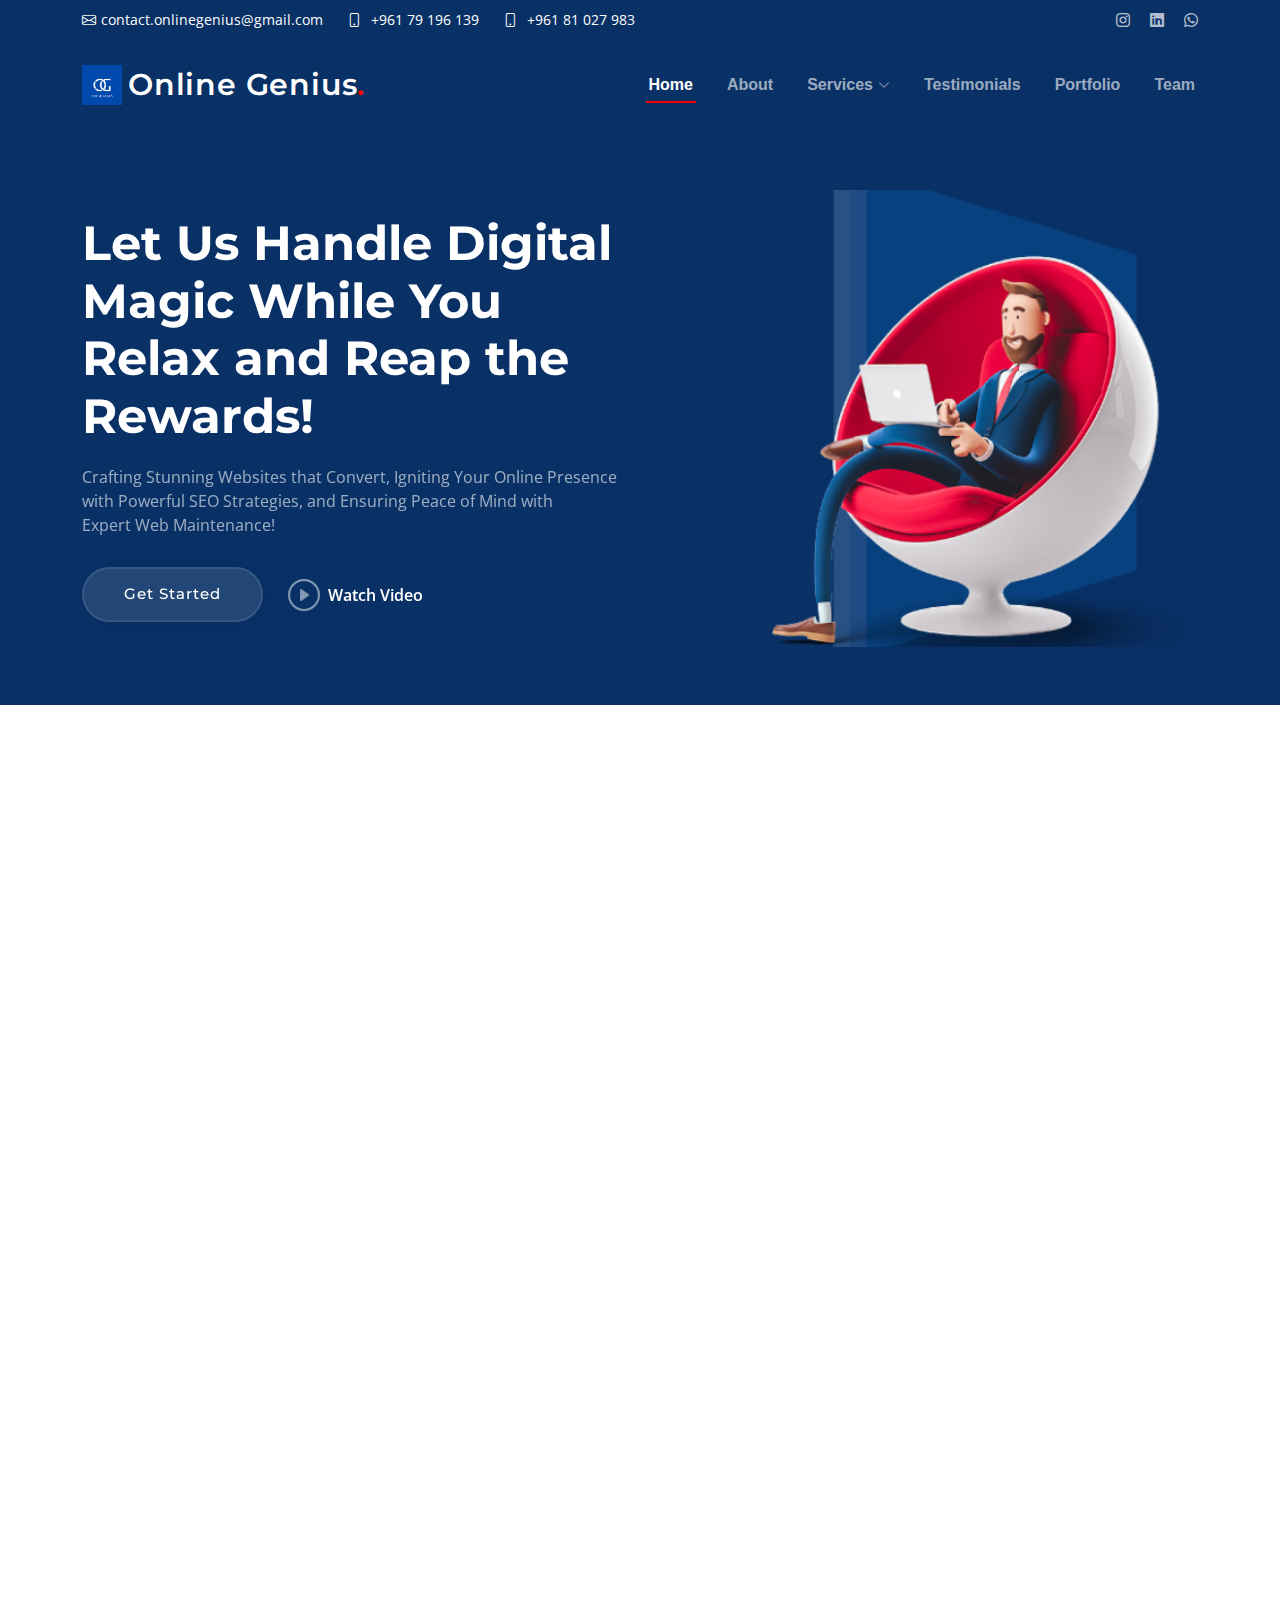
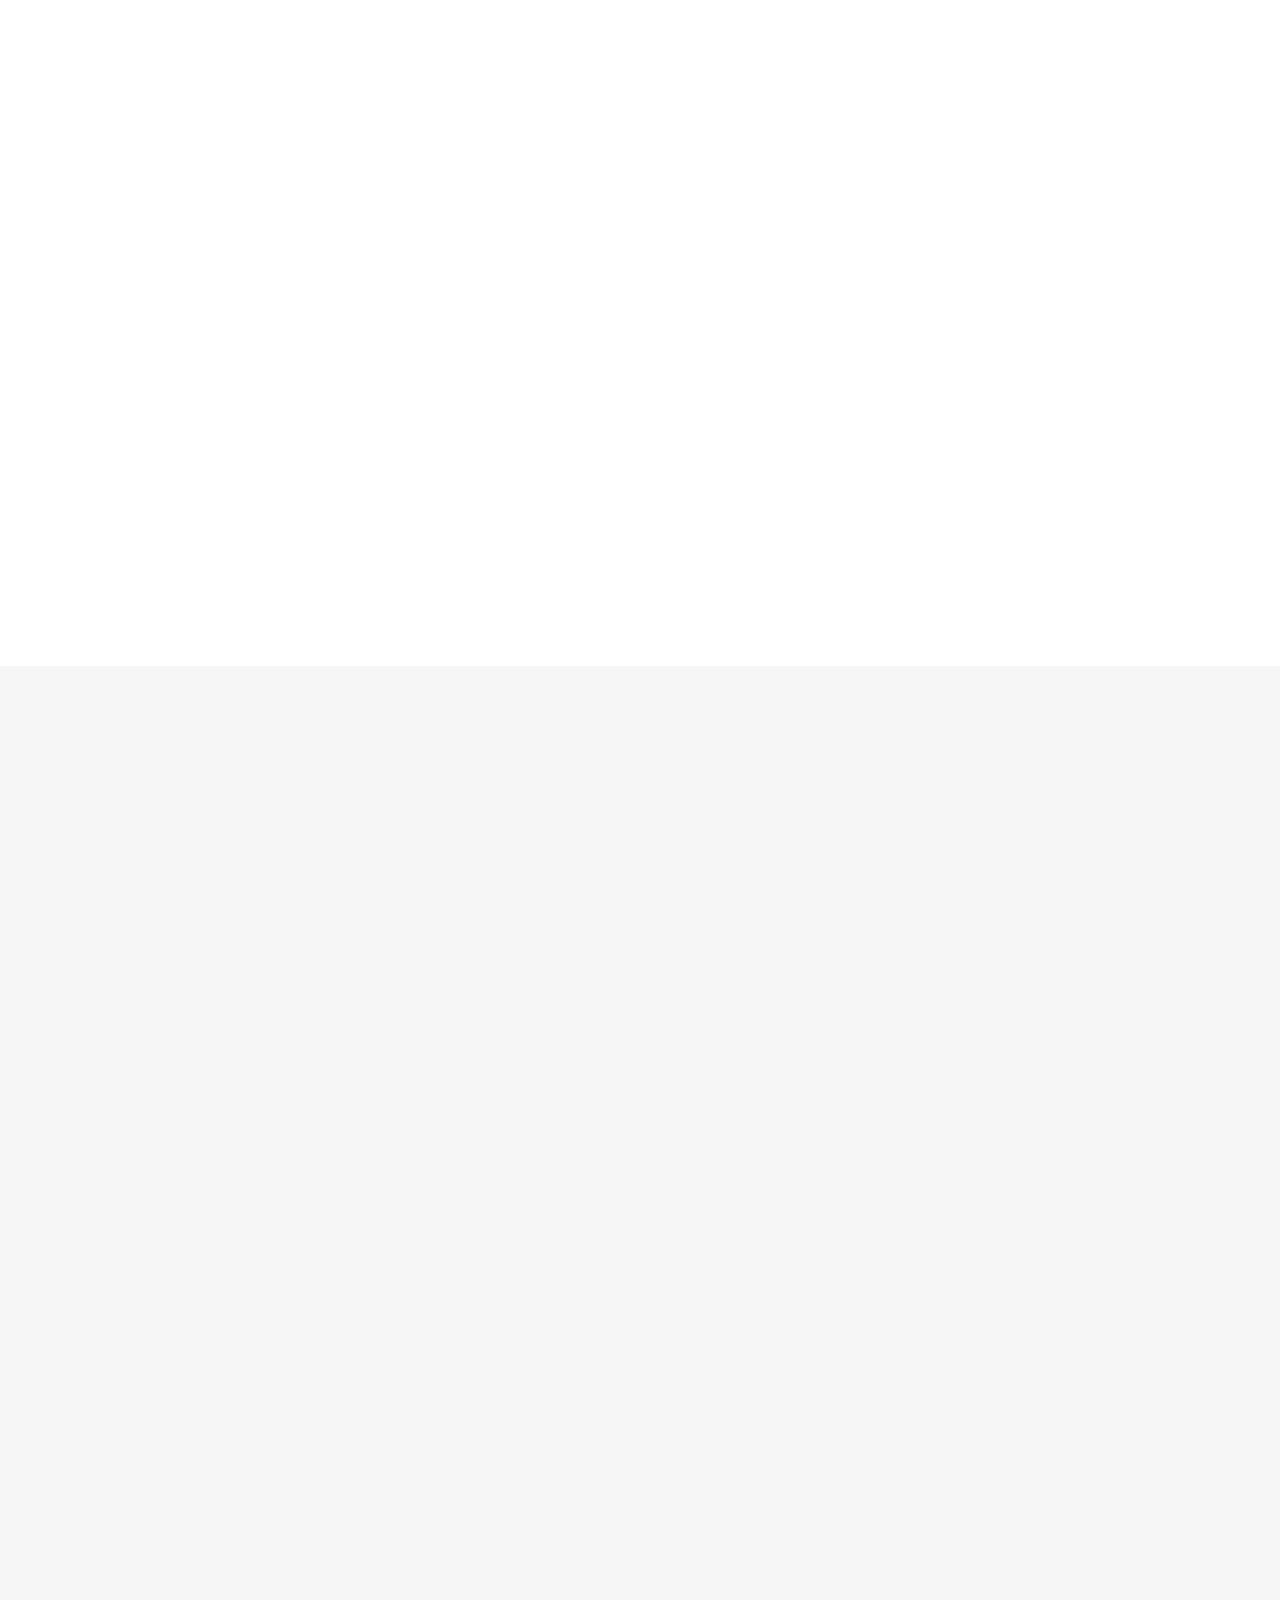
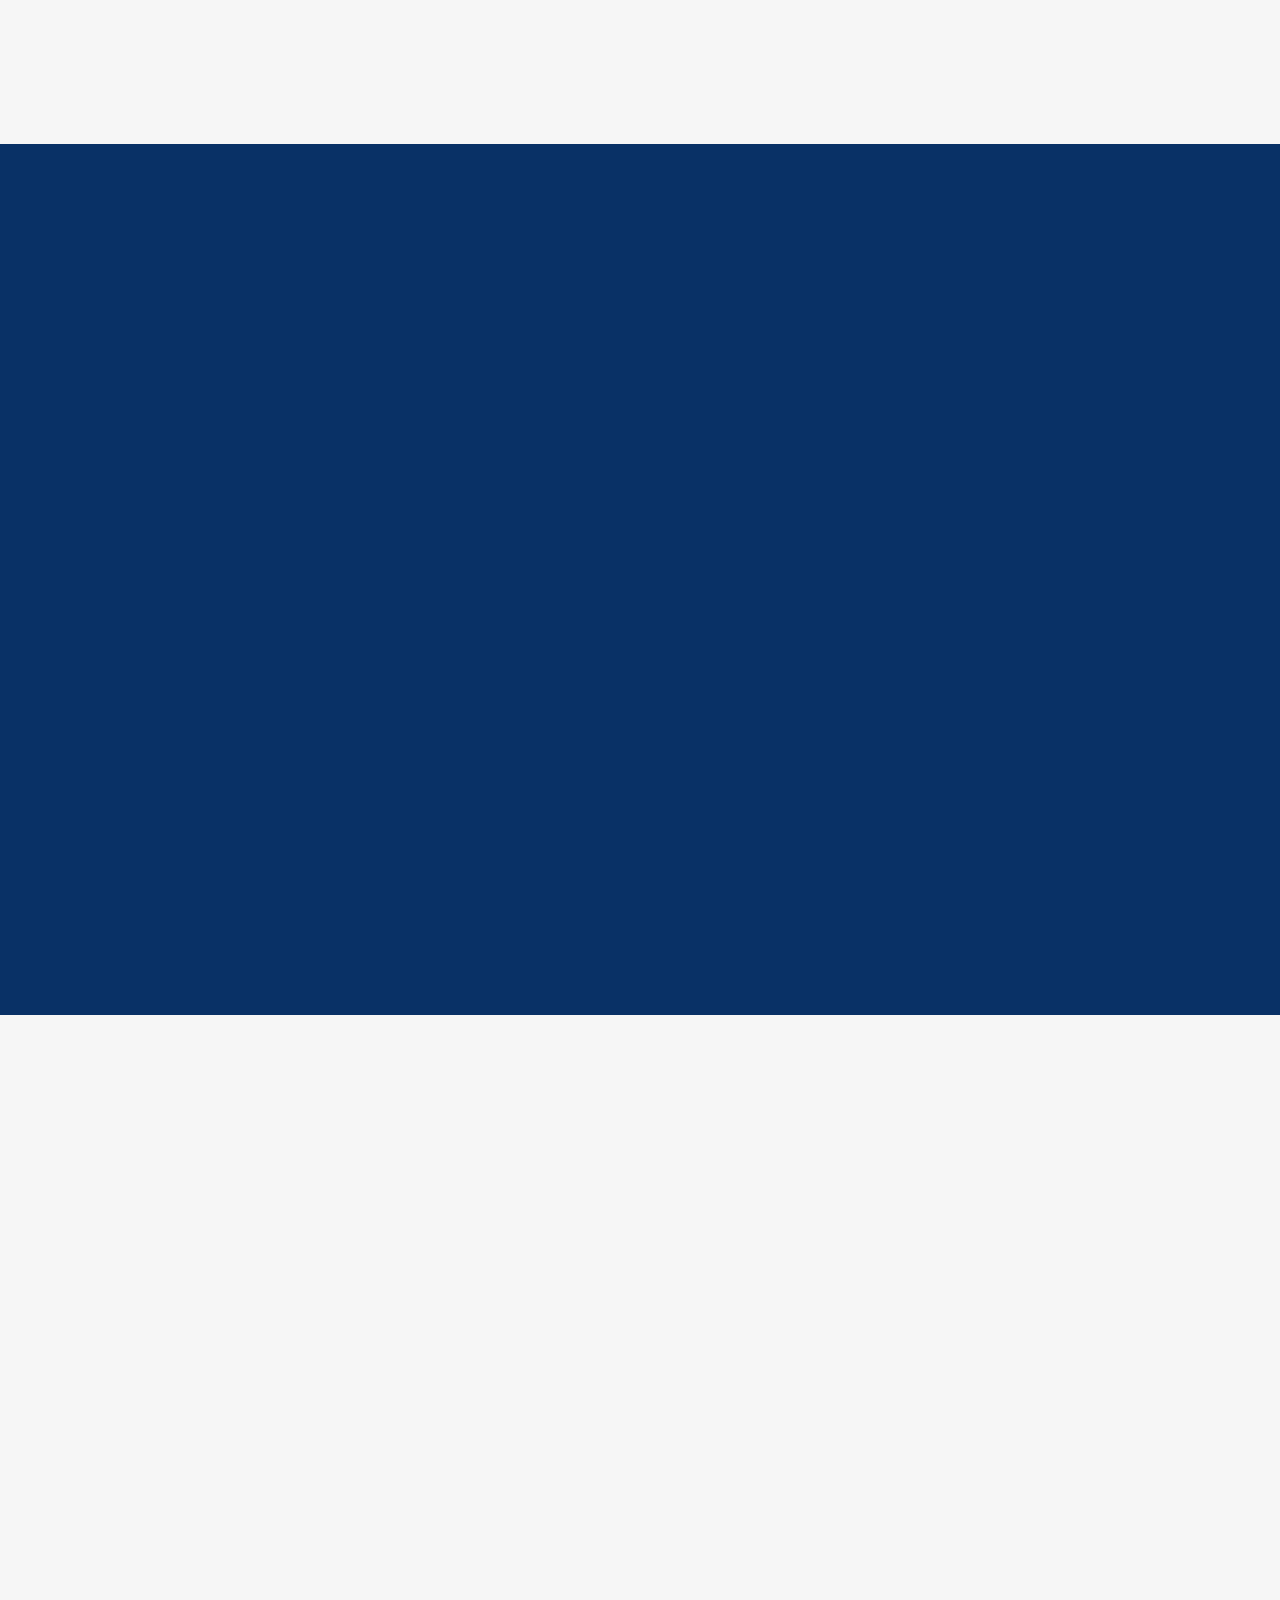
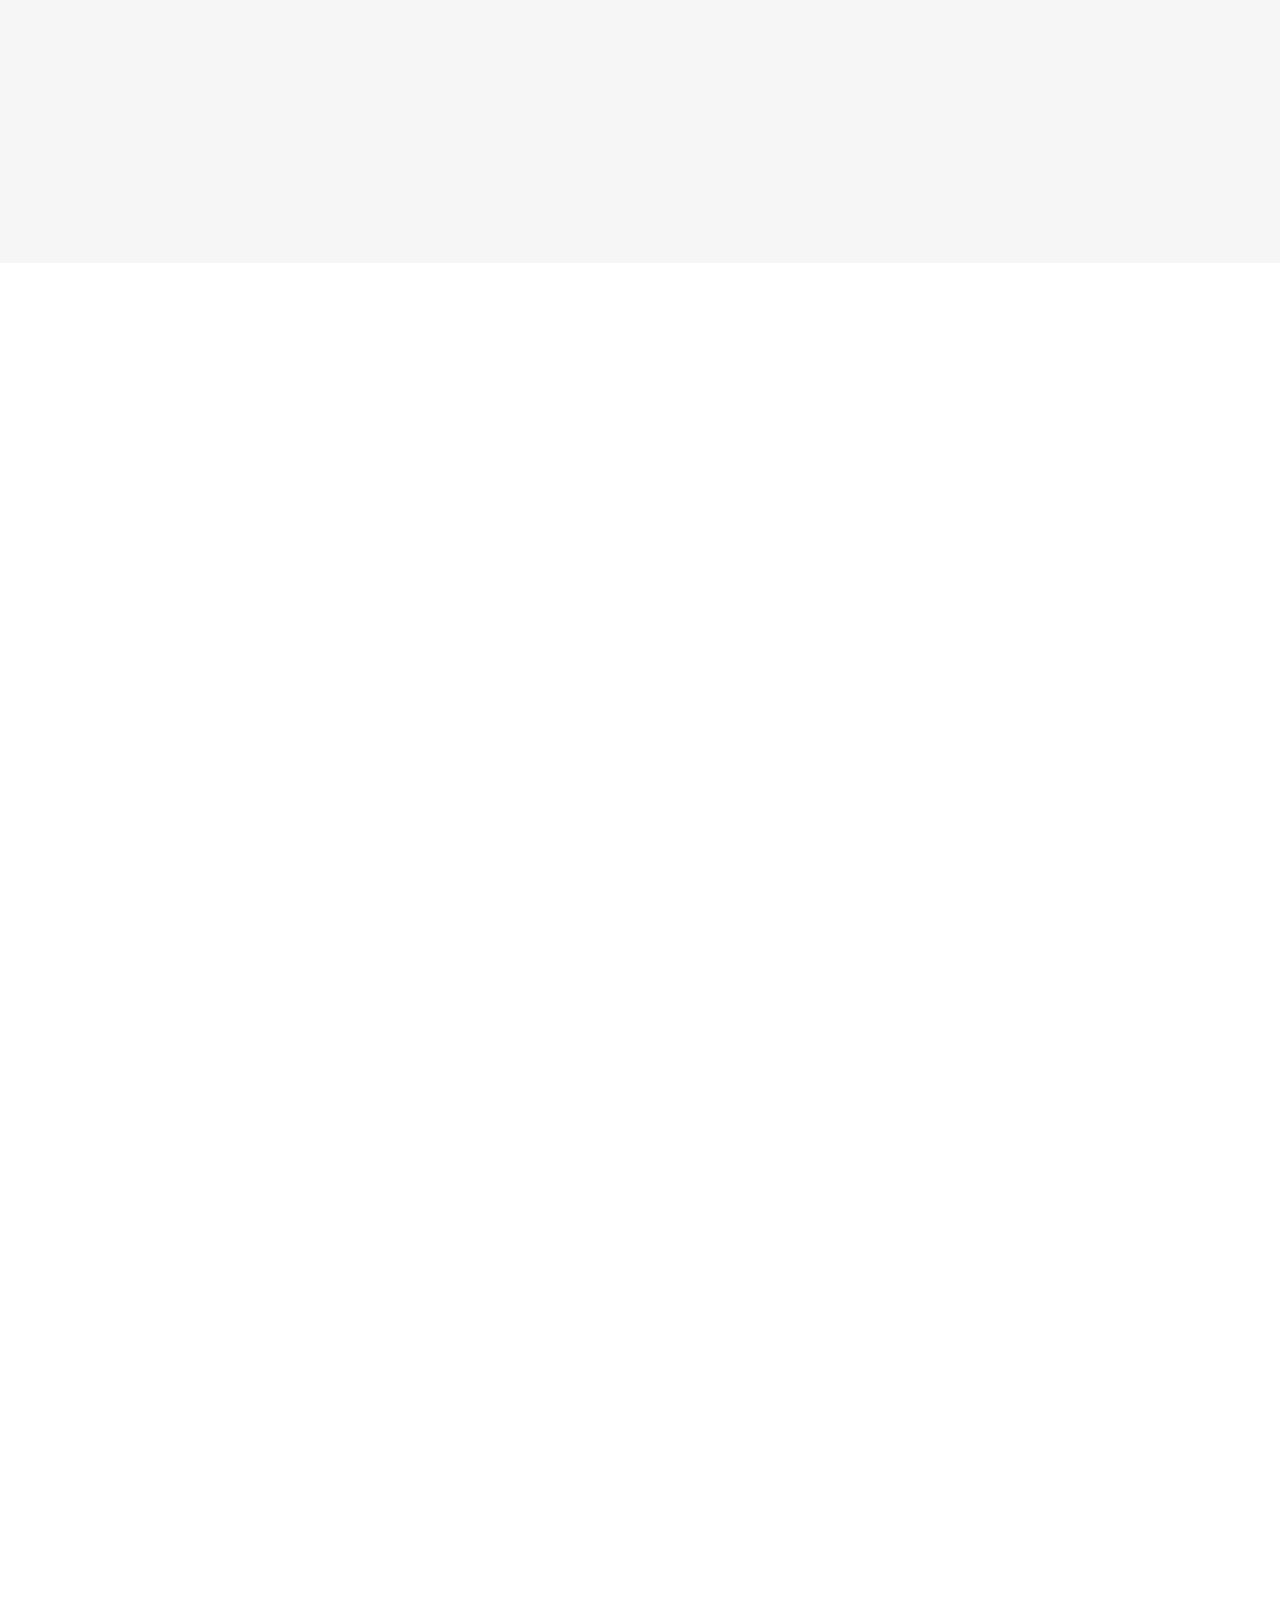
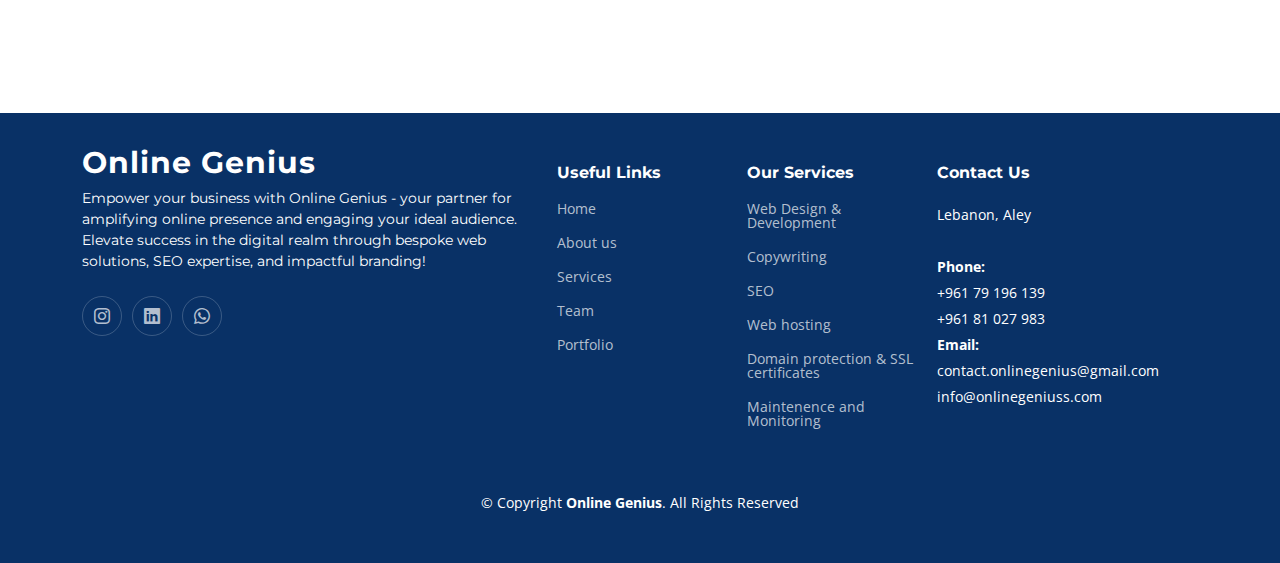
<file: index.html>
<!DOCTYPE html>
<html lang="en">

<head>
  <meta charset="utf-8">
  <meta content="width=device-width, initial-scale=1.0" name="viewport">
  <meta name="google-site-verification" content="6NySd0aPh9ZPDtb4YeMz1tLNceLKB6hFW3suTh-upNM" />

  <title>Elevate Your Business's Online Presence with Online Genius | Expert Digital Marketing</title>
  <meta
    content="Enhance your brand's voice with our tailored copywriting solutions. We specialize in creating messages that resonate, driving engagement and conversions. Elevate your brand's impact today!"
    name="description">
  <meta content="" name="keywords">

  <!-- Favicons -->
  <link href="assets/img/favicon.png" rel="icon">
  <link href="assets/img/apple-touch-icon.png" rel="apple-touch-icon">

  <!-- Google Fonts -->
  <link rel="preconnect" href="https://fonts.googleapis.com">
  <link rel="preconnect" href="https://fonts.gstatic.com" crossorigin>
  <link
    href="https://fonts.googleapis.com/css2?family=Open+Sans:ital,wght@0,300;0,400;0,500;0,600;0,700;1,300;1,400;1,600;1,700&family=Montserrat:ital,wght@0,300;0,400;0,500;0,600;0,700;1,300;1,400;1,500;1,600;1,700&family=Raleway:ital,wght@0,300;0,400;0,500;0,600;0,700;1,300;1,400;1,500;1,600;1,700&display=swap"
    rel="stylesheet">

  <!-- Vendor CSS Files -->
  <link href="assets/vendor/bootstrap/css/bootstrap.min.css" rel="stylesheet">
  <link href="assets/vendor/bootstrap-icons/bootstrap-icons.css" rel="stylesheet">
  <link href="assets/vendor/aos/aos.css" rel="stylesheet">
  <link href="assets/vendor/glightbox/css/glightbox.min.css" rel="stylesheet">
  <link href="assets/vendor/swiper/swiper-bundle.min.css" rel="stylesheet">

  <!--Main CSS File -->
  <link href="assets/css/main.css" rel="stylesheet">


  <script>
    !function () {
      var analytics = window.analytics = window.analytics || []; if (!analytics.initialize) if (analytics.invoked) window.console && console.error && console.error("Segment snippet included twice."); else {
        analytics.invoked = !0; analytics.methods = ["trackSubmit", "trackClick", "trackLink", "trackForm", "pageview", "identify", "reset", "group", "track", "ready", "alias", "debug", "page", "once", "off", "on", "addSourceMiddleware", "addIntegrationMiddleware", "setAnonymousId", "addDestinationMiddleware"]; analytics.factory = function (e) { return function () { if (window.analytics.initialized) return window.analytics[e].apply(window.analytics, arguments); var i = Array.prototype.slice.call(arguments); i.unshift(e); analytics.push(i); return analytics } }; for (var i = 0; i < analytics.methods.length; i++) { var key = analytics.methods[i]; analytics[key] = analytics.factory(key) } analytics.load = function (key, i) { var t = document.createElement("script"); t.type = "text/javascript"; t.async = !0; t.src = "https://cdn.segment.com/analytics.js/v1/" + key + "/analytics.min.js"; var n = document.getElementsByTagName("script")[0]; n.parentNode.insertBefore(t, n); analytics._loadOptions = i }; analytics._writeKey = "QkQQqbxjeTRmm4eEvb7FfB6JTq908epu";; analytics.SNIPPET_VERSION = "4.16.1";
        analytics.load("QkQQqbxjeTRmm4eEvb7FfB6JTq908epu");
        analytics.page();
      }
    }();
  </script>

  <!-- Google tag (gtag.js) -->
  <script async src="https://www.googletagmanager.com/gtag/js?id=G-W1Z62FMC3G"></script>

  <script>
    window.dataLayer = window.dataLayer || [];
    function gtag() { dataLayer.push(arguments); }
    gtag('js', new Date());

    gtag('config', 'G-W1Z62FMC3G');
  </script>

  <meta name="facebook-domain-verification" content="04eg7a0oyjknfltabt4jw8t7tfwk0p" />

  <!-- Meta Pixel Code -->
  <script>
    !function (f, b, e, v, n, t, s) {
      if (f.fbq) return; n = f.fbq = function () {
        n.callMethod ?
          n.callMethod.apply(n, arguments) : n.queue.push(arguments)
      };
      if (!f._fbq) f._fbq = n; n.push = n; n.loaded = !0; n.version = '2.0';
      n.queue = []; t = b.createElement(e); t.async = !0;
      t.src = v; s = b.getElementsByTagName(e)[0];
      s.parentNode.insertBefore(t, s)
    }(window, document, 'script',
      'https://connect.facebook.net/en_US/fbevents.js');
    fbq('init', '294616743214787');
    fbq('track', 'PageView');
  </script>
  <noscript><img height="1" width="1" style="display:none"
      src="https://www.facebook.com/tr?id=294616743214787&ev=PageView&noscript=1" /></noscript>
  <!-- End Meta Pixel Code -->
  <!-- Google Tag Manager (noscript) -->
  <noscript><iframe src="https://www.googletagmanager.com/ns.html?id=GTM-WSKSD7WW" height="0" width="0"
      style="display:none;visibility:hidden"></iframe></noscript>
  <!-- End Google Tag Manager (noscript) -->

</head>

<!-- Google tag (gtag.js) -->
<script async src="https://www.googletagmanager.com/gtag/js?id=G-QV58MDH1B8"></script>
<script>
  window.dataLayer = window.dataLayer || [];
  function gtag() { dataLayer.push(arguments); }
  gtag('js', new Date());

  gtag('config', 'G-QV58MDH1B8');
</script>

<body>

  <!-- Google Tag Manager -->
  <script>(function (w, d, s, l, i) {
      w[l] = w[l] || []; w[l].push({
        'gtm.start':
          new Date().getTime(), event: 'gtm.js'
      }); var f = d.getElementsByTagName(s)[0],
        j = d.createElement(s), dl = l != 'dataLayer' ? '&l=' + l : ''; j.async = true; j.src =
          'https://www.googletagmanager.com/gtm.js?id=' + i + dl; f.parentNode.insertBefore(j, f);
    })(window, document, 'script', 'dataLayer', 'GTM-WSKSD7WW');</script>
  <!-- End Google Tag Manager -->
  <!-- Google tag (gtag.js) -->
  <script async src="https://www.googletagmanager.com/gtag/js?id=UA-283774349-1"></script>
  <script>
    window.dataLayer = window.dataLayer || [];
    function gtag() { dataLayer.push(arguments); }
    gtag('js', new Date());

    gtag('config', 'UA-283774349-1');
  </script>

  <!-- ======= Header ======= -->
  <section id="topbar" class="topbar d-flex align-items-center">
    <div class="container d-flex justify-content-center justify-content-md-between">
      <div class="contact-info d-flex align-items-center">
        <i class="bi bi-envelope d-flex align-items-center"><a
            href="mailto:contact@example.com">contact.onlinegenius@gmail.com</a></i>
        <i class="bi bi-phone d-flex align-items-center ms-4"><span><a
              href="https://wa.me/+96179196139">+961 79 196 139</a></span></i>
        <i class="bi bi-phone d-flex align-items-center ms-4"><span><a
              href="https://wa.me/+96181027983">+961 81 027 983</a></span></i>
      </div>
      <div class="social-links d-none d-md-flex align-items-center">
        <a href="https://instagram.com/brandboosts8?utm_source=qr&igshid=ZDc4ODBmNjlmNQ%3D%3D" class="instagram"><i
            class="bi bi-instagram"></i></a>
        <a href="https://www.linkedin.com/company/online-genius/" class="linkedin"><i
            class="bi bi-linkedin"></i></i></a>
        <a href="https://wa.me/+96179196139" class="whatsapp"><i class="bi bi-whatsapp"></i></i></a>
      </div>
    </div>
  </section><!-- End Top Bar -->

  <header id="header" class="header d-flex align-items-center">

    <div class="container-fluid container-xl d-flex align-items-center justify-content-between">
      <a href="index.html" class="logo d-flex align-items-center">
        <!-- Uncomment the line below if you also wish to use an image logo -->
        <img src="assets/img/Online Genius Logo-8.png" alt="">
        <h1>Online Genius<span style="color: red;">.</span></h1>
      </a>
      <nav id="navbar" class="navbar">
        <ul>
          <li><a class="active" href="index.html">Home</a></li>
          <li><a href="index.html#about">About</a></li>
          <li class="dropdown"><a href="index.html#services"><span>Services</span> <i
                class="bi bi-chevron-down dropdown-indicator"></i></a>
            <ul>
              <li><a href="services-1.html">Web Design & Development</a></li>
              <li><a href="services-2.html">Copywriting</a></li>
              <li><a href="services-3.html">SEO</a></li>
              <li><a href="services-4.html">Web Hosting</a></li>
              <li><a href="services-5.html">Domain Protection & SSL certificates</a></li>
              <li><a href="services-6.html">Maintenence & Monitoring</a></li>

            </ul>
          </li>
          <li><a href="index.html#testimonials">Testimonials</a></li>
          <li><a href="index.html#portfolio">Portfolio</a></li>
          <li><a href="index.html#team">Team</a></li>




        </ul>
      </nav><!-- .navbar -->

      <i class="mobile-nav-toggle mobile-nav-show bi bi-list"></i>
      <i class="mobile-nav-toggle mobile-nav-hide d-none bi bi-x"></i>

    </div>
  </header><!-- End Header -->

  <!-- ======= Hero Section ======= -->
  <section id="hero" class="hero">
    <div class="container position-relative">
      <div class="row gy-5" data-aos="fade-in" style="display: flex; justify-content:space-between;">
        <div class="col-lg-6 order-2 order-lg-1 d-flex flex-column justify-content-center text-center text-lg-start">
          <h2>Let Us Handle Digital Magic While You Relax and Reap the Rewards!</h2>
          <p>Crafting Stunning Websites that Convert, Igniting Your Online Presence with Powerful SEO Strategies, and
            Ensuring Peace of Mind with Expert Web Maintenance!
          </p>
          <div class="d-flex justify-content-center justify-content-lg-start">
            <a href="index.html#about" class="btn-get-started">Get Started</a>
            <a href="assets/img/video_2023-08-29_00-19-42.mp4"
              class="glightbox btn-watch-video d-flex align-items-center"><i class="bi bi-play-circle"></i><span>Watch
                Video</span></a>
          </div>
        </div>
        <div class="col-lg-6 order-1 order-lg-2" style="max-width: 450px!important;">
          <img src="assets/img/image-removebg-preview (18) 1.png" class="img-fluid" alt="" data-aos="zoom-out"
            data-aos-delay="100">
        </div>
      </div>
    </div>

    <div class="icon-boxes position-relative">
      <div class="container position-relative">
        <div class="row gy-4 mt-5">




        </div>
      </div>
    </div>

    </div>
  </section>
  <!-- End Hero Section -->

  <main id="main">

    <!-- ======= Clients Section ======= -->
    <section id="clients" class="clients">
      <div class="container" data-aos="zoom-out">

        <div class="clients-slider swiper">
          <div class="swiper-wrapper align-items-center">
            <div style="display: none!important;" class="swiper-slide"><img src="assets/img/clients/nemrlogo.png"
                class="img-fluid" alt=""></div>
            <div style="display: none!important;" class="swiper-slide"><img src="assets/img/clients/nemrlogo.png"
                class="img-fluid" alt=""></div>
            <div style="display: none!important;" class="swiper-slide"><img src="assets/img/clients/nemrlogo.png"
                class="img-fluid" alt=""></div>
            <div style="display: none!important;" class="swiper-slide"><img src="assets/img/clients/nemrlogo.png"
                class="img-fluid" alt=""></div>
            <div style="display: none!important;" class="swiper-slide"><img src="assets/img/clients/nemrlogo.png"
                class="img-fluid" alt=""></div>
            <div style="display: none!important;" class="swiper-slide"><img src="assets/img/clients/nemrlogo.png"
                class="img-fluid" alt=""></div>
            <div style="display: none!important;" class="swiper-slide"><img src="assets/img/clients/nemrlogo.png"
                class="img-fluid" alt=""></div>
            <div style="display: none!important;" class="swiper-slide"><img src="assets/img/clients/nemrlogo.png"
                class="img-fluid" alt=""></div>
            <div style="display: none!important;" class="swiper-slide"><img src="assets/img/clients/nemrlogo.png"
                class="img-fluid" alt=""></div>
            <div style="display: none!important;" class="swiper-slide"><img src="assets/img/clients/nemrlogo.png"
                class="img-fluid" alt=""></div>
            <div style="display: none!important;" class="swiper-slide"><img src="assets/img/clients/nemrlogo.png"
                class="img-fluid" alt=""></div>
            <div style="display: none!important;" class="swiper-slide"><img src="assets/img/clients/nemrlogo.png"
                class="img-fluid" alt=""></div>
            <div style="display: none!important;" class="swiper-slide"><img src="assets/img/clients/nemrlogo.png"
                class="img-fluid" alt=""></div>
            <div style="display: none!important;" class="swiper-slide"><img src="assets/img/clients/nemrlogo.png"
                class="img-fluid" alt=""></div>
            <div class="swiper-slide"><img src="assets/img/clients/Main asset logo-8.png" class="img-fluid" alt="">
            </div>
            <div class="swiper-slide"><img src="assets/img/clients/nemrlogo.png" class="img-fluid" alt=""></div>
            <div style="display: none!important;" class="swiper-slide"><img src="assets/img/clients/nemrlogo.png"
                class="img-fluid" alt=""></div>
            <div style="display: none!important;" class="swiper-slide"><img src="assets/img/clients/nemrlogo.png"
                class="img-fluid" alt=""></div>
            <div style="display: none!important;" class="swiper-slide"><img src="assets/img/clients/nemrlogo.png"
                class="img-fluid" alt=""></div>
            <div style="display: none!important;" class="swiper-slide"><img src="assets/img/clients/nemrlogo.png"
                class="img-fluid" alt=""></div>
            <div style="display: none!important;" class="swiper-slide"><img src="assets/img/clients/nemrlogo.png"
                class="img-fluid" alt=""></div>
            <div style="display: none!important;" class="swiper-slide"><img src="assets/img/clients/nemrlogo.png"
                class="img-fluid" alt=""></div>
            <div style="display: none!important;" class="swiper-slide"><img src="assets/img/clients/nemrlogo.png"
                class="img-fluid" alt=""></div>




          </div>

        </div>

      </div>

      </div>
    </section><!-- End Clients Section -->

    <!-- ======= About Us Section ======= -->
    <section id="about" class="about">
      <div class="container" data-aos="fade-up">

        <div class="section-header">
          <h2>About Us</h2>

        </div>

        <div class="row gy-4">
          <div class="col-lg-6" style="min-height: 1125px!important; display:flex; flex-direction:column; justify-content:space-between;
          align-items:flex-start;">
            <div>
              <h3>Hello!</h3>
              <p>
                Welcome to our digital marketing agency!! We Specialize in helping businesses
                of all sizes increase their online presence and reach their target audience.
                Choosing Online Genius means unlocking your business's full potential. Our
                tailored web design, development, and SEO solutions are crafted to drive real
                results. Enjoy increased traffic, higher conversions, and a strong online brand
                reputation that elevates your success in the digital world.</p>
              <img src="assets/img/About-pic-8.png" class="img-fluid rounded-4 mb-4" alt=""
                style="margin-bottom: 0px!important;">
            </div>
            <div>
              <h3 id="contact">Our Philosophy</h3>

              <p style="margin-bottom: 0px!important; text-align:justify; font-size:1rem!important;">
                <br><br> We think business growth comes from
                understanding the entire
                customer journey, not
                just the first interaction. That's why we take responsibility for the whole process, from
                the first impression to turning customers into loyal advocates for your brand.
              </p>
            </div>
          </div>
          <div class="col-lg-6" style="min-height: 1125px!important;">
            <div class="content ps-0 ps-lg-5" style="min-height: 1125px!important;" id="form12">


              <div id="contact" class="contact" style="min-height: 1125px!important;">
                <div class="container" data-aos="fade-up"
                  style="min-height:1125px; ;display: flex; flex-direction:column; align-items:flex-start; justify-content:space-between;">

                  <div class="col-lg-8">
                    <form id="contactForm" action="https://formspree.io/f/xrgwqdyk" method="POST" role="form"
                      class="php-email-form">
                      <div class="row">
                        <div class="col-md-6 form-group">
                          <input type="text" name="name1" class="form-control" id="name" placeholder="Your Name"
                            required>
                        </div>
                        <div class="col-md-6 form-group">
                          <input type="text" name="name2" class="form-control" id="name" placeholder="Your Last Name"
                            required>
                        </div>

                      </div>
                      <div class="form-group mt-3">
                        <input type="text" name="companyname" class="form-control" id="name"
                          placeholder="Your Company Name (optional)">
                      </div>
                      <div class="form-group mt-3">
                        <input type="text" class="form-control" name="subject" id="subject" placeholder="Subject"
                          required>
                      </div>
                      <div class="form-group mt-3">
                        <input type="email" class="form-control" name="email" id="email" placeholder="Your Email"
                          required>
                      </div>
                      <div class="form-group mt-3">
                        <input type="email" class="form-control" name="email2" id="email"
                          placeholder="Your Company Email (optional)">
                      </div>
                      <div class="form-group mt-3">
                        <input type="text" class="form-control" name="phonenumber" id="email"
                          placeholder="Your Phone Number" required>
                      </div>
                      <div class="form-group mt-3">
                        <input type="text" class="form-control" name="phonenumber2" id="email"
                          placeholder="Company Phone Number (optional)">
                      </div>
                      <div class="form-group mt-3">
                        <select id="service-type" name="service-type" class="form-control"
                          style="border-radius: 0px; min-height:46.6px;" required>
                          <option disabled selected value="" style="color: #a3a8ad!important;">Select a service type
                          </option>
                          <option value="Web Design & Development">Web Design & Development</option>
                          <option value="Copywriting">Copywriting</option>
                          <option value="SEO">SEO</option>
                          <option value="Web Hosting">Web Hosting</option>
                          <option value="Domain Protection and SSL Certificates">Domain Protection and SSL Certificates
                          </option>
                          <option value="Web Maintenance and Monitoring">Web Maintenance and Monitoring</option>

                        </select>
                      </div>
                      <div class="form-group mt-3">
                        <textarea class="form-control" name="message" rows="7" placeholder="Message"
                          required></textarea>
                      </div>
                      <div class="my-3">
                        <div class="loading">Loading</div>
                        <div style="display: none!important;background-color: white; height:0px!important"
                          class="error-message"></div>
                        <div id="successMessage" class="sent-message">Your message has been sent. Thank you!</div>
                      </div>
                      <div class="text-center"><button type="submit">Send Message</button></div>
                    </form>
                  </div><!-- End Contact Form -->
                  <div>
                    <h3>Our Promise</h3>

                    <p>
                      ● We deliver fantastic and dependable performance. <br>
                      ● Our communication is excellent and responsive. <br>
                      ● We follow through on our promises. <br>
                      ● We plan ahead and take proactive steps. <br>
                      ● Our reporting framework is top-notch and provides the best insights.</p>
                  </div>

                </div>

              </div>
            </div><!-- End Contact Section -->
          </div>

        </div>
      </div>


      </div>
    </section><!-- End About Us Section -->





    <!-- ======= Our Services Section ======= -->
    <section id="services" class="services sections-bg">
      <div class="container" data-aos="fade-up">

        <div class="section-header">
          <h2>Our Services</h2>
          <p style="color: black;">
            Designing responsive, search engine-friendly websites that catch people’s eye and bring your brand to life
            online. </p>
        </div>

        <div class="row gy-4" data-aos="fade-up" data-aos-delay="100">

          <div class="col-lg-4 col-md-6">
            <div class="service-item  position-relative">
              <div class="icon">
                <i class="bi bi-activity"></i>
              </div>
              <h3>Web Design & Development</h3>
              <p>Designing responsive, search engine-friendly websites that catch people’s eye and bring your brand to
                life
                online.</p>
              <a href="services-1.html" class="readmore stretched-link">Read more <i class="bi bi-arrow-right"></i></a>
            </div>
          </div><!-- End Service Item -->

          <div class="col-lg-4 col-md-6">
            <div class="service-item position-relative">
              <div class="icon">
                <i class="bi bi-broadcast"></i>
              </div>
              <h3>CopyWriting</h3>
              <p>Copy is a way of engaging with your audience, and in particular, it can offer significant benefits when
                trying to establish an identity and visibility online.</p>
              <a href="services-2.html" class="readmore stretched-link">Read more <i class="bi bi-arrow-right"></i></a>
            </div>
          </div><!-- End Service Item -->

          <div class="col-lg-4 col-md-6">
            <div class="service-item position-relative">
              <div class="icon">
                <i class="bi bi-easel"></i>
              </div>
              <h3>SEO</h3>
              <p>Boost your online visibility and reach new heights with our result-oriented SEO services. </p>
              <a href="services-3.html" class="readmore stretched-link">Read more <i class="bi bi-arrow-right"></i></a>
            </div>
          </div><!-- End Service Item -->

          <div class="col-lg-4 col-md-6">
            <div class="service-item position-relative">
              <div class="icon">
                <i class="bi bi-bounding-box-circles"></i>
              </div>
              <h3>Web Hosting</h3>
              <p>Our agency provides reliable and secure web hosting services to ensure your website is accessible to
                users worldwide.</p>
              <a href="services-4.html" class="readmore stretched-link">Read more <i class="bi bi-arrow-right"></i></a>
            </div>
          </div><!-- End Service Item -->

          <div class="col-lg-4 col-md-6">
            <div class="service-item position-relative">
              <div class="icon">
                <i class="bi bi-calendar4-week"></i>
              </div>
              <h3>Domain Protection and SSL Certificates</h3>
              <p>Boost your online visibility and reach new heights with our result-oriented SEO services. 
              </p>
              <a href="services-5.html" class="readmore stretched-link">Read more <i class="bi bi-arrow-right"></i></a>
            </div>
          </div><!-- End Service Item -->

          <div class="col-lg-4 col-md-6">
            <div class="service-item position-relative">
              <div class="icon">
                <i class="bi bi-chat-square-text"></i>
              </div>
              <h3>Maintenance and Monitoring</h3>
              <p>Hic molestias ea quibusdam eos. Fugiat enim
                doloremque aut neque non et debitis iure. Corrupti
                recusandae ducimus enim.</p>
              <a href="services-6.html" class="readmore stretched-link">Read more <i class="bi bi-arrow-right"></i></a>
            </div>
          </div><!-- End Service Item -->

        </div>

      </div>
    </section><!-- End Our Services Section -->

    <!-- ======= Testimonials Section ======= -->
    <section id="testimonials" class="testimonials" style="background: #093166;">
      <div class="container" data-aos="fade-up">

        <div class="section-header">
          <h2>Testimonials</h2>
        </div>

        <div class="slides-3 swiper" data-aos="fade-up" data-aos-delay="100">
          <div class="swiper-wrapper">

            <div class="swiper-slide">
              <div class="testimonial-wrap">
                <div class="testimonial-item">
                  <div class="d-flex align-items-center">
                    <img src="assets/img/testimonials/empty-profile.png" class="testimonial-img flex-shrink-0" alt="">
                    <div>
                      <h3>Charbel Nemr</h3>
                      <h4>Ceo &amp; Founder</h4>
                      <div class="stars">
                        <i class="bi bi-star-fill"></i><i class="bi bi-star-fill"></i><i class="bi bi-star-fill"></i><i
                          class="bi bi-star-fill"></i><i class="bi bi-star-fill"></i>
                      </div>
                    </div>
                  </div>
                  <p>
                    <i class="bi bi-quote quote-icon-left"></i>
                    I want to thank you for everything you did for our website from design to seo and for the fast and
                    amazing service. I will for sure refer you to everyone I know who need to increase his online
                    presence through a Website to offer him/her your services. Thank you again!
                    <i class="bi bi-quote quote-icon-right"></i>
                  </p>
                </div>
              </div>
            </div><!-- End testimonial item -->

            <div class="swiper-slide">
              <div class="testimonial-wrap">
                <div class="testimonial-item">
                  <div class="d-flex align-items-center">
                    <img src="assets/img/testimonials/empty-profile.png" class="testimonial-img flex-shrink-0" alt="">
                    <div>
                      <h3>Sara Yehya</h3>
                      <h4>Enterpreneur</h4>
                      <div class="stars">
                        <i class="bi bi-star-fill"></i><i class="bi bi-star-fill"></i><i class="bi bi-star-fill"></i><i
                          class="bi bi-star-fill"></i><i class="bi bi-star-fill"></i>
                      </div>
                    </div>
                  </div>
                  <p>
                    <i class="bi bi-quote quote-icon-left"></i>
                    Absolutely thrilled with the outstanding services provided by Online Genius! As a small business
                    owner, I needed a reliable partner for my digital marketing needs. Online Genius delivered beyond my
                    expectations. Their web design expertise gave my business a fresh and appealing online presence. The
                    SEO strategies they implemented significantly boosted my organic search traffic. Working with Online
                    Genius was a game-changer for my business. Highly recommend!"

                    <i class="bi bi-quote quote-icon-right"></i>
                  </p>
                </div>
              </div>
            </div><!-- End testimonial item -->

            <div class="swiper-slide">
              <div class="testimonial-wrap">
                <div class="testimonial-item">
                  <div class="d-flex align-items-center">
                    <img src="assets/img/testimonials/empty-profile.png" class="testimonial-img flex-shrink-0" alt="">
                    <div>
                      <h3>Samia Khoury Saouda</h3>
                      <h4>Nutritionist and a Biodecoder</h4>
                      <div class="stars">
                        <i class="bi bi-star-fill"></i><i class="bi bi-star-fill"></i><i class="bi bi-star-fill"></i><i
                          class="bi bi-star-fill"></i><i class="bi bi-star-fill"></i>
                      </div>
                    </div>
                  </div>
                  <p>
                    <i class="bi bi-quote quote-icon-left"></i>
                    Hello I would like to say that I loved the service of Online Genius for my website
                    <a style="color: white;" href="https://healwithsamia.com">www.healwithsamia.com</a>. He is very
                    patient, helpful, he’s a
                    hardworker, kind, he listens to what his
                    clients want and work accordingly, I really recommend him!
                    <i class="bi bi-quote quote-icon-right"></i>
                  </p>
                </div>
              </div>
            </div><!-- End testimonial item -->




          </div>
          <div class="swiper-pagination"></div>
        </div>

      </div>
    </section><!-- End Testimonials Section -->

    <!-- ======= Portfolio Section ======= -->
    <section id="portfolio" class="portfolio sections-bg">
      <div class="container" data-aos="fade-up">

        <div class="section-header">
          <h2>Portfolio</h2>
          <p>Quam sed id excepturi ccusantium dolorem ut quis dolores nisi llum nostrum enim velit qui ut et autem uia
            reprehenderit sunt deleniti</p>
        </div>

        <div class="portfolio-isotope" data-portfolio-filter="*" data-portfolio-layout="masonry"
          data-portfolio-sort="original-order" data-aos="fade-up" data-aos-delay="100">

          <div>
            <ul class="portfolio-flters">
              <li data-filter="*" class="filter-active">All</li>
              <li data-filter=".filter-app">Client Websites</li>
              <li data-filter=".filter-product">Templates</li>
            </ul><!-- End Portfolio Filters -->
          </div>

          <div class="row gy-4 portfolio-container">

            <div class="col-xl-4 col-md-6 portfolio-item filter-app">
              <div class="portfolio-wrap">
                <a href="assets/img/portfolio/2.png" data-gallery="portfolio-gallery-app" class="glightbox"><img
                    src="assets/img/portfolio/2.png" class="img-fluid" alt=""></a>
                <div class="portfolio-info">
                  <h4><a href="https://nemrcleaning.services" title="More Details">Nemr Cleaning Services Company</a>
                  </h4>

                </div>
              </div>
            </div><!-- End Portfolio Item -->

            <div class="col-xl-4 col-md-6 portfolio-item filter-app">
              <div class="portfolio-wrap">
                <a href="assets/img/portfolio/1.png" data-gallery="portfolio-gallery-app" class="glightbox"><img
                    src="assets/img/portfolio/1.png" class="img-fluid" alt=""></a>
                <div class="portfolio-info">
                  <h4><a href="https://healwithsamia.com" title="More Details">Heal with Samia</a></h4>

                </div>
              </div>
            </div><!-- End Portfolio Item -->

            <div class="col-xl-4 col-md-6 portfolio-item filter-product">
              <div class="portfolio-wrap">
                <a href="assets/img/portfolio/3.png" data-gallery="portfolio-gallery-app" class="glightbox"><img
                    src="assets/img/portfolio/3.png" class="img-fluid" alt=""></a>
                <div class="portfolio-info">
                  <h4><a title="More Details">Template</a></h4>

                </div>
              </div>
            </div><!-- End Portfolio Item -->

            <div class="col-xl-4 col-md-6 portfolio-item filter-product">
              <div class="portfolio-wrap">
                <a href="assets/img/portfolio/4.png" data-gallery="portfolio-gallery-app" class="glightbox"><img
                    src="assets/img/portfolio/4.png" class="img-fluid" alt=""></a>
                <div class="portfolio-info">
                  <h4><a title="More Details">Template</a></h4>
                </div>
              </div>
            </div><!-- End Portfolio Item -->



          </div><!-- End Portfolio Container -->

        </div>
        <span id="team12"></span>
      </div>
    </section><!-- End Portfolio Section -->

    <!-- ======= Our Team Section ======= -->
    <section id="team" class="team">
      <div class="container" data-aos="fade-up">

        <div class="section-header">
          <h2>Our Team</h2>
          <p>Nulla dolorum nulla nesciunt rerum facere sed ut inventore quam porro nihil id ratione ea sunt quis dolorem
            dolore earum</p>
        </div>

        <div class="row gy-4" style="justify-content: space-around!important;">

          <div class="col-xl-3 col-md-6 d-flex" data-aos="fade-up" data-aos-delay="100">
            <div class="member">
              <img src="assets/img/team/Faysal.jpg" style="min-height: 335px;" class="img-fluid" alt="">
              <h4>Faysal Sayegh</h4>
              <span>Founder and Web designer</span>
              <div class="social">
                <a href="https://www.facebook.com/faysal.elsayegh.9"><i class="bi bi-facebook"></i></a>
                <a href="https://www.instagram.com/faysalel.sayegh/"><i class="bi bi-instagram"></i></a>
                <a href="https://wa.me/+96179196139"><i class="bi bi-whatsapp"></i></a>

              </div>
            </div>
          </div><!-- End Team Member -->

          <div class="col-xl-3 col-md-6 d-flex" data-aos="fade-up" data-aos-delay="200">
            <div class="member">
              <img src="assets/img/team/Nassim.jpg" class="img-fluid" alt="">
              <h4>Nassim Jurdi</h4>
              <span>Front-End Developer and Graphic Designer</span>
              <div class="social">
                <a href="https://www.facebook.com/nassimaljurdi65"><i class="bi bi-facebook"></i></a>
                <a href="https://www.instagram.com/n.a.s.s.i.m.j.u.r.d.i/"><i class="bi bi-instagram"></i></a>
                <a href="https://wa.me/+96170847192"><i class="bi bi-whatsapp"></i></a>


              </div>
            </div>
          </div><!-- End Team Member -->

          <div class="col-xl-3 col-md-6 d-flex" data-aos="fade-up" data-aos-delay="300">
            <div class="member">
              <img src="assets/img/team/Weam.jpg" class="img-fluid" alt="">
              <h4>Weam Banna</h4>
              <span>Founder and Copywriter</span>
              <div class="social">
                <a href="https://www.facebook.com/profile.php?id=100005629787449"><i class="bi bi-facebook"></i></a>
                <a href="https://www.instagram.com/weambanna/"><i class="bi bi-instagram"></i></a>
                <a href="https://lb.linkedin.com/in/weam-albanna-45b449263?trk=public_profile_browsemap"><i
                    class="bi bi-linkedin"></i></a>
                <a href="https://wa.me/+96181027983"><i class="bi bi-whatsapp"></i></a>
              </div>
            </div>
          </div><!-- End Team Member -->



        </div>

      </div>
    </section><!-- End Our Team Section -->


    <!-- ======= Frequently Asked Questions Section ======= -->
    <section id="faq" class="faq">
      <div class="container" data-aos="fade-up">

        <div class="row gy-4">

          <div class="col-lg-4">
            <div class="content px-xl-5">
              <h3>Frequently Asked <strong>Questions</strong></h3>

            </div>
          </div>

          <div class="col-lg-8">

            <div class="accordion accordion-flush" id="faqlist" data-aos="fade-up" data-aos-delay="100">

              <div class="accordion-item">
                <h3 class="accordion-header">
                  <button class="accordion-button collapsed" type="button" data-bs-toggle="collapse"
                    data-bs-target="#faq-content-1">
                    <span class="num">1.</span>
                    How does a website help businesses?
                  </button>
                </h3>
                <div id="faq-content-1" class="accordion-collapse collapse" data-bs-parent="#faqlist">
                  <div class="accordion-body">
                    Website development plays a pivotal role in boosting business success by creating a visually
                    appealing and user-friendly online presence. It enhances credibility, attracts potential
                    customers, and provides a platform for showcasing products and services effectively. A
                    well-designed website ensures seamless navigation, optimal user experience, and
                    encourages visitor engagement, ultimately leading to higher conversions and growth.
                  </div>
                </div>
              </div><!-- # Faq item-->

              <div class="accordion-item">
                <h3 class="accordion-header">
                  <button class="accordion-button collapsed" type="button" data-bs-toggle="collapse"
                    data-bs-target="#faq-content-2">
                    <span class="num">2.</span>
                    How to increase your online presence?
                  </button>
                </h3>
                <div id="faq-content-2" class="accordion-collapse collapse" data-bs-parent="#faqlist">
                  <div class="accordion-body">
                    Increasing online presence involves a strategic approach to expand your digital footprint
                    and connect with a wider audience. Utilize search engine optimization (SEO) techniques
                    to improve your website's visibility on search engines, engage in active social media
                    marketing, create high-quality content that resonates with your target audience, and
                    leverage online advertising campaigns. Consistency, meaningful interactions, and
                    valuable online experiences are key to boosting your online presence and driving
                    business growth.
                  </div>
                </div>
              </div><!-- # Faq item-->

              <div class="accordion-item">
                <h3 class="accordion-header">
                  <button class="accordion-button collapsed" type="button" data-bs-toggle="collapse"
                    data-bs-target="#faq-content-3">
                    <span class="num">3.</span>
                    Why is good SEO important to have?
                  </button>
                </h3>
                <div id="faq-content-3" class="accordion-collapse collapse" data-bs-parent="#faqlist">
                  <div class="accordion-body">
                    SEO (Search Engine Optimization) is crucial for businesses as it enhances their online
                    visibility and helps them reach a larger audience. By optimizing your website and
                    content for search engines, you increase the chances of appearing higher in search
                    results, making it easier for potential customers to find you. Improved SEO leads to
                    organic traffic growth, higher credibility, and better user experience. Ultimately, a strong
                    SEO strategy translates into increased brand awareness, more website visits, and a
                    competitive edge in the digital landscape.
                  </div>
                </div>
              </div><!-- # Faq item-->

              <div class="accordion-item">
                <h3 class="accordion-header">
                  <button class="accordion-button collapsed" type="button" data-bs-toggle="collapse"
                    data-bs-target="#faq-content-4">
                    <span class="num">4.</span>
                    What is the role of copywriting?
                  </button>
                </h3>
                <div id="faq-content-4" class="accordion-collapse collapse" data-bs-parent="#faqlist">
                  <div class="accordion-body">
                    Copywriting plays a pivotal role in online marketing by crafting persuasive and engaging
                    content that captures the attention of your target audience. Through carefully chosen
                    words and compelling storytelling, copywriting communicates the value of your
                    products or services, establishes trust, and prompts action. Effective copywriting not
                    only drives traffic and conversions but also enhances brand identity, fosters customer
                    engagement, and sets you apart in the competitive online market. It's the voice of your
                    brand that resonates with your audience, making it a crucial element for successful
                    online marketing campaigns
                  </div>
                </div>
              </div><!-- # Faq item-->

              <div class="accordion-item">
                <h3 class="accordion-header">
                  <button class="accordion-button collapsed" type="button" data-bs-toggle="collapse"
                    data-bs-target="#faq-content-5">
                    <span class="num">5.</span>
                    What is the nature of the fastest growing online businesses and how do they achieve rapid growth?
                  </button>
                </h3>
                <div id="faq-content-5" class="accordion-collapse collapse" data-bs-parent="#faqlist">
                  <div class="accordion-body">
                    The fastest growing online businesses encompass a wide spectrum of industries, from
                    e-commerce and digital services to niche markets. These businesses thrive by
                    leveraging the power of the internet to reach a global audience, capitalize on emerging
                    trends, and provide innovative solutions. From dropshipping and subscription boxes to
                    online education platforms and digital content creation, these ventures harness the
                    convenience and accessibility of the online world to rapidly expand their customer base
                    and drive impressive growth. As technology evolves and consumer behaviors shift,
                    these online businesses are at the forefront of innovation and opportunity.
                  </div>
                </div>
              </div><!-- # Faq item-->

            </div>

          </div>
        </div>

      </div>
    </section><!-- End Frequently Asked Questions Section -->


  </main><!-- End #main -->

  <!-- ======= Footer ======= -->
  <footer id="footer" class="footer" style="background: #093166!important;">

    <div class="container">
      <div class="row gy-4">
        <div class="col-lg-5 col-md-12 footer-info">
          <a href="index.html" class="logo d-flex align-items-center">
            <span>Online Genius</span>
          </a>
          <p>Empower your business with Online Genius - your partner for amplifying online presence and engaging your
            ideal audience. Elevate success in the digital realm through bespoke web solutions, SEO expertise, and
            impactful branding!</p>
          <div class="social-links d-flex mt-4">
            <a href="https://instagram.com/brandboosts8?utm_source=qr&igshid=ZDc4ODBmNjlmNQ%3D%3D" class="instagram"><i
                class="bi bi-instagram"></i></a>
            <a href="https://www.linkedin.com/company/online-genius/" class="linkedin"><i
                class="bi bi-linkedin"></i></a>
            <a href="https://wa.me/+96181027983" class="bi bi-whatsapp"></a>
          </div>
        </div>

        <div class="col-lg-2 col-6 footer-links">
          <h4>Useful Links</h4>
          <ul>
            <li><a href="index.html">Home</a></li>
            <li><a href="index.html#about">About us</a></li>
            <li><a href="index.html#about">Services</a></li>
            <li><a href="index.html#team">Team</a></li>
            <li><a href="index.html#portfolio">Portfolio</a></li>
          </ul>
        </div>

        <div class="col-lg-2 col-6 footer-links">
          <h4>Our Services</h4>
          <ul>
            <li><a href="services-1.html">Web Design & Development</a></li>
            <li><a href="services-2.html">Copywriting</a></li>
            <li><a href="services-3.html">SEO</a></li>
            <li><a href="services-4.html">Web hosting</a></li>
            <li><a href="services-5.html">Domain protection & SSL certificates</a></li>
            <li><a href="services-6.html">Maintenence and Monitoring</a></li>
          </ul>
        </div>

        <div class="col-lg-3 col-md-12 footer-contact text-center text-md-start" style="width: 220px!important;">
          <h4>Contact Us</h4>
          <p>
            Lebanon, Aley<br><br>
            <strong>Phone:</strong><br> +961 79 196 139<br>+961 81 027 983 <br>
            <strong>Email: <br></strong> contact.onlinegenius@gmail.com<br>info@onlinegeniuss.com <br>
          </p>

        </div>

      </div>
    </div>

    <div class="container mt-4">
      <div class="copyright">
        &copy; Copyright <strong><span>Online Genius</span></strong>. All Rights Reserved
      </div>

    </div>

  </footer><!-- End Footer -->
  <!-- End Footer -->

  <a href="#" class="scroll-top d-flex align-items-center justify-content-center"><i
      class="bi bi-arrow-up-short"></i></a>

  <div id="preloader"></div>

  <!-- Vendor JS Files -->
  <script src="assets/vendor/bootstrap/js/bootstrap.bundle.min.js"></script>
  <script src="assets/vendor/aos/aos.js"></script>
  <script src="assets/vendor/glightbox/js/glightbox.min.js"></script>
  <script src="assets/vendor/purecounter/purecounter_vanilla.js"></script>
  <script src="assets/vendor/swiper/swiper-bundle.min.js"></script>
  <script src="assets/vendor/isotope-layout/isotope.pkgd.min.js"></script>
  <script src="assets/vendor/php-email-form/validate.js"></script>

  <!-- Main JS File -->
  <script src="assets/js/main.js"></script>

  <script>
    // Wait for the page to finish loading
    window.addEventListener('load', function () {
      // Check if the URL contains the anchor
      if (window.location.hash) {
        // Get the target element
        var target = document.querySelector(window.location.hash);
        if (target) {
          // Scroll to the target element
          target.scrollIntoView();
        }
      }
    });
  </script>
  <!-- Add this script at the end of your HTML body -->
  <script>
    document.addEventListener('DOMContentLoaded', function () {
      const form = document.getElementById('contactForm');
      const successMessage = document.getElementById('successMessage');

      form.addEventListener('submit', function (event) {
        event.preventDefault(); // Prevent the default form submission behavior

        // Perform an AJAX request to submit the form data (optional)

        // Simulate a successful form submission
        const successResponse = '{"next":"/thanks.html","ok":true}';
        const responseObj = JSON.parse(successResponse);

        if (responseObj.ok) {
          // Show the success message
          successMessage.style.display = 'block';
        }
      });
    });
  </script>



</body>

</html>
</file>
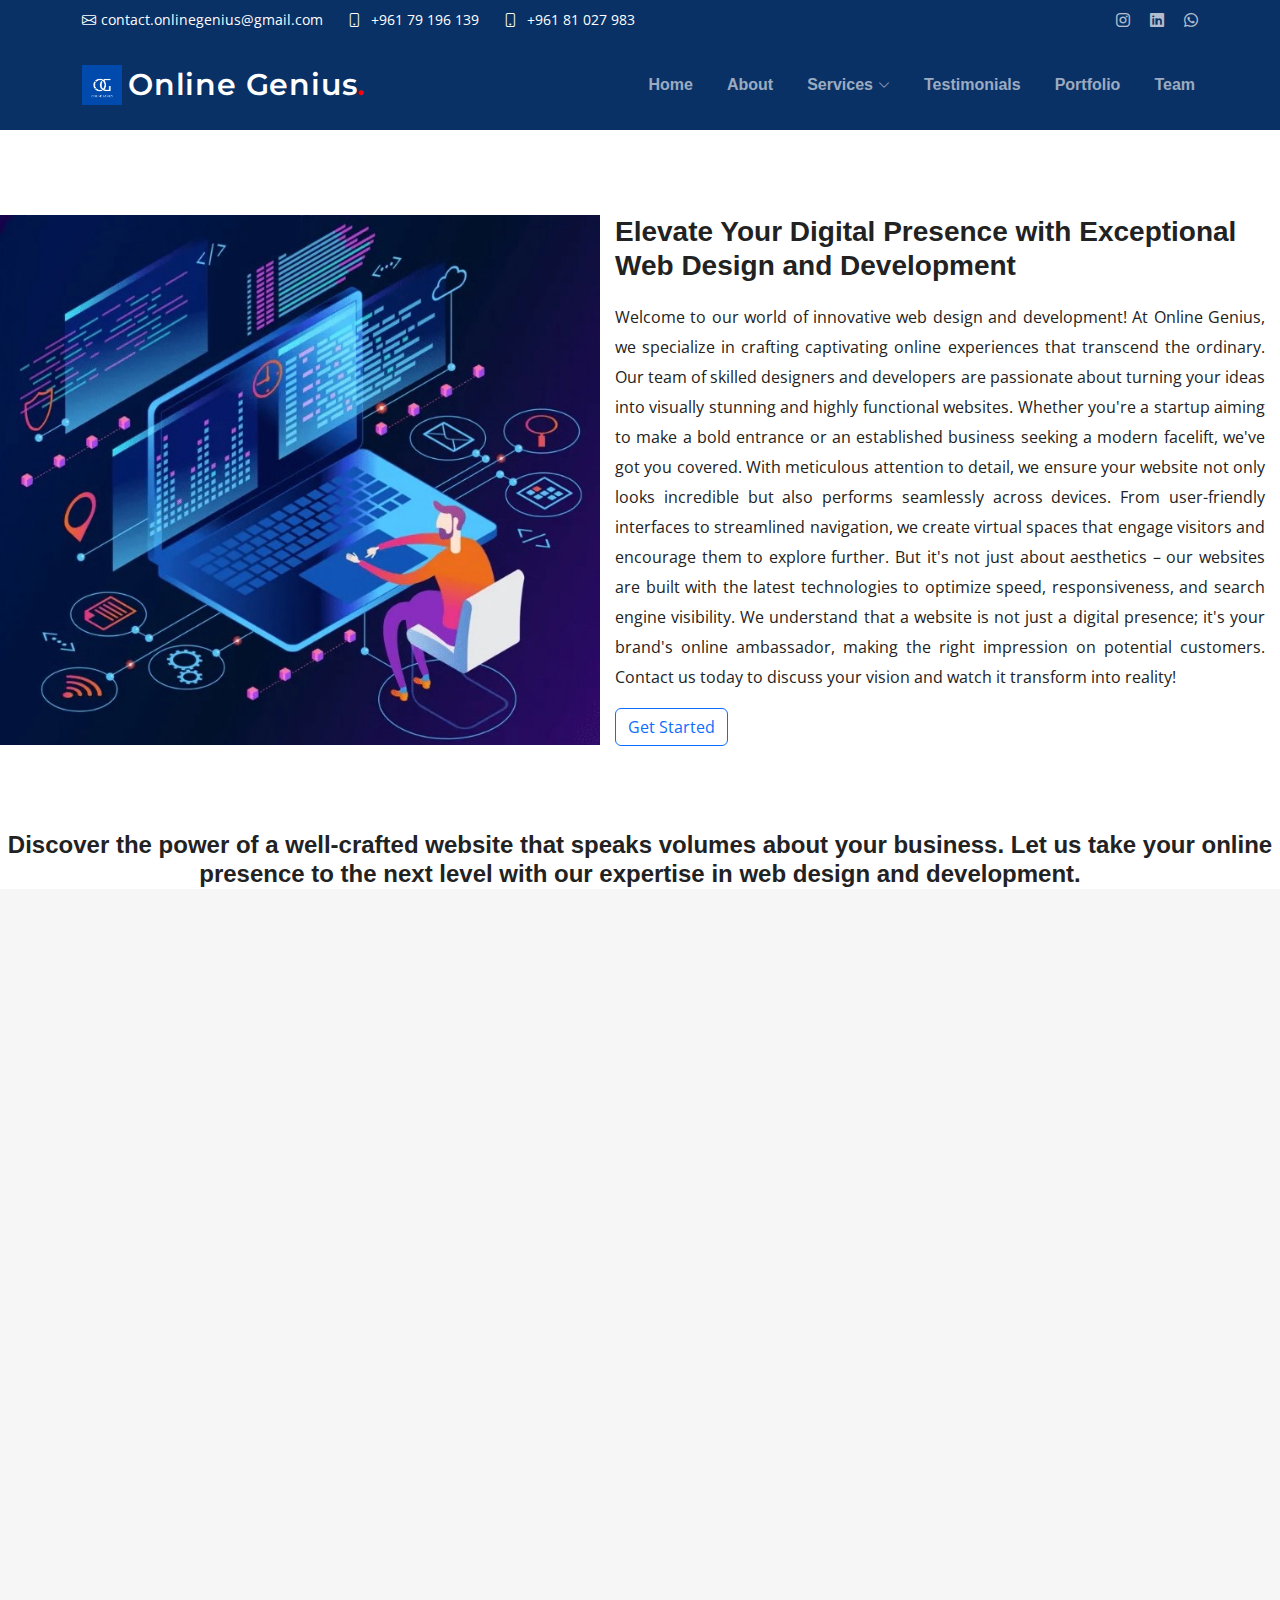
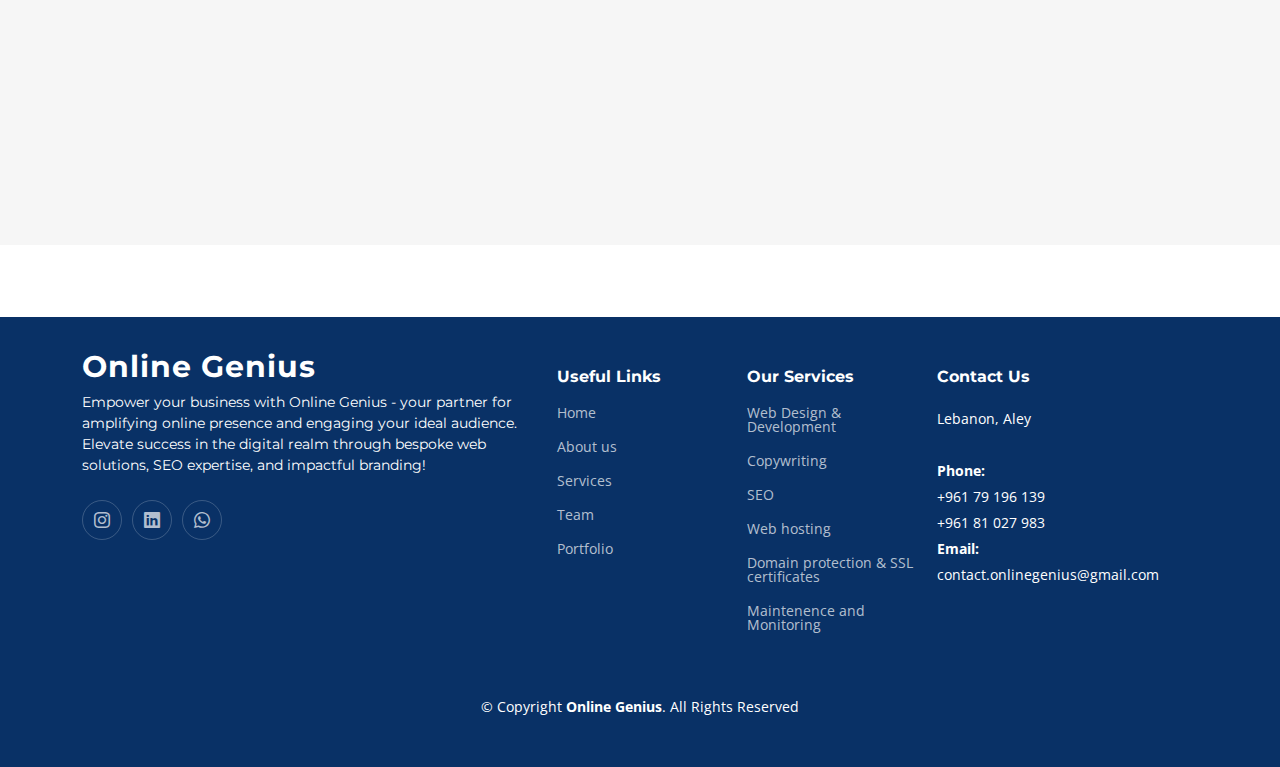
<file: services-1.html>
<!DOCTYPE html>
<html lang="en">

<head>
  <meta charset="utf-8">
  <meta content="width=device-width, initial-scale=1.0" name="viewport">

  <title>Expert Web Design & Development Services | Online Genius</title>
  <meta
    content="Elevate your online presence with our professional web design and development services. Captivating designs, seamless functionality, and optimal performance for your website. Contact us today to turn your vision into a stunning digital reality."
    name="description">
  <meta content="" name="keywords">

  <!-- Favicons -->
  <link href="assets/img/favicon.png" rel="icon">
  <link href="assets/img/apple-touch-icon.png" rel="apple-touch-icon">

  <!-- Google Fonts -->
  <link rel="preconnect" href="https://fonts.googleapis.com">
  <link rel="preconnect" href="https://fonts.gstatic.com" crossorigin>
  <link
    href="https://fonts.googleapis.com/css2?family=Open+Sans:ital,wght@0,300;0,400;0,500;0,600;0,700;1,300;1,400;1,600;1,700&family=Montserrat:ital,wght@0,300;0,400;0,500;0,600;0,700;1,300;1,400;1,500;1,600;1,700&family=Raleway:ital,wght@0,300;0,400;0,500;0,600;0,700;1,300;1,400;1,500;1,600;1,700&display=swap"
    rel="stylesheet">

  <!-- Vendor CSS Files -->
  <link href="assets/vendor/bootstrap/css/bootstrap.min.css" rel="stylesheet">
  <link href="assets/vendor/bootstrap-icons/bootstrap-icons.css" rel="stylesheet">
  <link href="assets/vendor/aos/aos.css" rel="stylesheet">
  <link href="assets/vendor/glightbox/css/glightbox.min.css" rel="stylesheet">
  <link href="assets/vendor/swiper/swiper-bundle.min.css" rel="stylesheet">

  <!--Main CSS File -->
  <link href="assets/css/main.css" rel="stylesheet">




  <script>
    !function () {
      var analytics = window.analytics = window.analytics || []; if (!analytics.initialize) if (analytics.invoked) window.console && console.error && console.error("Segment snippet included twice."); else {
        analytics.invoked = !0; analytics.methods = ["trackSubmit", "trackClick", "trackLink", "trackForm", "pageview", "identify", "reset", "group", "track", "ready", "alias", "debug", "page", "once", "off", "on", "addSourceMiddleware", "addIntegrationMiddleware", "setAnonymousId", "addDestinationMiddleware"]; analytics.factory = function (e) { return function () { if (window.analytics.initialized) return window.analytics[e].apply(window.analytics, arguments); var i = Array.prototype.slice.call(arguments); i.unshift(e); analytics.push(i); return analytics } }; for (var i = 0; i < analytics.methods.length; i++) { var key = analytics.methods[i]; analytics[key] = analytics.factory(key) } analytics.load = function (key, i) { var t = document.createElement("script"); t.type = "text/javascript"; t.async = !0; t.src = "https://cdn.segment.com/analytics.js/v1/" + key + "/analytics.min.js"; var n = document.getElementsByTagName("script")[0]; n.parentNode.insertBefore(t, n); analytics._loadOptions = i }; analytics._writeKey = "QkQQqbxjeTRmm4eEvb7FfB6JTq908epu";; analytics.SNIPPET_VERSION = "4.16.1";
        analytics.load("QkQQqbxjeTRmm4eEvb7FfB6JTq908epu");
        analytics.page();
      }
    }();
  </script>
  <!-- Google tag (gtag.js) -->
  <script async src="https://www.googletagmanager.com/gtag/js?id=G-W1Z62FMC3G"></script>
  <script>
    window.dataLayer = window.dataLayer || [];
    function gtag() { dataLayer.push(arguments); }
    gtag('js', new Date());

    gtag('config', 'G-W1Z62FMC3G');
  </script>

  <meta name="facebook-domain-verification" content="04eg7a0oyjknfltabt4jw8t7tfwk0p" />

  <!-- Meta Pixel Code -->
  <script>
    !function (f, b, e, v, n, t, s) {
      if (f.fbq) return; n = f.fbq = function () {
        n.callMethod ?
          n.callMethod.apply(n, arguments) : n.queue.push(arguments)
      };
      if (!f._fbq) f._fbq = n; n.push = n; n.loaded = !0; n.version = '2.0';
      n.queue = []; t = b.createElement(e); t.async = !0;
      t.src = v; s = b.getElementsByTagName(e)[0];
      s.parentNode.insertBefore(t, s)
    }(window, document, 'script',
      'https://connect.facebook.net/en_US/fbevents.js');
    fbq('init', '294616743214787');
    fbq('track', 'PageView');
  </script>
  <noscript><img height="1" width="1" style="display:none"
      src="https://www.facebook.com/tr?id=294616743214787&ev=PageView&noscript=1" /></noscript>
  <!-- End Meta Pixel Code -->
  <!-- Google Tag Manager (noscript) -->
  <noscript><iframe src="https://www.googletagmanager.com/ns.html?id=GTM-WSKSD7WW" height="0" width="0"
      style="display:none;visibility:hidden"></iframe></noscript>
  <!-- End Google Tag Manager (noscript) -->
</head>

<!-- Google tag (gtag.js) -->
<script async src="https://www.googletagmanager.com/gtag/js?id=G-QV58MDH1B8"></script>
<script>
  window.dataLayer = window.dataLayer || [];
  function gtag() { dataLayer.push(arguments); }
  gtag('js', new Date());

  gtag('config', 'G-QV58MDH1B8');
</script>

<body>

  <!-- Google Tag Manager -->
  <script>(function (w, d, s, l, i) {
      w[l] = w[l] || []; w[l].push({
        'gtm.start':
          new Date().getTime(), event: 'gtm.js'
      }); var f = d.getElementsByTagName(s)[0],
        j = d.createElement(s), dl = l != 'dataLayer' ? '&l=' + l : ''; j.async = true; j.src =
          'https://www.googletagmanager.com/gtm.js?id=' + i + dl; f.parentNode.insertBefore(j, f);
    })(window, document, 'script', 'dataLayer', 'GTM-WSKSD7WW');</script>
  <!-- End Google Tag Manager -->
  <!-- Google tag (gtag.js) -->
  <script async src="https://www.googletagmanager.com/gtag/js?id=UA-283774349-1"></script>
  <script>
    window.dataLayer = window.dataLayer || [];
    function gtag() { dataLayer.push(arguments); }
    gtag('js', new Date());

    gtag('config', 'UA-283774349-1');
  </script>

  <!-- ======= Header ======= -->
  <section id="topbar" class="topbar d-flex align-items-center">
    <div class="container d-flex justify-content-center justify-content-md-between">
      <div class="contact-info d-flex align-items-center">
        <i class="bi bi-envelope d-flex align-items-center"><a
            href="mailto:contact@example.com">contact.onlinegenius@gmail.com</a></i>
        <i class="bi bi-phone d-flex align-items-center ms-4"><span><a
              href="https://wa.me/+96179196139">+961 79 196 139</a></span></i>
        <i class="bi bi-phone d-flex align-items-center ms-4"><span><a
              href="https://wa.me/+96181027983">+961 81 027 983</a></span></i>
      </div>
      <div class="social-links d-none d-md-flex align-items-center">
        <a href="https://instagram.com/brandboosts8?utm_source=qr&igshid=ZDc4ODBmNjlmNQ%3D%3D" class="instagram"><i
            class="bi bi-instagram"></i></a>
        <a href="https://www.linkedin.com/company/online-genius/" class="linkedin"><i
            class="bi bi-linkedin"></i></i></a>
        <a href="https://wa.me/+96179196139" class="whatsapp"><i class="bi bi-whatsapp"></i></i></a>
      </div>
    </div>
  </section><!-- End Top Bar -->

  <header id="header" class="header d-flex align-items-center">

    <div class="container-fluid container-xl d-flex align-items-center justify-content-between">
      <a href="index.html" class="logo d-flex align-items-center">
        <!-- Uncomment the line below if you also wish to use an image logo -->
        <img src="assets/img/Online Genius Logo-8.png" alt="">
        <h1>Online Genius<span style="color: red;">.</span></h1>
      </a>
      <nav id="navbar" class="navbar">
        <ul>
          <li><a href="index.html">Home</a></li>
          <li><a href="index.html#about">About</a></li>
          <li class="dropdown"><a href="index.html#services"><span>Services</span> <i
                class="bi bi-chevron-down dropdown-indicator"></i></a>
            <ul>
              <li><a href="services-1.html">Web Design & Development</a></li>
              <li><a href="services-2.html">Copywriting</a></li>
              <li><a href="services-3.html">SEO</a></li>
              <li><a href="services-4.html">Web Hosting</a></li>
              <li><a href="services-5.html">Domain Protection & SSL certificates</a></li>
              <li><a href="services-6.html">Maintenence & Monitoring</a></li>

            </ul>
          </li>
          <li><a href="index.html#testimonials">Testimonials</a></li>
          <li><a href="index.html#portfolio">Portfolio</a></li>
          <li><a href="index.html#team12">Team</a></li>




        </ul>
      </nav><!-- .navbar -->

      <i class="mobile-nav-toggle mobile-nav-show bi bi-list"></i>
      <i class="mobile-nav-toggle mobile-nav-hide d-none bi bi-x"></i>

    </div>
  </header><!-- End Header -->

  <main id="main12">


    <div
      style="display: flex; max-width:1375px; margin:auto; margin-top:85px; flex-direction:row; justify-content:space-between;">
      <div class="services-div"><img src="assets/img/Top-Web-Design-Development-Trends-You-Need-to-Know-in-2023.jpg"
          alt="" style="max-width: 600px;"></div>
      <div class="services-div" style="max-width: 650px; max-height:450px!important;">
        <h1 style="text-align: left;">
          Elevate Your Digital Presence with Exceptional Web Design and Development</h1>
        <p style="text-align: justify; line-height:30px">
          Welcome to our world of innovative web design and development! At Online Genius, we specialize in
          crafting captivating online experiences that transcend the ordinary.

          Our team of skilled designers and developers are passionate about turning your ideas into visually stunning
          and highly functional websites. Whether you're a startup aiming to make a bold entrance or an established
          business seeking a modern facelift, we've got you covered.

          With meticulous attention to detail, we ensure your website not only looks incredible but also performs
          seamlessly across devices. From user-friendly interfaces to streamlined navigation, we create virtual spaces
          that engage visitors and encourage them to explore further.

          But it's not just about aesthetics – our websites are built with the latest technologies to optimize speed,
          responsiveness, and search engine visibility. We understand that a website is not just a digital presence;
          it's your brand's online ambassador, making the right impression on potential customers.

          Contact us today to discuss your
          vision and watch it transform into reality!</p>

        <a href="index.html#about" class="button1"><button type="button" class="btn btn-outline-primary">Get
            Started</button></a>
      </div>



      <p>
        <br><br><br><br><br>
        <br><br><br><br><br>
        <br><br><br><br><br>
        <br><br><br><br><br>
        <br><br><br><br><br>
      </p>

    </div>
    <div>
      <h2 style="font-weight: 700;font-size: 24px;margin-bottom: 20px;font-family: var(--font-secondary);
      text-align:center; max-width:1375px; margin:auto;">Discover the power of a well-crafted website that speaks
        volumes about
        your
        business. Let us take your online
        presence to the next level with our expertise in web design and development.</h2>
    </div>
    <!-- ======= Pricing Section ======= -->
    <section id="pricing" class="pricing sections-bg">
      <div class="container" data-aos="fade-up">

        <div class="section-header">
          <h2>Features</h2>
        </div>

        <div class="row g-4 py-lg-5" data-aos="zoom-out" data-aos-delay="100">

          <div class="col-lg-4">
            <div class="pricing-item">
              <h3>Graphic Design</h3>
              <div class="icon">
                <i class="bi bi-box"></i>
              </div>

              <ul>
                <li><i class="bi bi-check"></i>Custom Logo design</li>
                <li><i class="bi bi-check"></i>Animated pictures design</li>
                <li><i class="bi bi-check"></i>Photo editing</li>
                <li><i class="bi bi-check"></i> <span>Effects,transitions & animation</span></li>
              </ul>
              <div class="text-center"><a href="index.html#about" class="buy-btn">Contact us</a></div>
            </div>
          </div><!-- End Pricing Item -->

          <div class="col-lg-4">
            <div class="pricing-item featured">
              <h3>Coding & Development</h3>
              <div class="icon">
                <i class="bi bi-airplane"></i>
              </div>


              <ul>
                <li><i class="bi bi-check"></i>Multi-page websites</li>
                <li><i class="bi bi-check"></i>Responsive web design</li>
                <li><i class="bi bi-check"></i>User friendly-interface</li>
                <li><i class="bi bi-check"></i>Speed optimization</li>
                <li><i class="bi bi-check"></i>Mobile responsiveness</li>
              </ul>
              <div class="text-center"><a href="index.html#about" class="buy-btn">Contact us</a></div>
            </div>
          </div><!-- End Pricing Item -->

          <div class="col-lg-4">
            <div class="pricing-item">
              <h3>PHP and API</h3>
              <div class="icon">
                <i class="bi bi-send"></i>
              </div>

              <ul>
                <li><i class="bi bi-check"></i>Contact forms</li>
                <li><i class="bi bi-check"></i>Quotations</li>
                <li><i class="bi bi-check"></i>Signup(new letter, email...)</li>
                <li><i class="bi bi-check"></i>Widgets(google reviews, rating...)</li>
              </ul>
              <div class="text-center"><a href="index.html#about" class="buy-btn">Contact us</a></div>
            </div>
          </div><!-- End Pricing Item -->

        </div>

      </div>
    </section><!-- End Pricing Section -->
    <br><br><br>



  </main><!-- End #main -->

  <!-- ======= Footer ======= -->
  <footer id="footer" class="footer" style="background: #093166!important;">

    <div class="container">
      <div class="row gy-4">
        <div class="col-lg-5 col-md-12 footer-info">
          <a href="index.html" class="logo d-flex align-items-center">
            <span>Online Genius</span>
          </a>
          <p>Empower your business with Online Genius - your partner for amplifying online presence and engaging your
            ideal audience. Elevate success in the digital realm through bespoke web solutions, SEO expertise, and
            impactful branding!</p>
          <div class="social-links d-flex mt-4">
            <a href="https://instagram.com/brandboosts8?utm_source=qr&igshid=ZDc4ODBmNjlmNQ%3D%3D" class="instagram"><i
                class="bi bi-instagram"></i></a>
            <a href="https://www.linkedin.com/company/online-genius/" class="linkedin"><i
                class="bi bi-linkedin"></i></a>
            <a href="https://wa.me/+96181027983" class="bi bi-whatsapp"></a>
          </div>
        </div>

        <div class="col-lg-2 col-6 footer-links">
          <h4>Useful Links</h4>
          <ul>
            <li><a href="index.html">Home</a></li>
            <li><a href="index.html#about">About us</a></li>
            <li><a href="index.html#about">Services</a></li>
            <li><a href="index.html#team">Team</a></li>
            <li><a href="index.html#portfolio">Portfolio</a></li>
          </ul>
        </div>

        <div class="col-lg-2 col-6 footer-links">
          <h4>Our Services</h4>
          <ul>
            <li><a href="services-1.html">Web Design & Development</a></li>
            <li><a href="services-2.html">Copywriting</a></li>
            <li><a href="services-3.html">SEO</a></li>
            <li><a href="services-4.html">Web hosting</a></li>
            <li><a href="services-5.html">Domain protection & SSL certificates</a></li>
            <li><a href="services-6.html">Maintenence and Monitoring</a></li>
          </ul>
        </div>

        <div class="col-lg-3 col-md-12 footer-contact text-center text-md-start" style="width: 220px!important;">
          <h4>Contact Us</h4>
          <p>
            Lebanon, Aley<br><br>
            <strong>Phone:</strong><br> +961 79 196 139<br>+961 81 027 983 <br>
            <strong>Email:</strong> contact.onlinegenius@gmail.com<br>
          </p>

        </div>

      </div>
    </div>

    <div class="container mt-4">
      <div class="copyright">
        &copy; Copyright <strong><span>Online Genius</span></strong>. All Rights Reserved
      </div>

    </div>

  </footer><!-- End Footer -->
  <!-- End Footer -->

  <a href="#" class="scroll-top d-flex align-items-center justify-content-center"><i
      class="bi bi-arrow-up-short"></i></a>

  <div id="preloader"></div>

  <!-- Vendor JS Files -->
  <script src="assets/vendor/bootstrap/js/bootstrap.bundle.min.js"></script>
  <script src="assets/vendor/aos/aos.js"></script>
  <script src="assets/vendor/glightbox/js/glightbox.min.js"></script>
  <script src="assets/vendor/purecounter/purecounter_vanilla.js"></script>
  <script src="assets/vendor/swiper/swiper-bundle.min.js"></script>
  <script src="assets/vendor/isotope-layout/isotope.pkgd.min.js"></script>
  <script src="assets/vendor/php-email-form/validate.js"></script>

  <!-- Template Main JS File -->
  <script src="assets/js/main.js"></script>

</body>

</html>
</file>
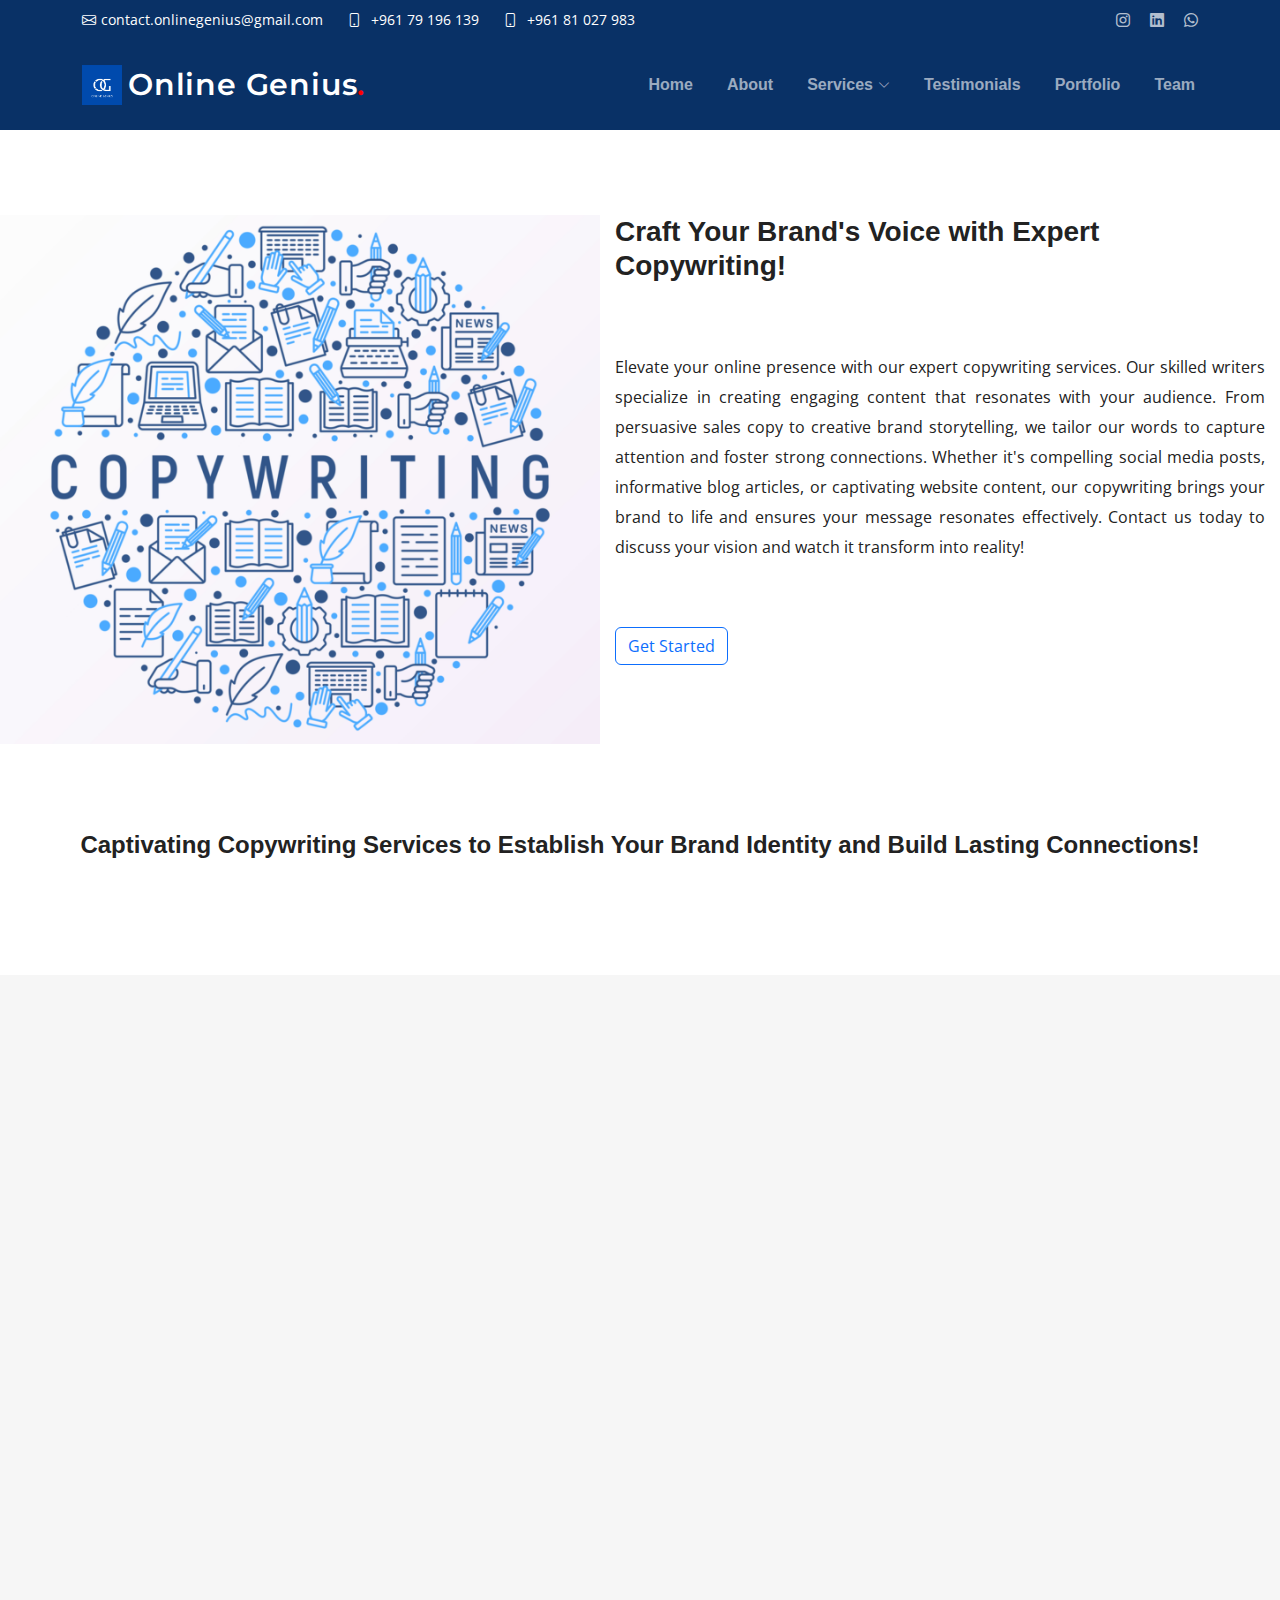
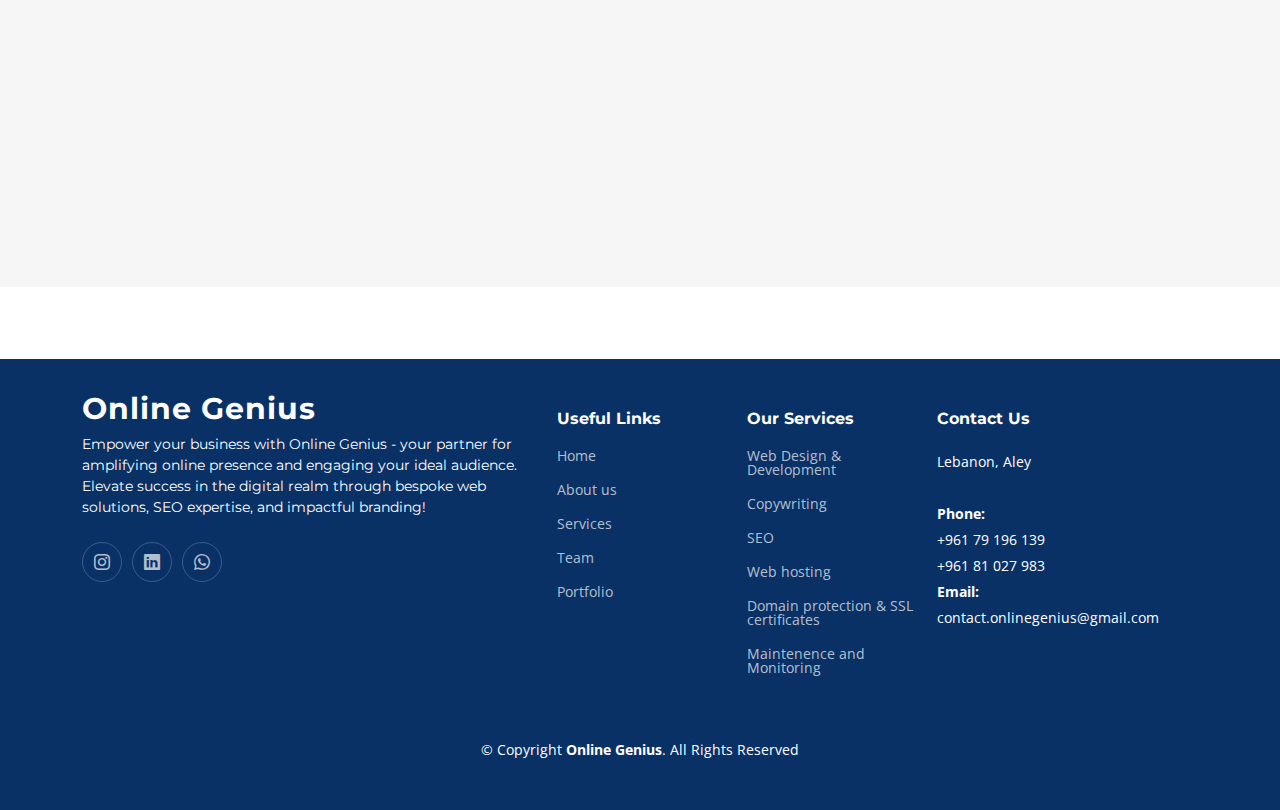
<file: services-2.html>
<!DOCTYPE html>
<html lang="en">

<head>
    <meta charset="utf-8">
    <meta content="width=device-width, initial-scale=1.0" name="viewport">

    <title>Connecting Brands and Audiences through Compelling Copy | Crafted by Online Genius</title>
    <meta
        content="Shape perceptions and drive engagement with our professional copywriting services. Our skilled writers transform messages into narratives that resonate. Elevate your brand's voice today!"
        name="description">
    <meta content="" name="keywords">

    <!-- Favicons -->
    <link href="assets/img/favicon.png" rel="icon">
    <link href="assets/img/apple-touch-icon.png" rel="apple-touch-icon">

    <!-- Google Fonts -->
    <link rel="preconnect" href="https://fonts.googleapis.com">
    <link rel="preconnect" href="https://fonts.gstatic.com" crossorigin>
    <link
        href="https://fonts.googleapis.com/css2?family=Open+Sans:ital,wght@0,300;0,400;0,500;0,600;0,700;1,300;1,400;1,600;1,700&family=Montserrat:ital,wght@0,300;0,400;0,500;0,600;0,700;1,300;1,400;1,500;1,600;1,700&family=Raleway:ital,wght@0,300;0,400;0,500;0,600;0,700;1,300;1,400;1,500;1,600;1,700&display=swap"
        rel="stylesheet">

    <!-- Vendor CSS Files -->
    <link href="assets/vendor/bootstrap/css/bootstrap.min.css" rel="stylesheet">
    <link href="assets/vendor/bootstrap-icons/bootstrap-icons.css" rel="stylesheet">
    <link href="assets/vendor/aos/aos.css" rel="stylesheet">
    <link href="assets/vendor/glightbox/css/glightbox.min.css" rel="stylesheet">
    <link href="assets/vendor/swiper/swiper-bundle.min.css" rel="stylesheet">

    <!--Main CSS File -->
    <link href="assets/css/main.css" rel="stylesheet">

    <meta name="facebook-domain-verification" content="04eg7a0oyjknfltabt4jw8t7tfwk0p" />



    <script>
        !function () {
            var analytics = window.analytics = window.analytics || []; if (!analytics.initialize) if (analytics.invoked) window.console && console.error && console.error("Segment snippet included twice."); else {
                analytics.invoked = !0; analytics.methods = ["trackSubmit", "trackClick", "trackLink", "trackForm", "pageview", "identify", "reset", "group", "track", "ready", "alias", "debug", "page", "once", "off", "on", "addSourceMiddleware", "addIntegrationMiddleware", "setAnonymousId", "addDestinationMiddleware"]; analytics.factory = function (e) { return function () { if (window.analytics.initialized) return window.analytics[e].apply(window.analytics, arguments); var i = Array.prototype.slice.call(arguments); i.unshift(e); analytics.push(i); return analytics } }; for (var i = 0; i < analytics.methods.length; i++) { var key = analytics.methods[i]; analytics[key] = analytics.factory(key) } analytics.load = function (key, i) { var t = document.createElement("script"); t.type = "text/javascript"; t.async = !0; t.src = "https://cdn.segment.com/analytics.js/v1/" + key + "/analytics.min.js"; var n = document.getElementsByTagName("script")[0]; n.parentNode.insertBefore(t, n); analytics._loadOptions = i }; analytics._writeKey = "QkQQqbxjeTRmm4eEvb7FfB6JTq908epu";; analytics.SNIPPET_VERSION = "4.16.1";
                analytics.load("QkQQqbxjeTRmm4eEvb7FfB6JTq908epu");
                analytics.page();
            }
        }();
    </script>
    <!-- Google tag (gtag.js) -->
    <script async src="https://www.googletagmanager.com/gtag/js?id=G-W1Z62FMC3G"></script>
    <script>
        window.dataLayer = window.dataLayer || [];
        function gtag() { dataLayer.push(arguments); }
        gtag('js', new Date());

        gtag('config', 'G-W1Z62FMC3G');
    </script>

    <!-- Meta Pixel Code -->
    <script>
        !function (f, b, e, v, n, t, s) {
            if (f.fbq) return; n = f.fbq = function () {
                n.callMethod ?
                    n.callMethod.apply(n, arguments) : n.queue.push(arguments)
            };
            if (!f._fbq) f._fbq = n; n.push = n; n.loaded = !0; n.version = '2.0';
            n.queue = []; t = b.createElement(e); t.async = !0;
            t.src = v; s = b.getElementsByTagName(e)[0];
            s.parentNode.insertBefore(t, s)
        }(window, document, 'script',
            'https://connect.facebook.net/en_US/fbevents.js');
        fbq('init', '294616743214787');
        fbq('track', 'PageView');
    </script>
    <noscript><img height="1" width="1" style="display:none"
            src="https://www.facebook.com/tr?id=294616743214787&ev=PageView&noscript=1" /></noscript>
    <!-- End Meta Pixel Code -->
    <!-- Google Tag Manager (noscript) -->
    <noscript><iframe src="https://www.googletagmanager.com/ns.html?id=GTM-WSKSD7WW" height="0" width="0"
            style="display:none;visibility:hidden"></iframe></noscript>
    <!-- End Google Tag Manager (noscript) -->
</head>

<!-- Google tag (gtag.js) -->
<script async src="https://www.googletagmanager.com/gtag/js?id=G-QV58MDH1B8"></script>
<script>
    window.dataLayer = window.dataLayer || [];
    function gtag() { dataLayer.push(arguments); }
    gtag('js', new Date());

    gtag('config', 'G-QV58MDH1B8');
</script>

<body>

    <!-- Google Tag Manager -->
    <script>(function (w, d, s, l, i) {
            w[l] = w[l] || []; w[l].push({
                'gtm.start':
                    new Date().getTime(), event: 'gtm.js'
            }); var f = d.getElementsByTagName(s)[0],
                j = d.createElement(s), dl = l != 'dataLayer' ? '&l=' + l : ''; j.async = true; j.src =
                    'https://www.googletagmanager.com/gtm.js?id=' + i + dl; f.parentNode.insertBefore(j, f);
        })(window, document, 'script', 'dataLayer', 'GTM-WSKSD7WW');</script>
    <!-- End Google Tag Manager -->
    <!-- Google tag (gtag.js) -->
    <script async src="https://www.googletagmanager.com/gtag/js?id=UA-283774349-1"></script>
    <script>
        window.dataLayer = window.dataLayer || [];
        function gtag() { dataLayer.push(arguments); }
        gtag('js', new Date());

        gtag('config', 'UA-283774349-1');
    </script>

    <!-- ======= Header ======= -->
    <section id="topbar" class="topbar d-flex align-items-center">
        <div class="container d-flex justify-content-center justify-content-md-between">
            <div class="contact-info d-flex align-items-center">
                <i class="bi bi-envelope d-flex align-items-center"><a
                        href="mailto:contact@example.com">contact.onlinegenius@gmail.com</a></i>
                <i class="bi bi-phone d-flex align-items-center ms-4"><span><a
                            href="https://wa.me/+96179196139">+961 79 196 139</a></span></i>
                <i class="bi bi-phone d-flex align-items-center ms-4"><span><a
                            href="https://wa.me/+96181027983">+961 81 027 983</a></span></i>
            </div>
            <div class="social-links d-none d-md-flex align-items-center">
                <a href="https://instagram.com/brandboosts8?utm_source=qr&igshid=ZDc4ODBmNjlmNQ%3D%3D"
                    class="instagram"><i class="bi bi-instagram"></i></a>
                <a href="https://www.linkedin.com/company/online-genius/" class="linkedin"><i
                        class="bi bi-linkedin"></i></i></a>
                <a href="https://wa.me/+96179196139" class="whatsapp"><i class="bi bi-whatsapp"></i></i></a>
            </div>
        </div>
    </section><!-- End Top Bar -->

    <header id="header" class="header d-flex align-items-center">

        <div class="container-fluid container-xl d-flex align-items-center justify-content-between">
            <a href="index.html" class="logo d-flex align-items-center">
                <!-- Uncomment the line below if you also wish to use an image logo -->
                <img src="assets/img/Online Genius Logo-8.png" alt="">
                <h1>Online Genius<span style="color: red;">.</span></h1>
            </a>
            <nav id="navbar" class="navbar">
                <ul>
                    <li><a href="index.html">Home</a></li>
                    <li><a href="index.html#about">About</a></li>
                    <li class="dropdown"><a href="index.html#services"><span>Services</span> <i
                                class="bi bi-chevron-down dropdown-indicator"></i></a>
                        <ul>
                            <li><a href="services-1.html">Web Design & Development</a></li>
                            <li><a href="services-2.html">Copywriting</a></li>
                            <li><a href="services-3.html">SEO</a></li>
                            <li><a href="services-4.html">Web Hosting</a></li>
                            <li><a href="services-5.html">Domain Protection & SSL certificates</a></li>
                            <li><a href="services-6.html">Maintenence & Monitoring</a></li>

                        </ul>
                    </li>
                    <li><a href="index.html#testimonials">Testimonials</a></li>
                    <li><a href="index.html#portfolio">Portfolio</a></li>
                    <li><a href="index.html#team12">Team</a></li>




                </ul>
            </nav><!-- .navbar -->

            <i class="mobile-nav-toggle mobile-nav-show bi bi-list"></i>
            <i class="mobile-nav-toggle mobile-nav-hide d-none bi bi-x"></i>

        </div>
    </header><!-- End Header -->

    <main id="main12">


        <div
            style="display: flex; max-width:1375px; margin:auto; margin-top:85px; flex-direction:row; justify-content:space-between;">
            <div class="services-div"><img src="assets/img/shutterstock_1008798433-e1586866782346.png" alt=""
                    style="max-width: 600px;"></div>
            <div class="services-div" style="max-width: 650px; max-height:450px!important;">
                <h1 style="text-align: left;">
                    Craft Your Brand's Voice with Expert Copywriting!</h1>
                <p style="text-align: justify; line-height:30px">
                    Elevate your online presence with our expert copywriting services. Our skilled writers specialize in
                    creating engaging content that resonates with your audience. From persuasive sales copy to creative
                    brand storytelling, we tailor our words to capture attention and foster strong connections. Whether
                    it's compelling social media posts, informative blog articles, or captivating website content, our
                    copywriting brings your brand to life and ensures your message resonates effectively.

                    Contact us today to discuss your
                    vision and watch it transform into reality!</p>

                <a href="index.html#about" class="button1"><button type="button" class="btn btn-outline-primary">Get
                        Started</button></a>
            </div>



            <p>
                <br><br><br><br><br>
                <br><br><br><br><br>
                <br><br><br><br><br>
                <br><br><br><br><br>
                <br><br><br><br><br>
            </p>

        </div>
        <div>
            <h2 style="font-weight: 700;font-size: 24px;margin-bottom: 20px;font-family: var(--font-secondary);
      text-align:center; max-width:1375px; margin:auto;">Captivating Copywriting Services to Establish Your Brand
                Identity and Build Lasting Connections! <br><br><br><br><br></h2>
        </div>
        <!-- ======= Pricing Section ======= -->
        <section id="pricing" class="pricing sections-bg">
            <div class="container" data-aos="fade-up">

                <div class="section-header">
                    <h2>Features</h2>
                </div>

                <div class="row g-4 py-lg-5" data-aos="zoom-out" data-aos-delay="100">

                    <div class="col-lg-4">
                        <div class="pricing-item">
                            <h3>Engaging Content</h3>
                            <div class="icon">
                                <i class="bi bi-box"></i>
                            </div>

                            <ul>
                                <li><i class="bi bi-check"></i>Creativity</li>
                                <li><i class="bi bi-check"></i>Relevance</li>
                                <li><i class="bi bi-check"></i>Audience Appeal</li>
                                <li><i class="bi bi-check"></i> <span>Clear Voice</span></li>
                            </ul>
                            <div class="text-center"><a href="index.html#about" class="buy-btn">Contact us</a></div>
                        </div>
                    </div><!-- End Pricing Item -->

                    <div class="col-lg-4">
                        <div class="pricing-item featured">
                            <h3>Brand Storytelling</h3>
                            <div class="icon">
                                <i class="bi bi-airplane"></i>
                            </div>


                            <ul>
                                <li><i class="bi bi-check"></i>Unique Perspective</li>
                                <li><i class="bi bi-check"></i>Authentic Narratives</li>
                                <li><i class="bi bi-check"></i>Emotional Connection</li>
                                <li><i class="bi bi-check"></i>Consistent Tone</li>
                            </ul>
                            <div class="text-center"><a href="index.html#about" class="buy-btn">Contact us</a></div>
                        </div>
                    </div><!-- End Pricing Item -->

                    <div class="col-lg-4">
                        <div class="pricing-item">
                            <h3>Targeted Messaging</h3>
                            <div class="icon">
                                <i class="bi bi-send"></i>
                            </div>

                            <ul>
                                <li><i class="bi bi-check"></i>Audience Understanding</li>
                                <li><i class="bi bi-check"></i>Clear Call-to-Action</li>
                                <li><i class="bi bi-check"></i>Personalization</li>
                                <li><i class="bi bi-check"></i>Solution-Oriented</li>
                            </ul>
                            <div class="text-center"><a href="index.html#about" class="buy-btn">Contact us</a></div>
                        </div>
                    </div><!-- End Pricing Item -->

                </div>

            </div>
        </section><!-- End Pricing Section -->
        <br><br><br>



    </main><!-- End #main -->

    <!-- ======= Footer ======= -->
    <footer id="footer" class="footer" style="background: #093166!important;">

        <div class="container">
            <div class="row gy-4">
                <div class="col-lg-5 col-md-12 footer-info">
                    <a href="index.html" class="logo d-flex align-items-center">
                        <span>Online Genius</span>
                    </a>
                    <p>Empower your business with Online Genius - your partner for amplifying online presence and
                        engaging your
                        ideal audience. Elevate success in the digital realm through bespoke web solutions, SEO
                        expertise, and
                        impactful branding!</p>
                    <div class="social-links d-flex mt-4">
                        <a href="https://instagram.com/brandboosts8?utm_source=qr&igshid=ZDc4ODBmNjlmNQ%3D%3D"
                            class="instagram"><i class="bi bi-instagram"></i></a>
                        <a href="https://www.linkedin.com/company/online-genius/" class="linkedin"><i
                                class="bi bi-linkedin"></i></a>
                        <a href="https://wa.me/+96181027983" class="bi bi-whatsapp"></a>
                    </div>
                </div>

                <div class="col-lg-2 col-6 footer-links">
                    <h4>Useful Links</h4>
                    <ul>
                        <li><a href="index.html">Home</a></li>
                        <li><a href="index.html#about">About us</a></li>
                        <li><a href="index.html#about">Services</a></li>
                        <li><a href="index.html#team">Team</a></li>
                        <li><a href="index.html#portfolio">Portfolio</a></li>
                    </ul>
                </div>

                <div class="col-lg-2 col-6 footer-links">
                    <h4>Our Services</h4>
                    <ul>
                        <li><a href="services-1.html">Web Design & Development</a></li>
                        <li><a href="services-2.html">Copywriting</a></li>
                        <li><a href="services-3.html">SEO</a></li>
                        <li><a href="services-4.html">Web hosting</a></li>
                        <li><a href="services-5.html">Domain protection & SSL certificates</a></li>
                        <li><a href="services-6.html">Maintenence and Monitoring</a></li>
                    </ul>
                </div>

                <div class="col-lg-3 col-md-12 footer-contact text-center text-md-start"
                    style="width: 220px!important;">
                    <h4>Contact Us</h4>
                    <p>
                        Lebanon, Aley<br><br>
                        <strong>Phone:</strong><br> +961 79 196 139<br>+961 81 027 983 <br>
                        <strong>Email:</strong> contact.onlinegenius@gmail.com<br>
                    </p>

                </div>

            </div>
        </div>

        <div class="container mt-4">
            <div class="copyright">
                &copy; Copyright <strong><span>Online Genius</span></strong>. All Rights Reserved
            </div>

        </div>

    </footer><!-- End Footer -->
    <!-- End Footer -->

    <a href="#" class="scroll-top d-flex align-items-center justify-content-center"><i
            class="bi bi-arrow-up-short"></i></a>

    <div id="preloader"></div>

    <!-- Vendor JS Files -->
    <script src="assets/vendor/bootstrap/js/bootstrap.bundle.min.js"></script>
    <script src="assets/vendor/aos/aos.js"></script>
    <script src="assets/vendor/glightbox/js/glightbox.min.js"></script>
    <script src="assets/vendor/purecounter/purecounter_vanilla.js"></script>
    <script src="assets/vendor/swiper/swiper-bundle.min.js"></script>
    <script src="assets/vendor/isotope-layout/isotope.pkgd.min.js"></script>
    <script src="assets/vendor/php-email-form/validate.js"></script>

    <!-- Template Main JS File -->
    <script src="assets/js/main.js"></script>

</body>

</html>
</file>
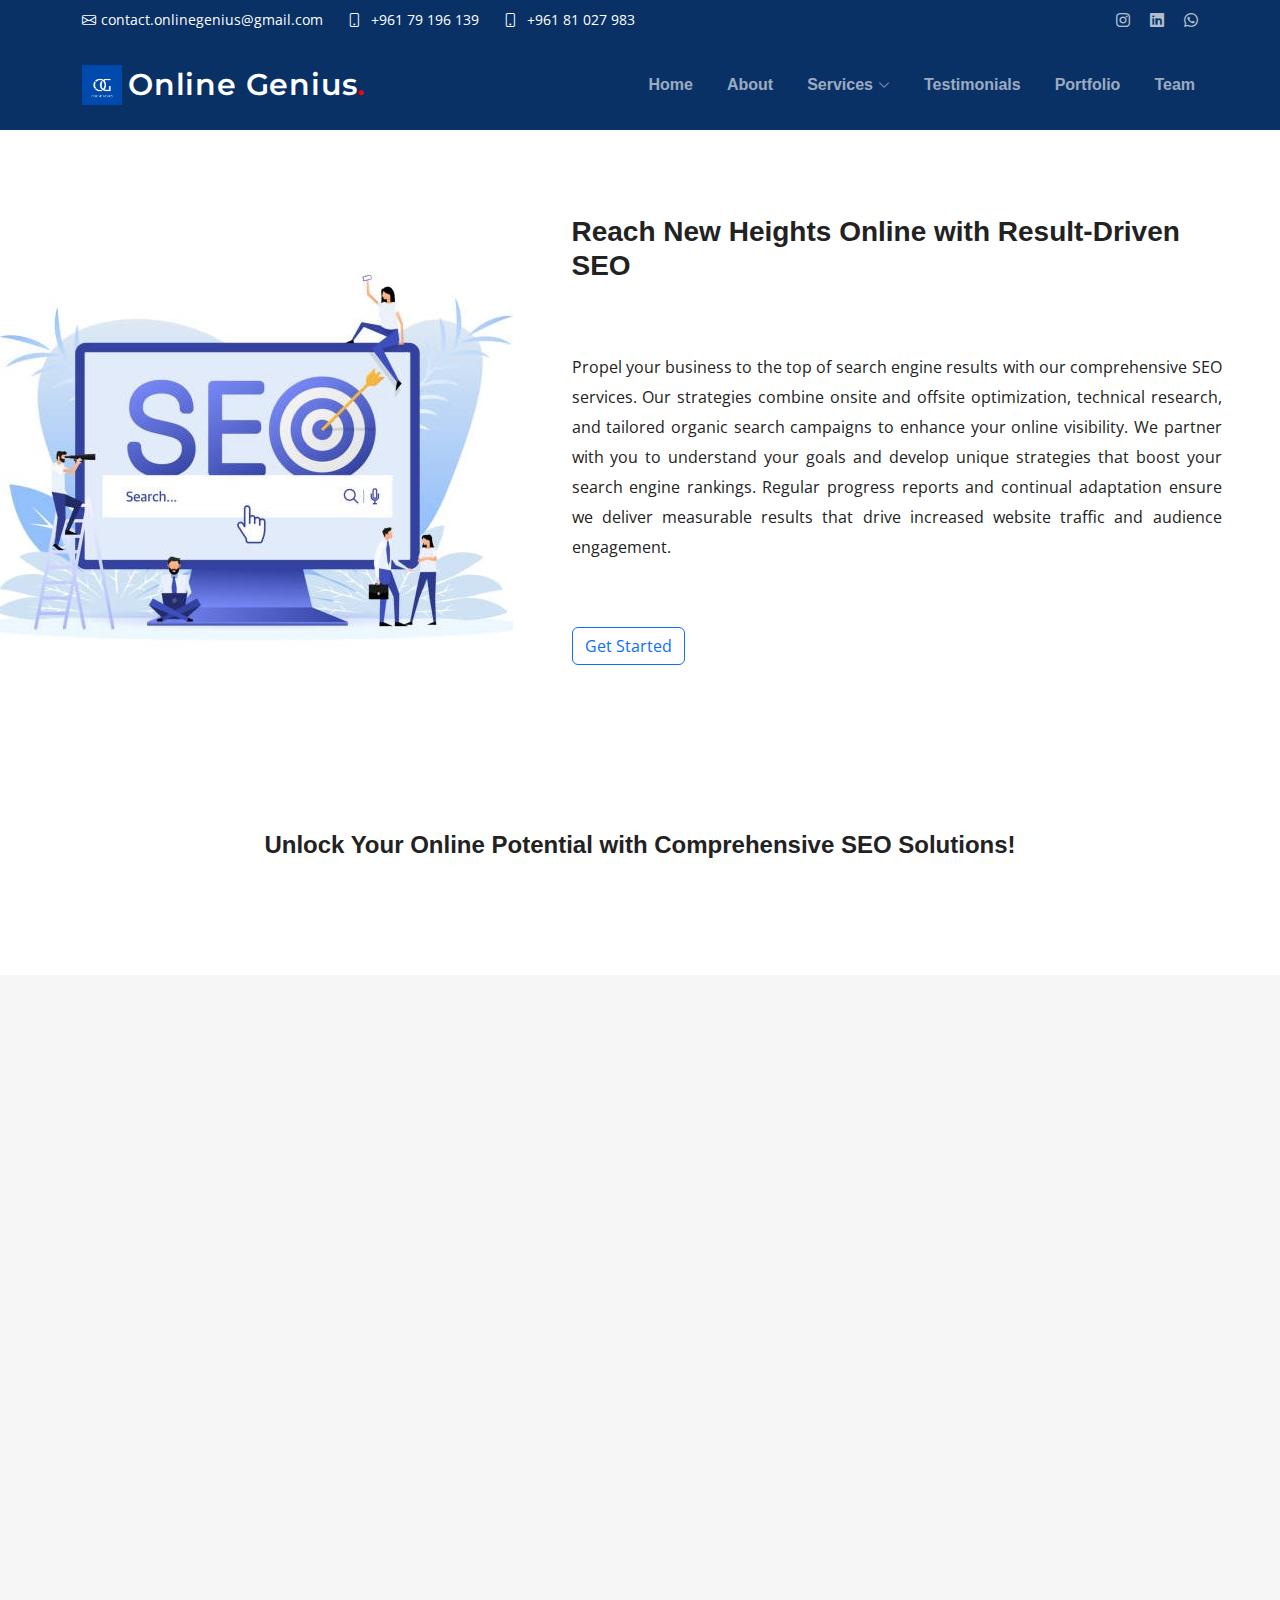
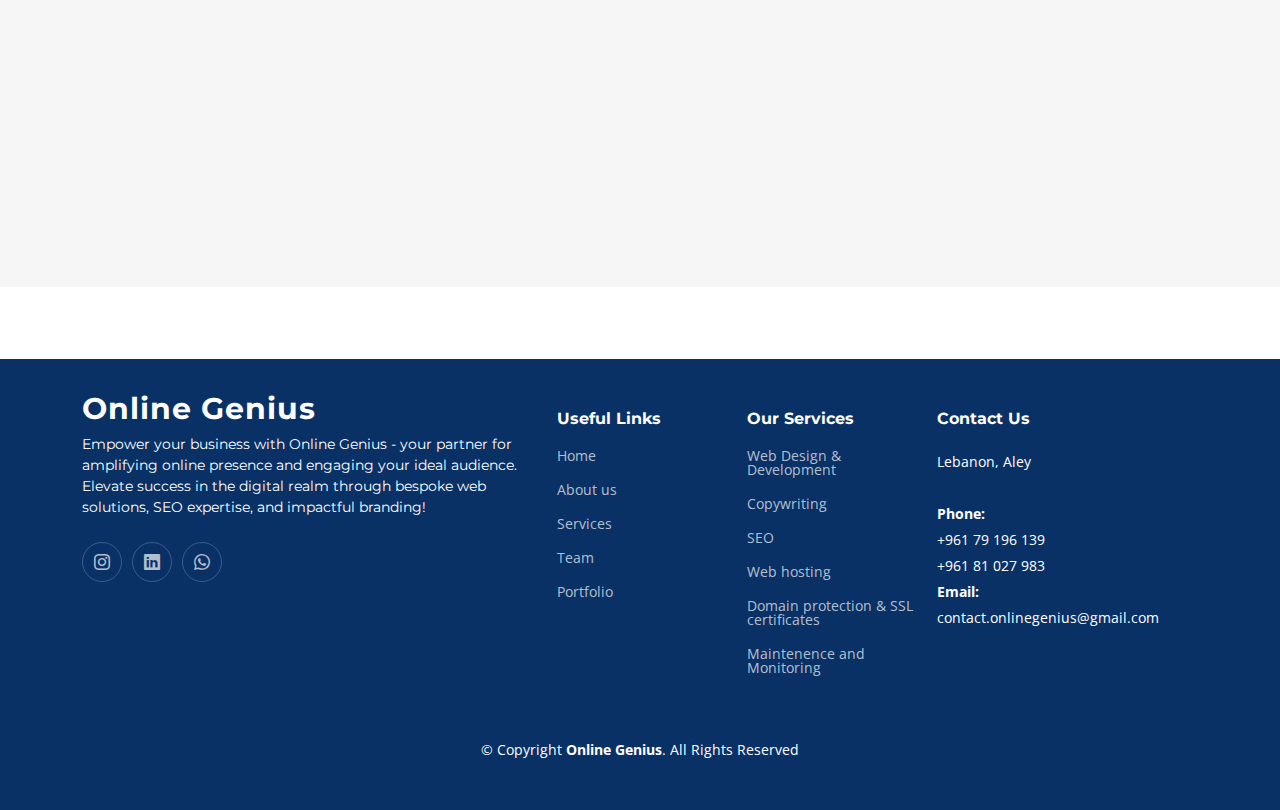
<file: services-3.html>
<!DOCTYPE html>
<html lang="en">

<head>
    <meta charset="utf-8">
    <meta content="width=device-width, initial-scale=1.0" name="viewport">

    <title>Boosting Visibility and Success with Tailored SEO Strategies | Online Genius</title>
    <meta
        content="Amplify your online presence with our dedicated SEO services. Our strategies enhance organic search traffic and propel your business ahead. Contact us to shine brighter in the digital realm!">
    <meta content="" name="keywords">

    <!-- Favicons -->
    <link href="assets/img/favicon.png" rel="icon">
    <link href="assets/img/apple-touch-icon.png" rel="apple-touch-icon">

    <!-- Google Fonts -->
    <link rel="preconnect" href="https://fonts.googleapis.com">
    <link rel="preconnect" href="https://fonts.gstatic.com" crossorigin>
    <link
        href="https://fonts.googleapis.com/css2?family=Open+Sans:ital,wght@0,300;0,400;0,500;0,600;0,700;1,300;1,400;1,600;1,700&family=Montserrat:ital,wght@0,300;0,400;0,500;0,600;0,700;1,300;1,400;1,500;1,600;1,700&family=Raleway:ital,wght@0,300;0,400;0,500;0,600;0,700;1,300;1,400;1,500;1,600;1,700&display=swap"
        rel="stylesheet">

    <!-- Vendor CSS Files -->
    <link href="assets/vendor/bootstrap/css/bootstrap.min.css" rel="stylesheet">
    <link href="assets/vendor/bootstrap-icons/bootstrap-icons.css" rel="stylesheet">
    <link href="assets/vendor/aos/aos.css" rel="stylesheet">
    <link href="assets/vendor/glightbox/css/glightbox.min.css" rel="stylesheet">
    <link href="assets/vendor/swiper/swiper-bundle.min.css" rel="stylesheet">



    <script>
        !function () {
            var analytics = window.analytics = window.analytics || []; if (!analytics.initialize) if (analytics.invoked) window.console && console.error && console.error("Segment snippet included twice."); else {
                analytics.invoked = !0; analytics.methods = ["trackSubmit", "trackClick", "trackLink", "trackForm", "pageview", "identify", "reset", "group", "track", "ready", "alias", "debug", "page", "once", "off", "on", "addSourceMiddleware", "addIntegrationMiddleware", "setAnonymousId", "addDestinationMiddleware"]; analytics.factory = function (e) { return function () { if (window.analytics.initialized) return window.analytics[e].apply(window.analytics, arguments); var i = Array.prototype.slice.call(arguments); i.unshift(e); analytics.push(i); return analytics } }; for (var i = 0; i < analytics.methods.length; i++) { var key = analytics.methods[i]; analytics[key] = analytics.factory(key) } analytics.load = function (key, i) { var t = document.createElement("script"); t.type = "text/javascript"; t.async = !0; t.src = "https://cdn.segment.com/analytics.js/v1/" + key + "/analytics.min.js"; var n = document.getElementsByTagName("script")[0]; n.parentNode.insertBefore(t, n); analytics._loadOptions = i }; analytics._writeKey = "QkQQqbxjeTRmm4eEvb7FfB6JTq908epu";; analytics.SNIPPET_VERSION = "4.16.1";
                analytics.load("QkQQqbxjeTRmm4eEvb7FfB6JTq908epu");
                analytics.page();
            }
        }();
    </script>
    <!-- Google tag (gtag.js) -->
    <script async src="https://www.googletagmanager.com/gtag/js?id=G-W1Z62FMC3G"></script>
    <script>
        window.dataLayer = window.dataLayer || [];
        function gtag() { dataLayer.push(arguments); }
        gtag('js', new Date());

        gtag('config', 'G-W1Z62FMC3G');
    </script>

    <!--Main CSS File -->
    <link href="assets/css/main.css" rel="stylesheet">

    <meta name="facebook-domain-verification" content="04eg7a0oyjknfltabt4jw8t7tfwk0p" />

    <!-- Meta Pixel Code -->
    <script>
        !function (f, b, e, v, n, t, s) {
            if (f.fbq) return; n = f.fbq = function () {
                n.callMethod ?
                    n.callMethod.apply(n, arguments) : n.queue.push(arguments)
            };
            if (!f._fbq) f._fbq = n; n.push = n; n.loaded = !0; n.version = '2.0';
            n.queue = []; t = b.createElement(e); t.async = !0;
            t.src = v; s = b.getElementsByTagName(e)[0];
            s.parentNode.insertBefore(t, s)
        }(window, document, 'script',
            'https://connect.facebook.net/en_US/fbevents.js');
        fbq('init', '294616743214787');
        fbq('track', 'PageView');
    </script>
    <noscript><img height="1" width="1" style="display:none"
            src="https://www.facebook.com/tr?id=294616743214787&ev=PageView&noscript=1" /></noscript>
    <!-- End Meta Pixel Code -->
    <!-- Google Tag Manager (noscript) -->
    <noscript><iframe src="https://www.googletagmanager.com/ns.html?id=GTM-WSKSD7WW" height="0" width="0"
            style="display:none;visibility:hidden"></iframe></noscript>
    <!-- End Google Tag Manager (noscript) -->
</head>

<!-- Google tag (gtag.js) -->
<script async src="https://www.googletagmanager.com/gtag/js?id=G-QV58MDH1B8"></script>
<script>
    window.dataLayer = window.dataLayer || [];
    function gtag() { dataLayer.push(arguments); }
    gtag('js', new Date());

    gtag('config', 'G-QV58MDH1B8');
</script>

<body>
    <!-- Google Tag Manager -->
    <script>(function (w, d, s, l, i) {
            w[l] = w[l] || []; w[l].push({
                'gtm.start':
                    new Date().getTime(), event: 'gtm.js'
            }); var f = d.getElementsByTagName(s)[0],
                j = d.createElement(s), dl = l != 'dataLayer' ? '&l=' + l : ''; j.async = true; j.src =
                    'https://www.googletagmanager.com/gtm.js?id=' + i + dl; f.parentNode.insertBefore(j, f);
        })(window, document, 'script', 'dataLayer', 'GTM-WSKSD7WW');</script>
    <!-- End Google Tag Manager -->
    <!-- Google tag (gtag.js) -->
    <script async src="https://www.googletagmanager.com/gtag/js?id=UA-283774349-1"></script>
    <script>
        window.dataLayer = window.dataLayer || [];
        function gtag() { dataLayer.push(arguments); }
        gtag('js', new Date());

        gtag('config', 'UA-283774349-1');
    </script>

    <!-- ======= Header ======= -->
    <section id="topbar" class="topbar d-flex align-items-center">
        <div class="container d-flex justify-content-center justify-content-md-between">
            <div class="contact-info d-flex align-items-center">
                <i class="bi bi-envelope d-flex align-items-center"><a
                        href="mailto:contact@example.com">contact.onlinegenius@gmail.com</a></i>
                <i class="bi bi-phone d-flex align-items-center ms-4"><span><a
                            href="https://wa.me/+96179196139">+961 79 196 139</a></span></i>
                <i class="bi bi-phone d-flex align-items-center ms-4"><span><a
                            href="https://wa.me/+96181027983">+961 81 027 983</a></span></i>
            </div>
            <div class="social-links d-none d-md-flex align-items-center">
                <a href="https://instagram.com/brandboosts8?utm_source=qr&igshid=ZDc4ODBmNjlmNQ%3D%3D"
                    class="instagram"><i class="bi bi-instagram"></i></a>
                <a href="https://www.linkedin.com/company/online-genius/" class="linkedin"><i
                        class="bi bi-linkedin"></i></i></a>
                <a href="https://wa.me/+96179196139" class="whatsapp"><i class="bi bi-whatsapp"></i></i></a>
            </div>
        </div>
    </section><!-- End Top Bar -->

    <header id="header" class="header d-flex align-items-center">

        <div class="container-fluid container-xl d-flex align-items-center justify-content-between">
            <a href="index.html" class="logo d-flex align-items-center">
                <!-- Uncomment the line below if you also wish to use an image logo -->
                <img src="assets/img/Online Genius Logo-8.png" alt="">
                <h1>Online Genius<span style="color: red;">.</span></h1>
            </a>
            <nav id="navbar" class="navbar">
                <ul>
                    <li><a href="index.html">Home</a></li>
                    <li><a href="index.html#about">About</a></li>
                    <li class="dropdown"><a href="index.html#services"><span>Services</span> <i
                                class="bi bi-chevron-down dropdown-indicator"></i></a>
                        <ul>
                            <li><a href="services-1.html">Web Design & Development</a></li>
                            <li><a href="services-2.html">Copywriting</a></li>
                            <li><a href="services-3.html">SEO</a></li>
                            <li><a href="services-4.html">Web Hosting</a></li>
                            <li><a href="services-5.html">Domain Protection & SSL certificates</a></li>
                            <li><a href="services-6.html">Maintenence & Monitoring</a></li>

                        </ul>
                    </li>
                    <li><a href="index.html#testimonials">Testimonials</a></li>
                    <li><a href="index.html#portfolio">Portfolio</a></li>
                    <li><a href="index.html#team12">Team</a></li>




                </ul>
            </nav><!-- .navbar -->

            <i class="mobile-nav-toggle mobile-nav-show bi bi-list"></i>
            <i class="mobile-nav-toggle mobile-nav-hide d-none bi bi-x"></i>

        </div>
    </header><!-- End Header -->

    <main id="main12">


        <div
            style="display: flex; max-width:1375px; margin:auto; margin-top:85px; flex-direction:row; justify-content:space-between;">
            <div class="services-div"><img src="assets/img/istockphoto-1408944678-612x612.jpg" alt=""
                    style="max-width: 600px;"></div>
            <div class="services-div" style="max-width: 650px; max-height:450px!important;">
                <h1 style="text-align: left;">
                    Reach New Heights Online with Result-Driven SEO</h1>
                <p style="text-align: justify; line-height:30px">
                    Propel your business to the top of search engine results with our comprehensive SEO services. Our
                    strategies combine onsite and offsite optimization, technical research, and tailored organic search
                    campaigns to enhance your online visibility. We partner with you to understand your goals and
                    develop unique strategies that boost your search engine rankings. Regular progress reports and
                    continual adaptation ensure we deliver measurable results that drive increased website traffic and
                    audience engagement.</p>

                <a href="index.html#about" class="button1"><button type="button" class="btn btn-outline-primary">Get
                        Started</button></a>
            </div>



            <p>
                <br><br><br><br><br>
                <br><br><br><br><br>
                <br><br><br><br><br>
                <br><br><br><br><br>
                <br><br><br><br><br>
            </p>

        </div>
        <div>
            <h2 style="font-weight: 700;font-size: 24px;margin-bottom: 20px;font-family: var(--font-secondary);
      text-align:center; max-width:1375px; margin:auto;">
                Unlock Your Online Potential with Comprehensive SEO Solutions! <br><br><br><br><br></h2>
        </div>
        <!-- ======= Pricing Section ======= -->
        <section id="pricing" class="pricing sections-bg">
            <div class="container" data-aos="fade-up">

                <div class="section-header">
                    <h2>Features</h2>

                </div>

                <div class="row g-4 py-lg-5" data-aos="zoom-out" data-aos-delay="100">

                    <div class="col-lg-4">
                        <div class="pricing-item">
                            <h3>Improved Rankings</h3>
                            <div class="icon">
                                <i class="bi bi-box"></i>
                            </div>

                            <ul>
                                <li><i class="bi bi-check"></i>Search Visibility</li>
                                <li><i class="bi bi-check"></i>Keyword Optimization</li>
                                <li><i class="bi bi-check"></i>Quality Backlinks</li>
                                <li><i class="bi bi-check"></i> <span>Competitive Analysis</span></li>
                            </ul>
                            <div class="text-center"><a href="index.html#about" class="buy-btn">Contact us</a></div>
                        </div>
                    </div><!-- End Pricing Item -->

                    <div class="col-lg-4">
                        <div class="pricing-item featured">
                            <h3>Organic Traffic</h3>
                            <div class="icon">
                                <i class="bi bi-airplane"></i>
                            </div>


                            <ul>
                                <li><i class="bi bi-check"></i>Targeted Visitors</li>
                                <li><i class="bi bi-check"></i>Niche Relevance</li>
                                <li><i class="bi bi-check"></i>User Intent Focus</li>
                                <li><i class="bi bi-check"></i>Long-Tail Keywords</li>
                            </ul>
                            <div class="text-center"><a href="index.html#about" class="buy-btn">Contact us</a></div>
                        </div>
                    </div><!-- End Pricing Item -->

                    <div class="col-lg-4">
                        <div class="pricing-item">
                            <h3>Comprehensive Strategy:</h3>
                            <div class="icon">
                                <i class="bi bi-send"></i>
                            </div>

                            <ul>
                                <li><i class="bi bi-check"></i>Onsite & Offsite SEO</li>
                                <li><i class="bi bi-check"></i>Content Diversification</li>
                                <li><i class="bi bi-check"></i>Technical SEO Audit</li>
                                <li><i class="bi bi-check"></i>Performance Tracking</li>
                            </ul>
                            <div class="text-center"><a href="index.html#about" class="buy-btn">Contact us</a></div>
                        </div>
                    </div><!-- End Pricing Item -->

                </div>

            </div>
        </section><!-- End Pricing Section -->
        <br><br><br>



    </main><!-- End #main -->

    <!-- ======= Footer ======= -->
    <footer id="footer" class="footer" style="background: #093166!important;">

        <div class="container">
            <div class="row gy-4">
                <div class="col-lg-5 col-md-12 footer-info">
                    <a href="index.html" class="logo d-flex align-items-center">
                        <span>Online Genius</span>
                    </a>
                    <p>Empower your business with Online Genius - your partner for amplifying online presence and
                        engaging your
                        ideal audience. Elevate success in the digital realm through bespoke web solutions, SEO
                        expertise, and
                        impactful branding!</p>
                    <div class="social-links d-flex mt-4">
                        <a href="https://instagram.com/brandboosts8?utm_source=qr&igshid=ZDc4ODBmNjlmNQ%3D%3D"
                            class="instagram"><i class="bi bi-instagram"></i></a>
                        <a href="https://www.linkedin.com/company/online-genius/" class="linkedin"><i
                                class="bi bi-linkedin"></i></a>
                        <a href="https://wa.me/+96181027983" class="bi bi-whatsapp"></a>
                    </div>
                </div>

                <div class="col-lg-2 col-6 footer-links">
                    <h4>Useful Links</h4>
                    <ul>
                        <li><a href="index.html">Home</a></li>
                        <li><a href="index.html#about">About us</a></li>
                        <li><a href="index.html#about">Services</a></li>
                        <li><a href="index.html#team">Team</a></li>
                        <li><a href="index.html#portfolio">Portfolio</a></li>
                    </ul>
                </div>

                <div class="col-lg-2 col-6 footer-links">
                    <h4>Our Services</h4>
                    <ul>
                        <li><a href="services-1.html">Web Design & Development</a></li>
                        <li><a href="services-2.html">Copywriting</a></li>
                        <li><a href="services-3.html">SEO</a></li>
                        <li><a href="services-4.html">Web hosting</a></li>
                        <li><a href="services-5.html">Domain protection & SSL certificates</a></li>
                        <li><a href="services-6.html">Maintenence and Monitoring</a></li>
                    </ul>
                </div>

                <div class="col-lg-3 col-md-12 footer-contact text-center text-md-start"
                    style="width: 220px!important;">
                    <h4>Contact Us</h4>
                    <p>
                        Lebanon, Aley<br><br>
                        <strong>Phone:</strong><br> +961 79 196 139<br>+961 81 027 983 <br>
                        <strong>Email:</strong> contact.onlinegenius@gmail.com<br>
                    </p>

                </div>

            </div>
        </div>

        <div class="container mt-4">
            <div class="copyright">
                &copy; Copyright <strong><span>Online Genius</span></strong>. All Rights Reserved
            </div>

        </div>

    </footer><!-- End Footer -->
    <!-- End Footer -->

    <a href="#" class="scroll-top d-flex align-items-center justify-content-center"><i
            class="bi bi-arrow-up-short"></i></a>

    <div id="preloader"></div>

    <!-- Vendor JS Files -->
    <script src="assets/vendor/bootstrap/js/bootstrap.bundle.min.js"></script>
    <script src="assets/vendor/aos/aos.js"></script>
    <script src="assets/vendor/glightbox/js/glightbox.min.js"></script>
    <script src="assets/vendor/purecounter/purecounter_vanilla.js"></script>
    <script src="assets/vendor/swiper/swiper-bundle.min.js"></script>
    <script src="assets/vendor/isotope-layout/isotope.pkgd.min.js"></script>
    <script src="assets/vendor/php-email-form/validate.js"></script>

    <!-- Template Main JS File -->
    <script src="assets/js/main.js"></script>

</body>

</html>
</file>
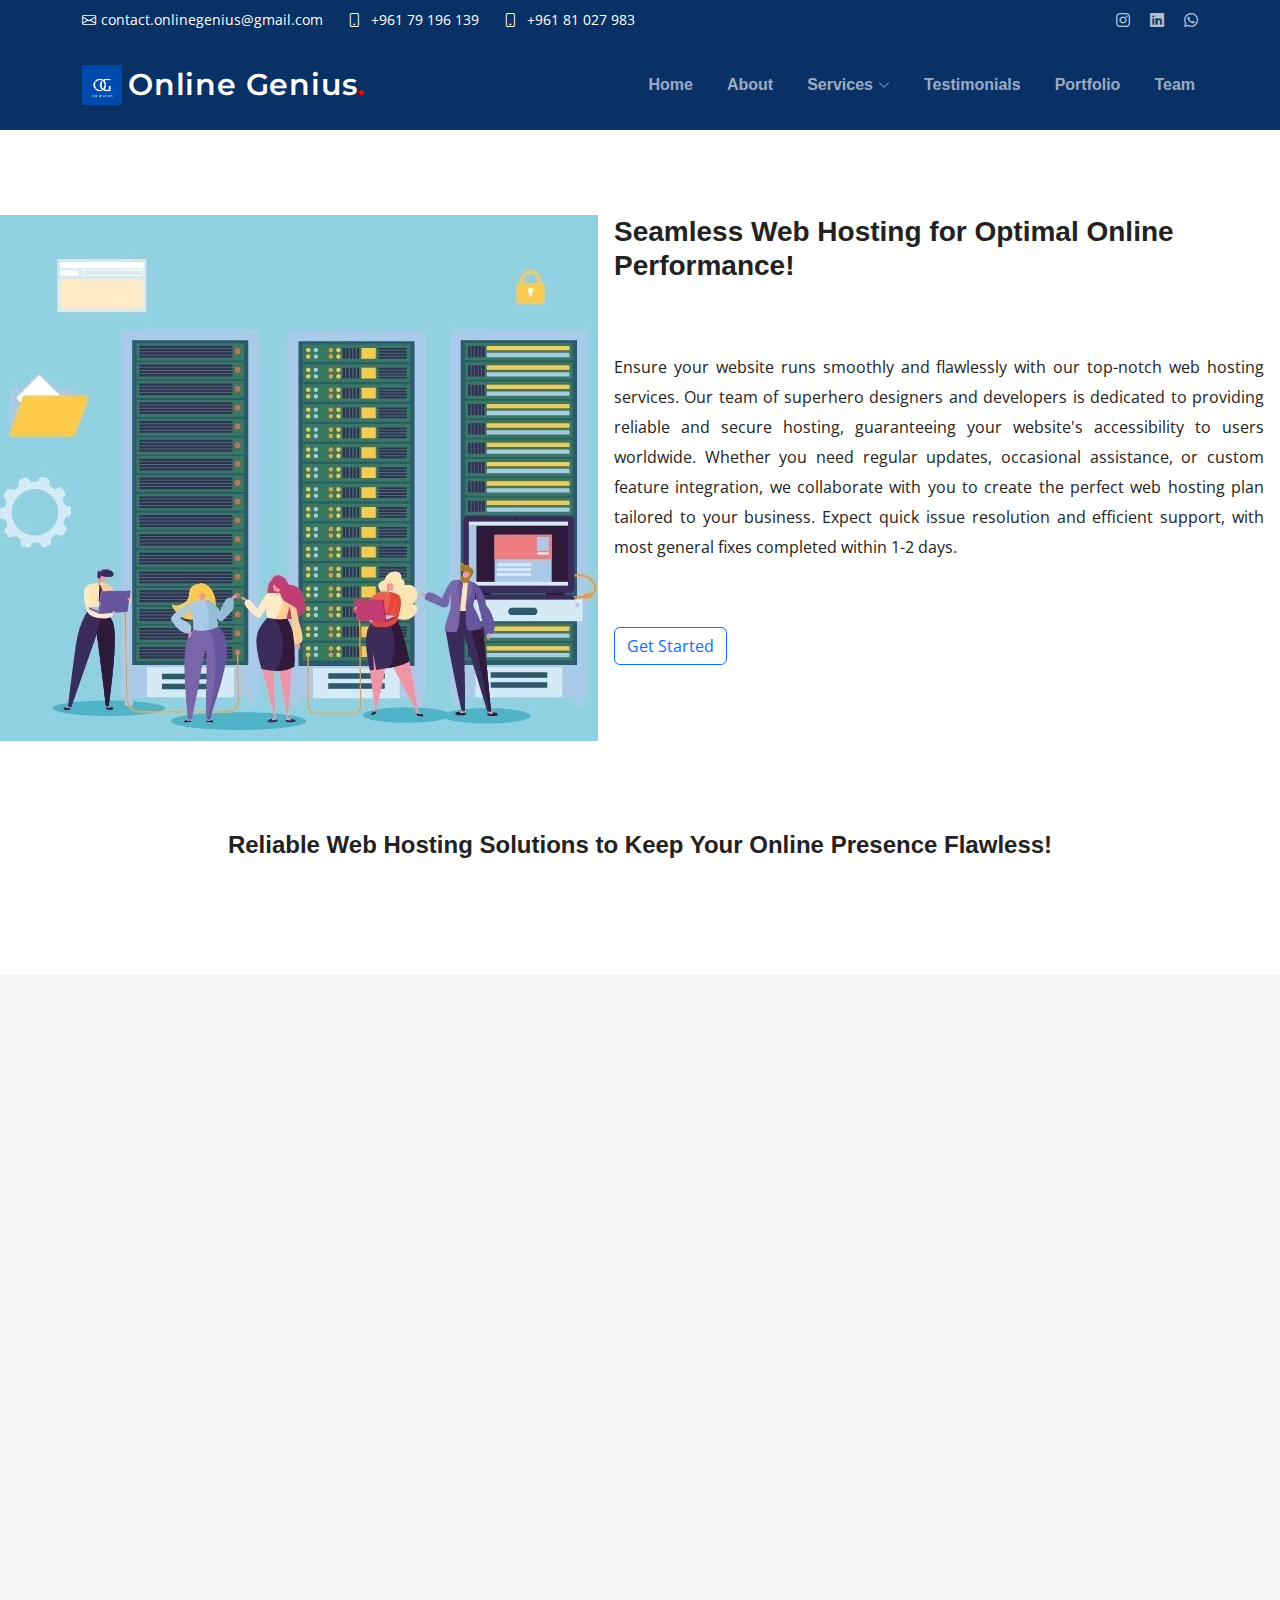
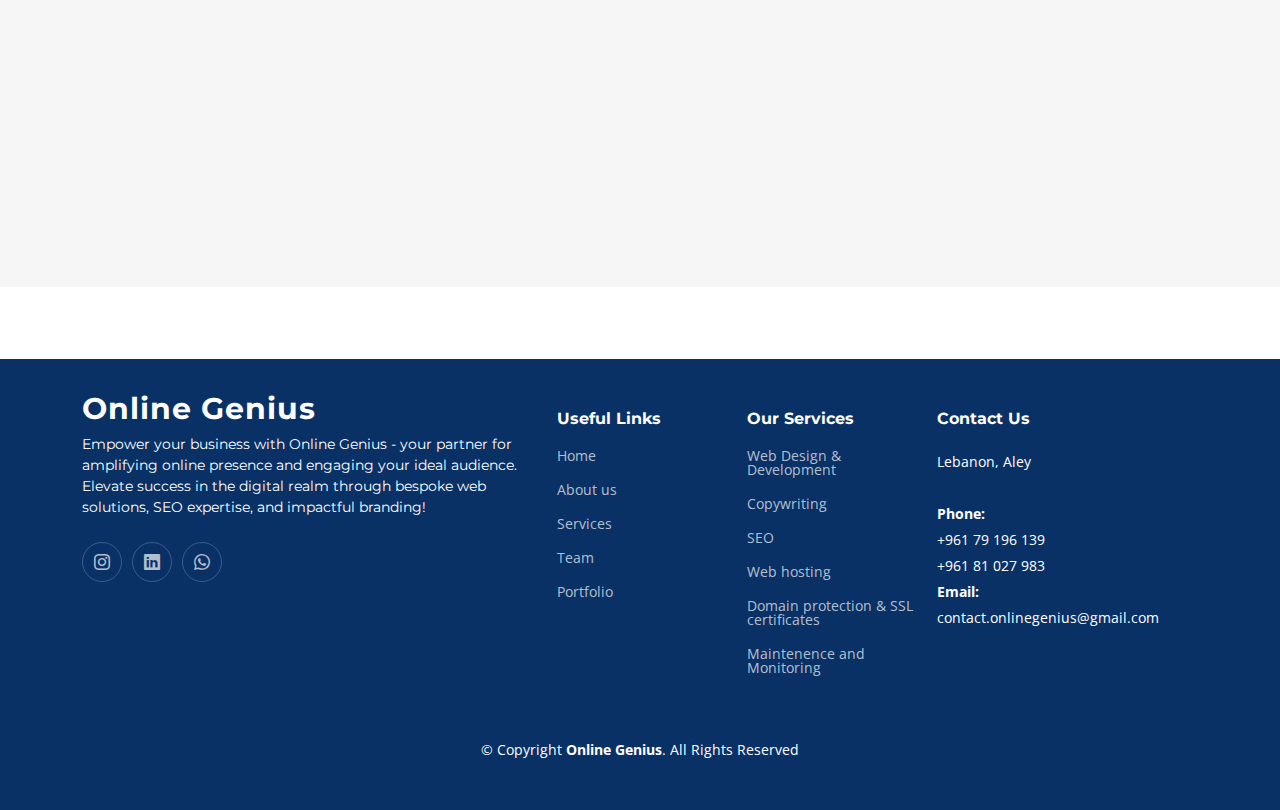
<file: services-4.html>
<!DOCTYPE html>
<html lang="en">

<head>
    <meta charset="utf-8">
    <meta content="width=device-width, initial-scale=1.0" name="viewport">

    <title>Foundation of Dependable Online Presence | Hosted by Online Genius"</title>
    <meta
        content="Experience seamless web hosting with a focus on security, speed, and uptime. Our hosting services offer a solid base for your online journey. Trust us to keep your website running smoothly."
        name="description">
    <meta content="" name="keywords">

    <!-- Favicons -->
    <link href="assets/img/favicon.png" rel="icon">
    <link href="assets/img/apple-touch-icon.png" rel="apple-touch-icon">

    <!-- Google Fonts -->
    <link rel="preconnect" href="https://fonts.googleapis.com">
    <link rel="preconnect" href="https://fonts.gstatic.com" crossorigin>
    <link
        href="https://fonts.googleapis.com/css2?family=Open+Sans:ital,wght@0,300;0,400;0,500;0,600;0,700;1,300;1,400;1,600;1,700&family=Montserrat:ital,wght@0,300;0,400;0,500;0,600;0,700;1,300;1,400;1,500;1,600;1,700&family=Raleway:ital,wght@0,300;0,400;0,500;0,600;0,700;1,300;1,400;1,500;1,600;1,700&display=swap"
        rel="stylesheet">

    <!-- Vendor CSS Files -->
    <link href="assets/vendor/bootstrap/css/bootstrap.min.css" rel="stylesheet">
    <link href="assets/vendor/bootstrap-icons/bootstrap-icons.css" rel="stylesheet">
    <link href="assets/vendor/aos/aos.css" rel="stylesheet">
    <link href="assets/vendor/glightbox/css/glightbox.min.css" rel="stylesheet">
    <link href="assets/vendor/swiper/swiper-bundle.min.css" rel="stylesheet">
    <script>
        !function () {
            var analytics = window.analytics = window.analytics || []; if (!analytics.initialize) if (analytics.invoked) window.console && console.error && console.error("Segment snippet included twice."); else {
                analytics.invoked = !0; analytics.methods = ["trackSubmit", "trackClick", "trackLink", "trackForm", "pageview", "identify", "reset", "group", "track", "ready", "alias", "debug", "page", "once", "off", "on", "addSourceMiddleware", "addIntegrationMiddleware", "setAnonymousId", "addDestinationMiddleware"]; analytics.factory = function (e) { return function () { if (window.analytics.initialized) return window.analytics[e].apply(window.analytics, arguments); var i = Array.prototype.slice.call(arguments); i.unshift(e); analytics.push(i); return analytics } }; for (var i = 0; i < analytics.methods.length; i++) { var key = analytics.methods[i]; analytics[key] = analytics.factory(key) } analytics.load = function (key, i) { var t = document.createElement("script"); t.type = "text/javascript"; t.async = !0; t.src = "https://cdn.segment.com/analytics.js/v1/" + key + "/analytics.min.js"; var n = document.getElementsByTagName("script")[0]; n.parentNode.insertBefore(t, n); analytics._loadOptions = i }; analytics._writeKey = "QkQQqbxjeTRmm4eEvb7FfB6JTq908epu";; analytics.SNIPPET_VERSION = "4.16.1";
                analytics.load("QkQQqbxjeTRmm4eEvb7FfB6JTq908epu");
                analytics.page();
            }
        }();
    </script>
    <!-- Google tag (gtag.js) -->
    <script async src="https://www.googletagmanager.com/gtag/js?id=G-W1Z62FMC3G"></script>
    <script>
        window.dataLayer = window.dataLayer || [];
        function gtag() { dataLayer.push(arguments); }
        gtag('js', new Date());

        gtag('config', 'G-W1Z62FMC3G');
    </script>


    <!--Main CSS File -->
    <link href="assets/css/main.css" rel="stylesheet">






    <meta name="facebook-domain-verification" content="04eg7a0oyjknfltabt4jw8t7tfwk0p" />

    <!-- Meta Pixel Code -->
    <script>
        !function (f, b, e, v, n, t, s) {
            if (f.fbq) return; n = f.fbq = function () {
                n.callMethod ?
                    n.callMethod.apply(n, arguments) : n.queue.push(arguments)
            };
            if (!f._fbq) f._fbq = n; n.push = n; n.loaded = !0; n.version = '2.0';
            n.queue = []; t = b.createElement(e); t.async = !0;
            t.src = v; s = b.getElementsByTagName(e)[0];
            s.parentNode.insertBefore(t, s)
        }(window, document, 'script',
            'https://connect.facebook.net/en_US/fbevents.js');
        fbq('init', '294616743214787');
        fbq('track', 'PageView');
    </script>
    <noscript><img height="1" width="1" style="display:none"
            src="https://www.facebook.com/tr?id=294616743214787&ev=PageView&noscript=1" /></noscript>
    <!-- End Meta Pixel Code -->
    <!-- Google Tag Manager (noscript) -->
    <noscript><iframe src="https://www.googletagmanager.com/ns.html?id=GTM-WSKSD7WW" height="0" width="0"
            style="display:none;visibility:hidden"></iframe></noscript>
    <!-- End Google Tag Manager (noscript) -->
</head>

<!-- Google tag (gtag.js) -->
<script async src="https://www.googletagmanager.com/gtag/js?id=G-QV58MDH1B8"></script>
<script>
    window.dataLayer = window.dataLayer || [];
    function gtag() { dataLayer.push(arguments); }
    gtag('js', new Date());

    gtag('config', 'G-QV58MDH1B8');
</script>

<body>

    <!-- Google Tag Manager -->
    <script>(function (w, d, s, l, i) {
            w[l] = w[l] || []; w[l].push({
                'gtm.start':
                    new Date().getTime(), event: 'gtm.js'
            }); var f = d.getElementsByTagName(s)[0],
                j = d.createElement(s), dl = l != 'dataLayer' ? '&l=' + l : ''; j.async = true; j.src =
                    'https://www.googletagmanager.com/gtm.js?id=' + i + dl; f.parentNode.insertBefore(j, f);
        })(window, document, 'script', 'dataLayer', 'GTM-WSKSD7WW');</script>
    <!-- End Google Tag Manager -->
    <!-- Google tag (gtag.js) -->
    <script async src="https://www.googletagmanager.com/gtag/js?id=UA-283774349-1"></script>
    <script>
        window.dataLayer = window.dataLayer || [];
        function gtag() { dataLayer.push(arguments); }
        gtag('js', new Date());

        gtag('config', 'UA-283774349-1');
    </script>

    <!-- ======= Header ======= -->
    <section id="topbar" class="topbar d-flex align-items-center">
        <div class="container d-flex justify-content-center justify-content-md-between">
            <div class="contact-info d-flex align-items-center">
                <i class="bi bi-envelope d-flex align-items-center"><a
                        href="mailto:contact@example.com">contact.onlinegenius@gmail.com</a></i>
                <i class="bi bi-phone d-flex align-items-center ms-4"><span><a
                            href="https://wa.me/+96179196139">+961 79 196 139</a></span></i>
                <i class="bi bi-phone d-flex align-items-center ms-4"><span><a
                            href="https://wa.me/+96181027983">+961 81 027 983</a></span></i>
            </div>
            <div class="social-links d-none d-md-flex align-items-center">
                <a href="https://instagram.com/brandboosts8?utm_source=qr&igshid=ZDc4ODBmNjlmNQ%3D%3D"
                    class="instagram"><i class="bi bi-instagram"></i></a>
                <a href="https://www.linkedin.com/company/online-genius/" class="linkedin"><i
                        class="bi bi-linkedin"></i></i></a>
                <a href="https://wa.me/+96179196139" class="whatsapp"><i class="bi bi-whatsapp"></i></i></a>
            </div>
        </div>
    </section><!-- End Top Bar -->

    <header id="header" class="header d-flex align-items-center">

        <div class="container-fluid container-xl d-flex align-items-center justify-content-between">
            <a href="index.html" class="logo d-flex align-items-center">
                <!-- Uncomment the line below if you also wish to use an image logo -->
                <img src="assets/img/Online Genius Logo-8.png" alt="">
                <h1>Online Genius<span style="color: red;">.</span></h1>
            </a>
            <nav id="navbar" class="navbar">
                <ul>
                    <li><a href="index.html">Home</a></li>
                    <li><a href="index.html#about">About</a></li>
                    <li class="dropdown"><a href="index.html#services"><span>Services</span> <i
                                class="bi bi-chevron-down dropdown-indicator"></i></a>
                        <ul>
                            <li><a href="services-1.html">Web Design & Development</a></li>
                            <li><a href="services-2.html">Copywriting</a></li>
                            <li><a href="services-3.html">SEO</a></li>
                            <li><a href="services-4.html">Web Hosting</a></li>
                            <li><a href="services-5.html">Domain Protection & SSL certificates</a></li>
                            <li><a href="services-6.html">Maintenence & Monitoring</a></li>

                        </ul>
                    </li>
                    <li><a href="index.html#testimonials">Testimonials</a></li>
                    <li><a href="index.html#portfolio">Portfolio</a></li>
                    <li><a href="index.html#team12">Team</a></li>




                </ul>
            </nav><!-- .navbar -->

            <i class="mobile-nav-toggle mobile-nav-show bi bi-list"></i>
            <i class="mobile-nav-toggle mobile-nav-hide d-none bi bi-x"></i>

        </div>
    </header><!-- End Header -->

    <main id="main12">


        <div
            style="display: flex; max-width:1375px; margin:auto; margin-top:85px; flex-direction:row; justify-content:space-between;">
            <div class="services-div"><img src="assets/img/What-Is-Web-Hosting-.jpg" alt="" style="max-width: 600px;">
            </div>
            <div class="services-div" style="max-width: 650px; max-height:450px!important;">
                <h1 style="text-align: left;">
                    Seamless Web Hosting for Optimal Online Performance!</h1>
                <p style="text-align: justify; line-height:30px">
                    Ensure your website runs smoothly and flawlessly with our top-notch web hosting services. Our team
                    of superhero designers and developers is dedicated to providing reliable and secure hosting,
                    guaranteeing your website's accessibility to users worldwide. Whether you need regular updates,
                    occasional assistance, or custom feature integration, we collaborate with you to create the perfect
                    web hosting plan tailored to your business. Expect quick issue resolution and efficient support,
                    with most general fixes completed within 1-2 days.</p>

                <a href="index.html#about" class="button1"><button type="button" class="btn btn-outline-primary">Get
                        Started</button></a>
            </div>



            <p>
                <br><br><br><br><br>
                <br><br><br><br><br>
                <br><br><br><br><br>
                <br><br><br><br><br>
                <br><br><br><br><br>
            </p>

        </div>
        <div>
            <h2 style="font-weight: 700;font-size: 24px;margin-bottom: 20px;font-family: var(--font-secondary);
      text-align:center; max-width:1375px; margin:auto;"> Reliable Web Hosting Solutions to Keep Your Online Presence
                Flawless! <br><br><br><br><br></h2>
        </div>
        <!-- ======= Pricing Section ======= -->
        <section id="pricing" class="pricing sections-bg">
            <div class="container" data-aos="fade-up">

                <div class="section-header">
                    <h2>Features</h2>

                </div>

                <div class="row g-4 py-lg-5" data-aos="zoom-out" data-aos-delay="100">

                    <div class="col-lg-4">
                        <div class="pricing-item">
                            <h3>Reliable Hosting</h3>
                            <div class="icon">
                                <i class="bi bi-box"></i>
                            </div>

                            <ul>
                                <li><i class="bi bi-check"></i>High Uptime</li>
                                <li><i class="bi bi-check"></i>Security Measures</li>
                                <li><i class="bi bi-check"></i>Scalability</li>
                                <li><i class="bi bi-check"></i> <span>Data Backups</span></li>
                            </ul>
                            <div class="text-center"><a href="index.html#about" class="buy-btn">Contact us</a></div>
                        </div>
                    </div><!-- End Pricing Item -->

                    <div class="col-lg-4">
                        <div class="pricing-item featured">
                            <h3>Quick Support</h3>
                            <div class="icon">
                                <i class="bi bi-airplane"></i>
                            </div>


                            <ul>
                                <li><i class="bi bi-check"></i>Timely Resolution</li>
                                <li><i class="bi bi-check"></i>Expert Assistance</li>
                                <li><i class="bi bi-check"></i>24/7 Availability</li>
                                <li><i class="bi bi-check"></i>Communication</li>

                            </ul>
                            <div class="text-center"><a href="index.html#about" class="buy-btn">Contact us</a></div>
                        </div>
                    </div><!-- End Pricing Item -->

                    <div class="col-lg-4">
                        <div class="pricing-item">
                            <h3>Custom Solutions</h3>
                            <div class="icon">
                                <i class="bi bi-send"></i>
                            </div>

                            <ul>
                                <li><i class="bi bi-check"></i>Tailored Plans</li>
                                <li><i class="bi bi-check"></i>Flexibility</li>
                                <li><i class="bi bi-check"></i>Resource Allocation</li>
                                <li><i class="bi bi-check"></i>Performance Optimization</li>
                            </ul>
                            <div class="text-center"><a href="index.html#about" class="buy-btn">Contact us</a></div>
                        </div>
                    </div><!-- End Pricing Item -->

                </div>

            </div>
        </section><!-- End Pricing Section -->
        <br><br><br>



    </main><!-- End #main -->

    <!-- ======= Footer ======= -->
    <footer id="footer" class="footer" style="background: #093166!important;">

        <div class="container">
            <div class="row gy-4">
                <div class="col-lg-5 col-md-12 footer-info">
                    <a href="index.html" class="logo d-flex align-items-center">
                        <span>Online Genius</span>
                    </a>
                    <p>Empower your business with Online Genius - your partner for amplifying online presence and
                        engaging your
                        ideal audience. Elevate success in the digital realm through bespoke web solutions, SEO
                        expertise, and
                        impactful branding!</p>
                    <div class="social-links d-flex mt-4">
                        <a href="https://instagram.com/brandboosts8?utm_source=qr&igshid=ZDc4ODBmNjlmNQ%3D%3D"
                            class="instagram"><i class="bi bi-instagram"></i></a>
                        <a href="https://www.linkedin.com/company/online-genius/" class="linkedin"><i
                                class="bi bi-linkedin"></i></a>
                        <a href="https://wa.me/+96181027983" class="bi bi-whatsapp"></a>
                    </div>
                </div>

                <div class="col-lg-2 col-6 footer-links">
                    <h4>Useful Links</h4>
                    <ul>
                        <li><a href="index.html">Home</a></li>
                        <li><a href="index.html#about">About us</a></li>
                        <li><a href="index.html#about">Services</a></li>
                        <li><a href="index.html#team">Team</a></li>
                        <li><a href="index.html#portfolio">Portfolio</a></li>
                    </ul>
                </div>

                <div class="col-lg-2 col-6 footer-links">
                    <h4>Our Services</h4>
                    <ul>
                        <li><a href="services-1.html">Web Design & Development</a></li>
                        <li><a href="services-2.html">Copywriting</a></li>
                        <li><a href="services-3.html">SEO</a></li>
                        <li><a href="services-4.html">Web hosting</a></li>
                        <li><a href="services-5.html">Domain protection & SSL certificates</a></li>
                        <li><a href="services-6.html">Maintenence and Monitoring</a></li>
                    </ul>
                </div>

                <div class="col-lg-3 col-md-12 footer-contact text-center text-md-start"
                    style="width: 220px!important;">
                    <h4>Contact Us</h4>
                    <p>
                        Lebanon, Aley<br><br>
                        <strong>Phone:</strong><br> +961 79 196 139<br>+961 81 027 983 <br>
                        <strong>Email:</strong> contact.onlinegenius@gmail.com<br>
                    </p>

                </div>

            </div>
        </div>

        <div class="container mt-4">
            <div class="copyright">
                &copy; Copyright <strong><span>Online Genius</span></strong>. All Rights Reserved
            </div>

        </div>

    </footer><!-- End Footer -->
    <!-- End Footer -->

    <a href="#" class="scroll-top d-flex align-items-center justify-content-center"><i
            class="bi bi-arrow-up-short"></i></a>

    <div id="preloader"></div>

    <!-- Vendor JS Files -->
    <script src="assets/vendor/bootstrap/js/bootstrap.bundle.min.js"></script>
    <script src="assets/vendor/aos/aos.js"></script>
    <script src="assets/vendor/glightbox/js/glightbox.min.js"></script>
    <script src="assets/vendor/purecounter/purecounter_vanilla.js"></script>
    <script src="assets/vendor/swiper/swiper-bundle.min.js"></script>
    <script src="assets/vendor/isotope-layout/isotope.pkgd.min.js"></script>
    <script src="assets/vendor/php-email-form/validate.js"></script>

    <!-- Template Main JS File -->
    <script src="assets/js/main.js"></script>

</body>

</html>
</file>
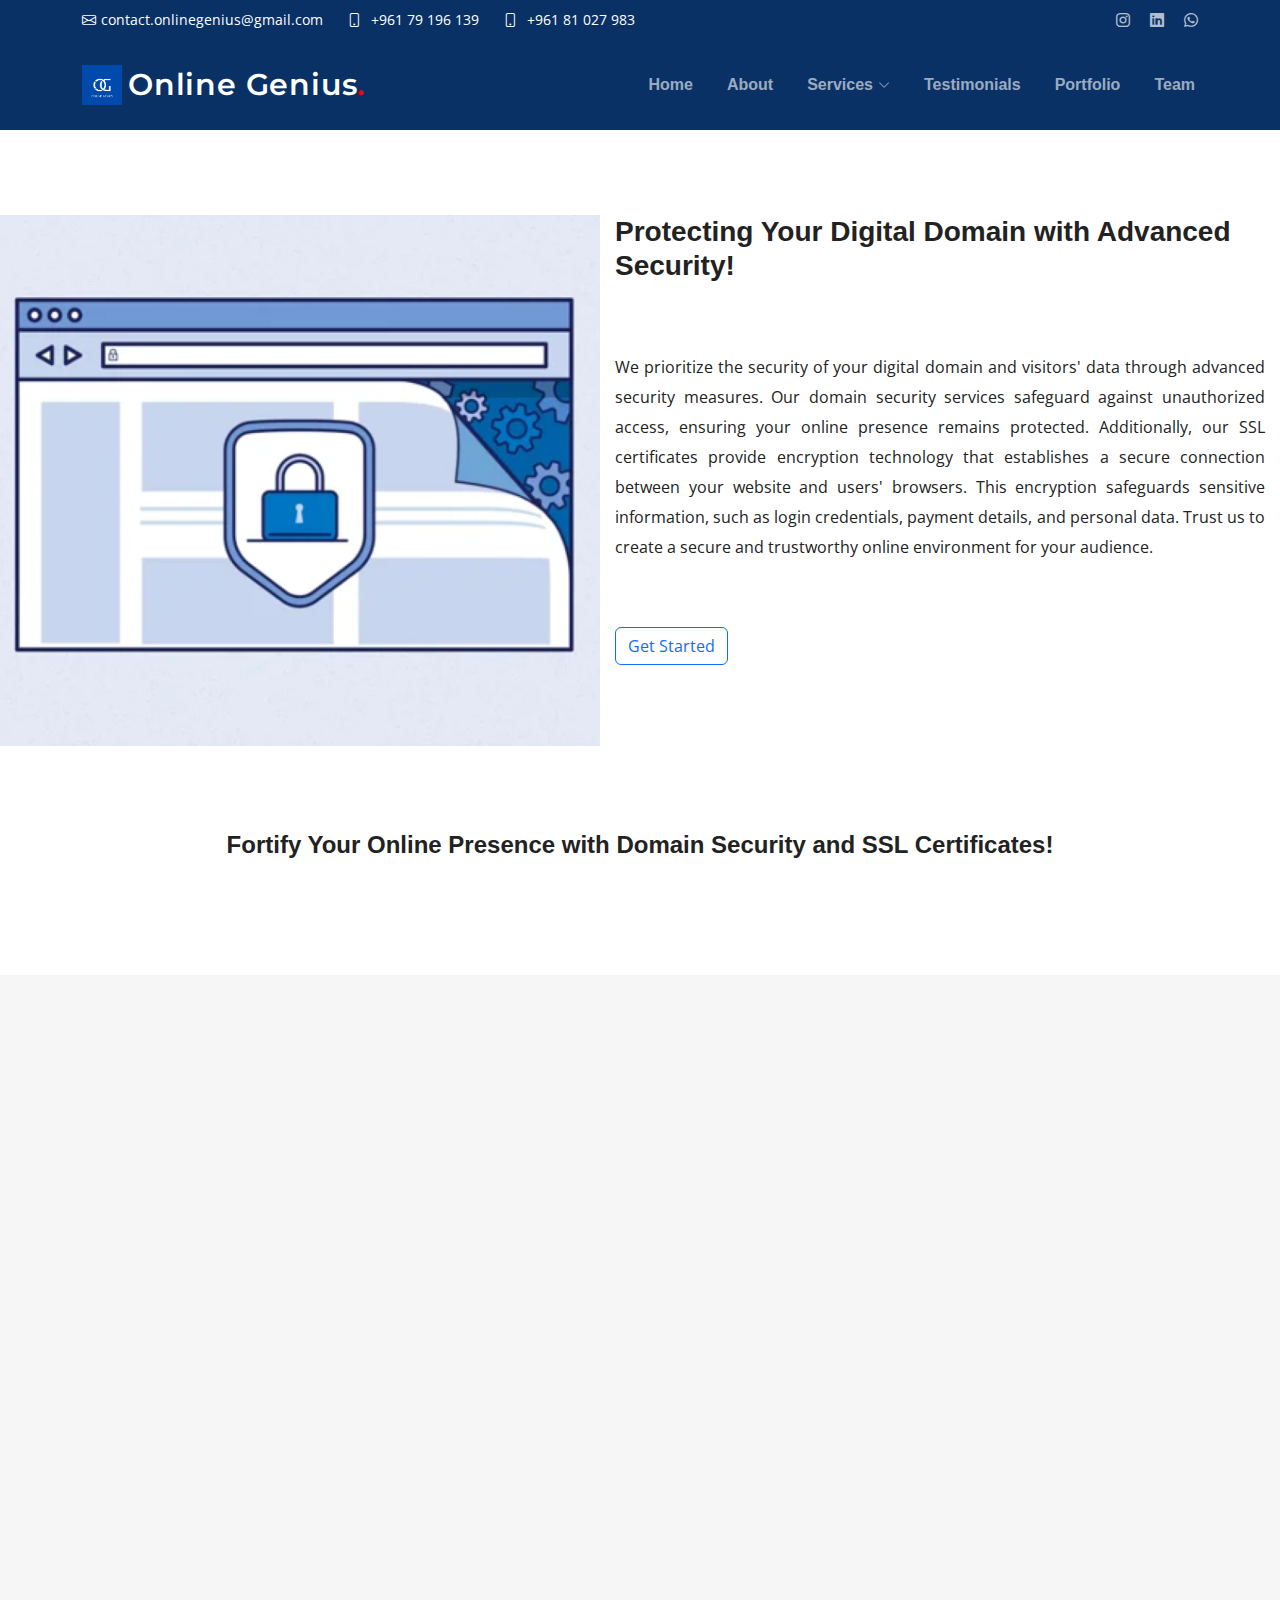
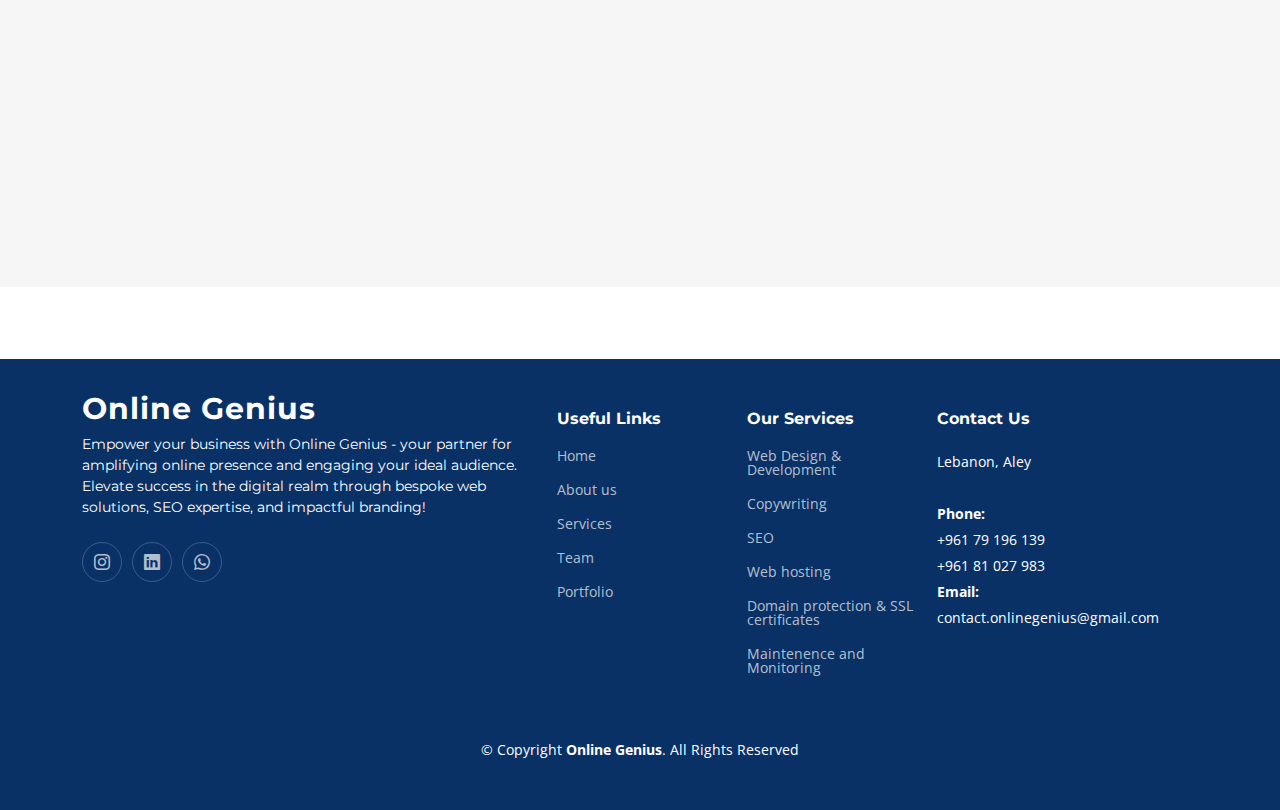
<file: services-5.html>
<!DOCTYPE html>
<html lang="en">

<head>
    <meta charset="utf-8">
    <meta content="width=device-width, initial-scale=1.0" name="viewport">

    <title>Strengthening Security and Trust for Your Online Space | Domain Secure & SSL by Online Genius</title>
    <meta
        content="Enhance website security and user trust with our Domain Secure and SSL Certificate services. Protect your online presence from cyber threats and establish a secure browsing environment."
        name="description">
    <meta content="" name="keywords">

    <!-- Favicons -->
    <link href="assets/img/favicon.png" rel="icon">
    <link href="assets/img/apple-touch-icon.png" rel="apple-touch-icon">

    <!-- Google Fonts -->
    <link rel="preconnect" href="https://fonts.googleapis.com">
    <link rel="preconnect" href="https://fonts.gstatic.com" crossorigin>
    <link
        href="https://fonts.googleapis.com/css2?family=Open+Sans:ital,wght@0,300;0,400;0,500;0,600;0,700;1,300;1,400;1,600;1,700&family=Montserrat:ital,wght@0,300;0,400;0,500;0,600;0,700;1,300;1,400;1,500;1,600;1,700&family=Raleway:ital,wght@0,300;0,400;0,500;0,600;0,700;1,300;1,400;1,500;1,600;1,700&display=swap"
        rel="stylesheet">

    <!-- Vendor CSS Files -->
    <link href="assets/vendor/bootstrap/css/bootstrap.min.css" rel="stylesheet">
    <link href="assets/vendor/bootstrap-icons/bootstrap-icons.css" rel="stylesheet">
    <link href="assets/vendor/aos/aos.css" rel="stylesheet">
    <link href="assets/vendor/glightbox/css/glightbox.min.css" rel="stylesheet">
    <link href="assets/vendor/swiper/swiper-bundle.min.css" rel="stylesheet">

    <!--Main CSS File -->
    <link href="assets/css/main.css" rel="stylesheet">




    <script>
        !function () {
            var analytics = window.analytics = window.analytics || []; if (!analytics.initialize) if (analytics.invoked) window.console && console.error && console.error("Segment snippet included twice."); else {
                analytics.invoked = !0; analytics.methods = ["trackSubmit", "trackClick", "trackLink", "trackForm", "pageview", "identify", "reset", "group", "track", "ready", "alias", "debug", "page", "once", "off", "on", "addSourceMiddleware", "addIntegrationMiddleware", "setAnonymousId", "addDestinationMiddleware"]; analytics.factory = function (e) { return function () { if (window.analytics.initialized) return window.analytics[e].apply(window.analytics, arguments); var i = Array.prototype.slice.call(arguments); i.unshift(e); analytics.push(i); return analytics } }; for (var i = 0; i < analytics.methods.length; i++) { var key = analytics.methods[i]; analytics[key] = analytics.factory(key) } analytics.load = function (key, i) { var t = document.createElement("script"); t.type = "text/javascript"; t.async = !0; t.src = "https://cdn.segment.com/analytics.js/v1/" + key + "/analytics.min.js"; var n = document.getElementsByTagName("script")[0]; n.parentNode.insertBefore(t, n); analytics._loadOptions = i }; analytics._writeKey = "QkQQqbxjeTRmm4eEvb7FfB6JTq908epu";; analytics.SNIPPET_VERSION = "4.16.1";
                analytics.load("QkQQqbxjeTRmm4eEvb7FfB6JTq908epu");
                analytics.page();
            }
        }();
    </script>
    <!-- Google tag (gtag.js) -->
    <script async src="https://www.googletagmanager.com/gtag/js?id=G-W1Z62FMC3G"></script>
    <script>
        window.dataLayer = window.dataLayer || [];
        function gtag() { dataLayer.push(arguments); }
        gtag('js', new Date());

        gtag('config', 'G-W1Z62FMC3G');
    </script>

    <meta name="facebook-domain-verification" content="04eg7a0oyjknfltabt4jw8t7tfwk0p" />

    <!-- Meta Pixel Code -->
    <script>
        !function (f, b, e, v, n, t, s) {
            if (f.fbq) return; n = f.fbq = function () {
                n.callMethod ?
                    n.callMethod.apply(n, arguments) : n.queue.push(arguments)
            };
            if (!f._fbq) f._fbq = n; n.push = n; n.loaded = !0; n.version = '2.0';
            n.queue = []; t = b.createElement(e); t.async = !0;
            t.src = v; s = b.getElementsByTagName(e)[0];
            s.parentNode.insertBefore(t, s)
        }(window, document, 'script',
            'https://connect.facebook.net/en_US/fbevents.js');
        fbq('init', '294616743214787');
        fbq('track', 'PageView');
    </script>
    <noscript><img height="1" width="1" style="display:none"
            src="https://www.facebook.com/tr?id=294616743214787&ev=PageView&noscript=1" /></noscript>
    <!-- End Meta Pixel Code -->
    <!-- Google Tag Manager (noscript) -->
    <noscript><iframe src="https://www.googletagmanager.com/ns.html?id=GTM-WSKSD7WW" height="0" width="0"
            style="display:none;visibility:hidden"></iframe></noscript>
    <!-- End Google Tag Manager (noscript) -->
</head>

<!-- Google tag (gtag.js) -->
<script async src="https://www.googletagmanager.com/gtag/js?id=G-QV58MDH1B8"></script>
<script>
    window.dataLayer = window.dataLayer || [];
    function gtag() { dataLayer.push(arguments); }
    gtag('js', new Date());

    gtag('config', 'G-QV58MDH1B8');
</script>

<body>

    <!-- Google Tag Manager -->
    <script>(function (w, d, s, l, i) {
            w[l] = w[l] || []; w[l].push({
                'gtm.start':
                    new Date().getTime(), event: 'gtm.js'
            }); var f = d.getElementsByTagName(s)[0],
                j = d.createElement(s), dl = l != 'dataLayer' ? '&l=' + l : ''; j.async = true; j.src =
                    'https://www.googletagmanager.com/gtm.js?id=' + i + dl; f.parentNode.insertBefore(j, f);
        })(window, document, 'script', 'dataLayer', 'GTM-WSKSD7WW');</script>
    <!-- End Google Tag Manager -->
    <!-- Google tag (gtag.js) -->
    <script async src="https://www.googletagmanager.com/gtag/js?id=UA-283774349-1"></script>
    <script>
        window.dataLayer = window.dataLayer || [];
        function gtag() { dataLayer.push(arguments); }
        gtag('js', new Date());

        gtag('config', 'UA-283774349-1');
    </script>

    <!-- ======= Header ======= -->
    <section id="topbar" class="topbar d-flex align-items-center">
        <div class="container d-flex justify-content-center justify-content-md-between">
            <div class="contact-info d-flex align-items-center">
                <i class="bi bi-envelope d-flex align-items-center"><a
                        href="mailto:contact@example.com">contact.onlinegenius@gmail.com</a></i>
                <i class="bi bi-phone d-flex align-items-center ms-4"><span><a
                            href="https://wa.me/+96179196139">+961 79 196 139</a></span></i>
                <i class="bi bi-phone d-flex align-items-center ms-4"><span><a
                            href="https://wa.me/+96181027983">+961 81 027 983</a></span></i>
            </div>
            <div class="social-links d-none d-md-flex align-items-center">
                <a href="https://instagram.com/brandboosts8?utm_source=qr&igshid=ZDc4ODBmNjlmNQ%3D%3D"
                    class="instagram"><i class="bi bi-instagram"></i></a>
                <a href="https://www.linkedin.com/company/online-genius/" class="linkedin"><i
                        class="bi bi-linkedin"></i></i></a>
                <a href="https://wa.me/+96179196139" class="whatsapp"><i class="bi bi-whatsapp"></i></i></a>
            </div>
        </div>
    </section><!-- End Top Bar -->

    <header id="header" class="header d-flex align-items-center">

        <div class="container-fluid container-xl d-flex align-items-center justify-content-between">
            <a href="index.html" class="logo d-flex align-items-center">
                <!-- Uncomment the line below if you also wish to use an image logo -->
                <img src="assets/img/Online Genius Logo-8.png" alt="">
                <h1>Online Genius<span style="color: red;">.</span></h1>
            </a>
            <nav id="navbar" class="navbar">
                <ul>
                    <li><a href="index.html">Home</a></li>
                    <li><a href="index.html#about">About</a></li>
                    <li class="dropdown"><a href="index.html#services"><span>Services</span> <i
                                class="bi bi-chevron-down dropdown-indicator"></i></a>
                        <ul>
                            <li><a href="services-1.html">Web Design & Development</a></li>
                            <li><a href="services-2.html">Copywriting</a></li>
                            <li><a href="services-3.html">SEO</a></li>
                            <li><a href="services-4.html">Web Hosting</a></li>
                            <li><a href="services-5.html">Domain Protection & SSL certificates</a></li>
                            <li><a href="services-6.html">Maintenence & Monitoring</a></li>

                        </ul>
                    </li>
                    <li><a href="index.html#testimonials">Testimonials</a></li>
                    <li><a href="index.html#portfolio">Portfolio</a></li>
                    <li><a href="index.html#team12">Team</a></li>




                </ul>
            </nav><!-- .navbar -->

            <i class="mobile-nav-toggle mobile-nav-show bi bi-list"></i>
            <i class="mobile-nav-toggle mobile-nav-hide d-none bi bi-x"></i>

        </div>
    </header><!-- End Header -->

    <main id="main12">


        <div
            style="display: flex; max-width:1375px; margin:auto; margin-top:85px; flex-direction:row; justify-content:space-between;">
            <div class="services-div"><img
                    src="assets/img/662054145-f336862b7654998de839ad36bce89083847c99538b43da5ac76d082f3b564e4c-d_640.png"
                    alt="" style="max-width: 600px;"></div>
            <div class="services-div" style="max-width: 650px; max-height:450px!important;">
                <h1 style="text-align: left;">
                    Protecting Your Digital Domain with Advanced Security!</h1>
                <p style="text-align: justify; line-height:30px">
                    We prioritize the security of your digital domain and visitors' data through advanced security
                    measures. Our domain security services safeguard against unauthorized access, ensuring your online
                    presence remains protected. Additionally, our SSL certificates provide encryption technology that
                    establishes a secure connection between your website and users' browsers. This encryption safeguards
                    sensitive information, such as login credentials, payment details, and personal data. Trust us to
                    create a secure and trustworthy online environment for your audience.</p>

                <a href="index.html#about" class="button1"><button type="button" class="btn btn-outline-primary">Get
                        Started</button></a>
            </div>



            <p>
                <br><br><br><br><br>
                <br><br><br><br><br>
                <br><br><br><br><br>
                <br><br><br><br><br>
                <br><br><br><br><br>
            </p>

        </div>
        <div>
            <h2 style="font-weight: 700;font-size: 24px;margin-bottom: 20px;font-family: var(--font-secondary);
      text-align:center; max-width:1375px; margin:auto;">Fortify Your Online Presence with Domain Security and SSL
                Certificates! <br><br><br><br><br></h2>
        </div>
        <!-- ======= Pricing Section ======= -->
        <section id="pricing" class="pricing sections-bg">
            <div class="container" data-aos="fade-up">

                <div class="section-header">
                    <h2>Features</h2>

                </div>

                <div class="row g-4 py-lg-5" data-aos="zoom-out" data-aos-delay="100">

                    <div class="col-lg-4">
                        <div class="pricing-item">
                            <h3>Advanced Security</h3>
                            <div class="icon">
                                <i class="bi bi-box"></i>
                            </div>

                            <ul>
                                <li><i class="bi bi-check"></i>Unauthorized Access Prevention</li>
                                <li><i class="bi bi-check"></i>Firewall Protection</li>
                                <li><i class="bi bi-check"></i>Malware Detection</li>
                                <li><i class="bi bi-check"></i> <span>Data Encryption</span></li>
                            </ul>
                            <div class="text-center"><a href="index.html#about" class="buy-btn">Contact us</a></div>
                        </div>
                    </div><!-- End Pricing Item -->

                    <div class="col-lg-4">
                        <div class="pricing-item featured">
                            <h3>Encrypted Connection</h3>
                            <div class="icon">
                                <i class="bi bi-airplane"></i>
                            </div>


                            <ul>
                                <li><i class="bi bi-check"></i>Secure Data Transfer</li>
                                <li><i class="bi bi-check"></i>SSL Certificate Integration</li>
                                <li><i class="bi bi-check"></i>Privacy Assurance</li>
                                <li><i class="bi bi-check"></i>Authentication</li>
                            </ul>
                            <div class="text-center"><a href="index.html#about" class="buy-btn">Contact us</a></div>
                        </div>
                    </div><!-- End Pricing Item -->

                    <div class="col-lg-4">
                        <div class="pricing-item">
                            <h3>Trustworthy Environment</h3>
                            <div class="icon">
                                <i class="bi bi-send"></i>
                            </div>

                            <ul>
                                <li><i class="bi bi-check"></i>Visitor Confidence</li>
                                <li><i class="bi bi-check"></i>Data Integrity</li>
                                <li><i class="bi bi-check"></i>PCI Compliance</li>
                                <li><i class="bi bi-check"></i>Browser Recognition</li>
                            </ul>
                            <div class="text-center"><a href="index.html#about" class="buy-btn">Contact us</a></div>
                        </div>
                    </div><!-- End Pricing Item -->

                </div>

            </div>
        </section><!-- End Pricing Section -->
        <br><br><br>



    </main><!-- End #main -->

    <!-- ======= Footer ======= -->
    <footer id="footer" class="footer" style="background: #093166!important;">

        <div class="container">
            <div class="row gy-4">
                <div class="col-lg-5 col-md-12 footer-info">
                    <a href="index.html" class="logo d-flex align-items-center">
                        <span>Online Genius</span>
                    </a>
                    <p>Empower your business with Online Genius - your partner for amplifying online presence and
                        engaging your
                        ideal audience. Elevate success in the digital realm through bespoke web solutions, SEO
                        expertise, and
                        impactful branding!</p>
                    <div class="social-links d-flex mt-4">
                        <a href="https://instagram.com/brandboosts8?utm_source=qr&igshid=ZDc4ODBmNjlmNQ%3D%3D"
                            class="instagram"><i class="bi bi-instagram"></i></a>
                        <a href="https://www.linkedin.com/company/online-genius/" class="linkedin"><i
                                class="bi bi-linkedin"></i></a>
                        <a href="https://wa.me/+96181027983" class="bi bi-whatsapp"></a>
                    </div>
                </div>

                <div class="col-lg-2 col-6 footer-links">
                    <h4>Useful Links</h4>
                    <ul>
                        <li><a href="index.html">Home</a></li>
                        <li><a href="index.html#about">About us</a></li>
                        <li><a href="index.html#about">Services</a></li>
                        <li><a href="index.html#team">Team</a></li>
                        <li><a href="index.html#portfolio">Portfolio</a></li>
                    </ul>
                </div>

                <div class="col-lg-2 col-6 footer-links">
                    <h4>Our Services</h4>
                    <ul>
                        <li><a href="services-1.html">Web Design & Development</a></li>
                        <li><a href="services-2.html">Copywriting</a></li>
                        <li><a href="services-3.html">SEO</a></li>
                        <li><a href="services-4.html">Web hosting</a></li>
                        <li><a href="services-5.html">Domain protection & SSL certificates</a></li>
                        <li><a href="services-6.html">Maintenence and Monitoring</a></li>
                    </ul>
                </div>

                <div class="col-lg-3 col-md-12 footer-contact text-center text-md-start"
                    style="width: 220px!important;">
                    <h4>Contact Us</h4>
                    <p>
                        Lebanon, Aley<br><br>
                        <strong>Phone:</strong><br> +961 79 196 139<br>+961 81 027 983 <br>
                        <strong>Email:</strong> contact.onlinegenius@gmail.com<br>
                    </p>

                </div>

            </div>
        </div>

        <div class="container mt-4">
            <div class="copyright">
                &copy; Copyright <strong><span>Online Genius</span></strong>. All Rights Reserved
            </div>

        </div>

    </footer><!-- End Footer -->
    <!-- End Footer -->

    <a href="#" class="scroll-top d-flex align-items-center justify-content-center"><i
            class="bi bi-arrow-up-short"></i></a>

    <div id="preloader"></div>

    <!-- Vendor JS Files -->
    <script src="assets/vendor/bootstrap/js/bootstrap.bundle.min.js"></script>
    <script src="assets/vendor/aos/aos.js"></script>
    <script src="assets/vendor/glightbox/js/glightbox.min.js"></script>
    <script src="assets/vendor/purecounter/purecounter_vanilla.js"></script>
    <script src="assets/vendor/swiper/swiper-bundle.min.js"></script>
    <script src="assets/vendor/isotope-layout/isotope.pkgd.min.js"></script>
    <script src="assets/vendor/php-email-form/validate.js"></script>

    <!-- Template Main JS File -->
    <script src="assets/js/main.js"></script>

</body>

</html>
</file>
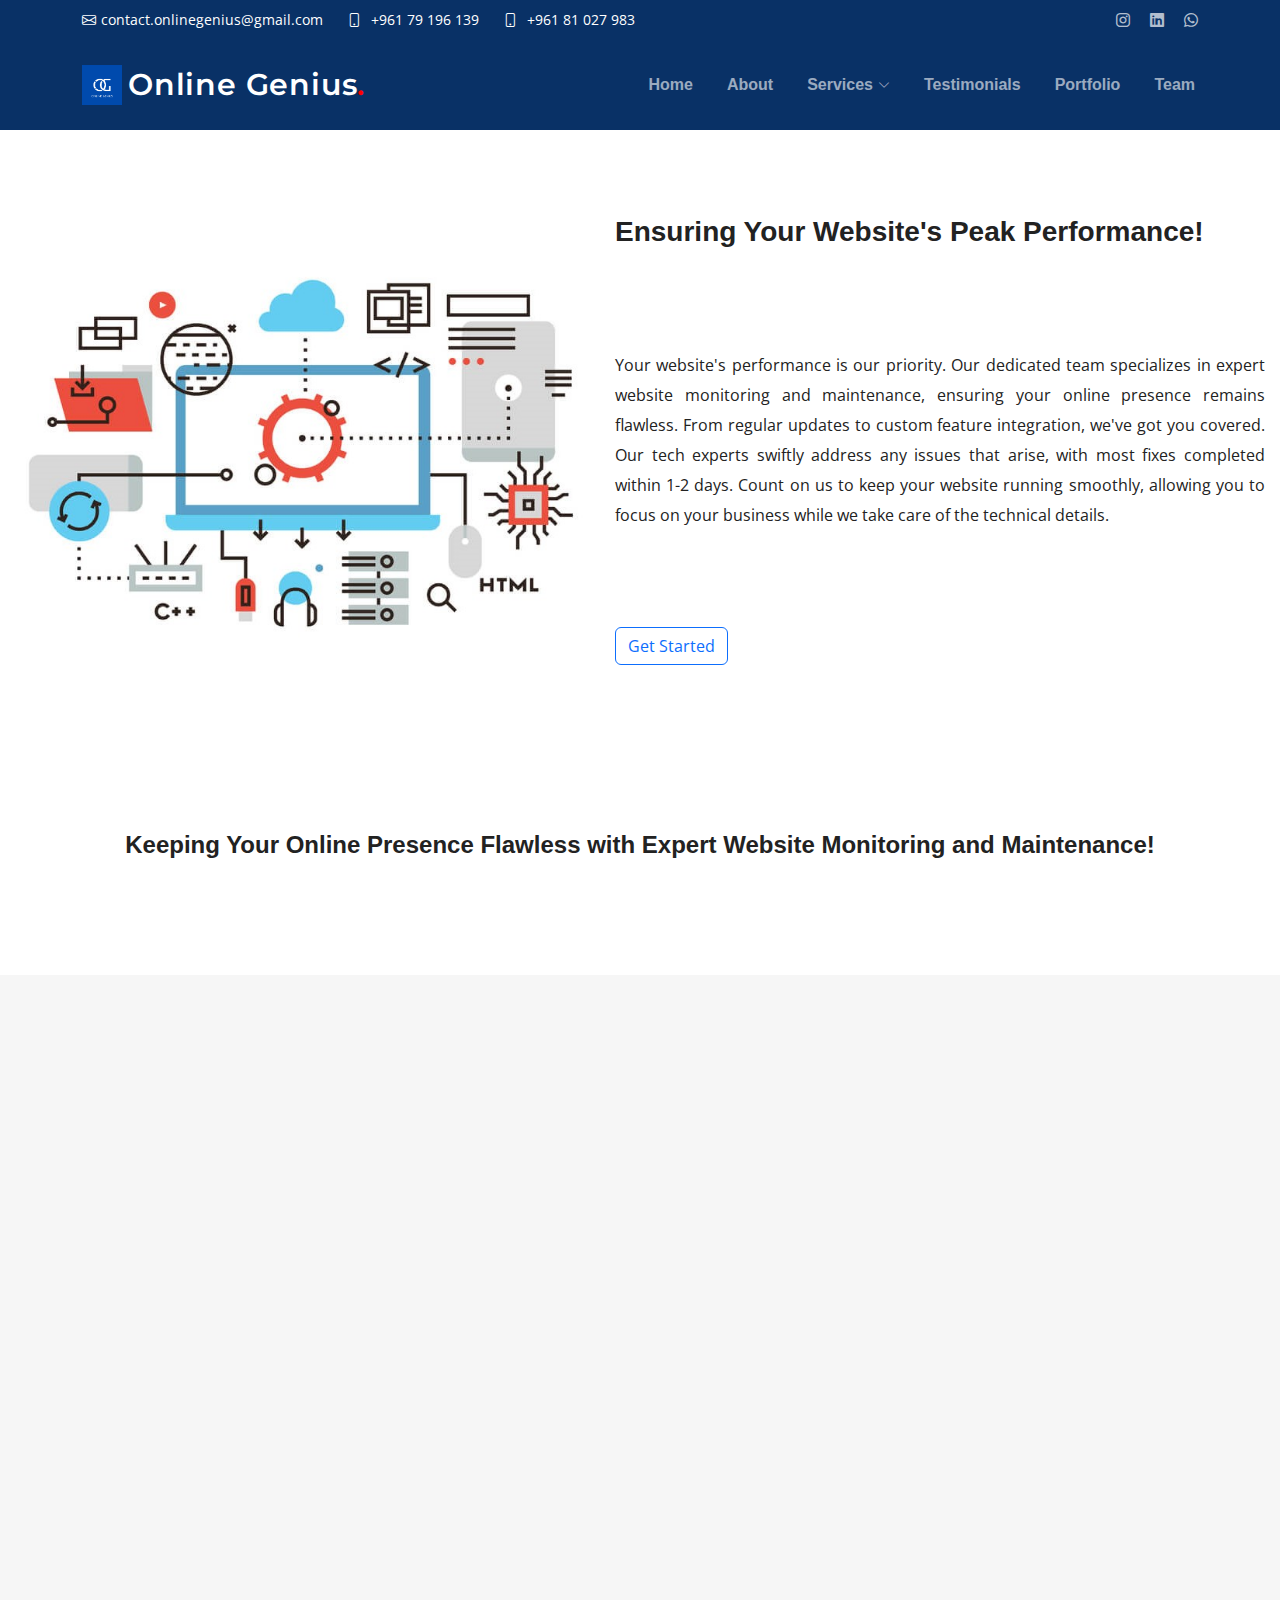
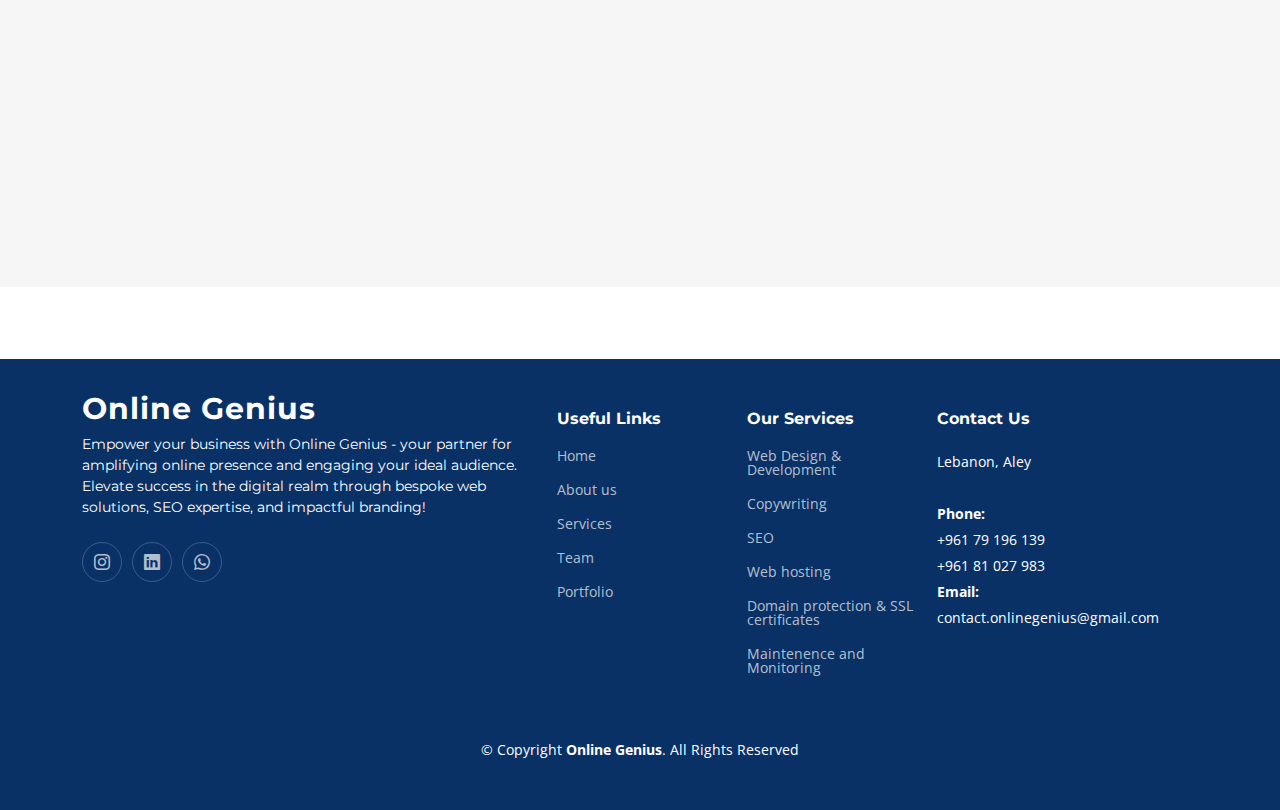
<file: services-6.html>
<!DOCTYPE html>
<html lang="en">

<head>

    <meta charset="utf-8">
    <meta content="width=device-width, initial-scale=1.0" name="viewport">

    <title>Ensuring Peak Performance for Your Online Platform | Website Monitoring by Online Genius</title>
    <meta
        content="Stay informed and in control with our Website Monitoring services. Real-time insights into your website's performance empower you to provide a seamless browsing experience. Enhance user satisfaction today!"
        name="description">
    <meta content="" name="keywords">

    <!-- Favicons -->
    <link href="assets/img/favicon.png" rel="icon">
    <link href="assets/img/apple-touch-icon.png" rel="apple-touch-icon">

    <!-- Google Fonts -->
    <link rel="preconnect" href="https://fonts.googleapis.com">
    <link rel="preconnect" href="https://fonts.gstatic.com" crossorigin>
    <link
        href="https://fonts.googleapis.com/css2?family=Open+Sans:ital,wght@0,300;0,400;0,500;0,600;0,700;1,300;1,400;1,600;1,700&family=Montserrat:ital,wght@0,300;0,400;0,500;0,600;0,700;1,300;1,400;1,500;1,600;1,700&family=Raleway:ital,wght@0,300;0,400;0,500;0,600;0,700;1,300;1,400;1,500;1,600;1,700&display=swap"
        rel="stylesheet">

    <!-- Vendor CSS Files -->
    <link href="assets/vendor/bootstrap/css/bootstrap.min.css" rel="stylesheet">
    <link href="assets/vendor/bootstrap-icons/bootstrap-icons.css" rel="stylesheet">
    <link href="assets/vendor/aos/aos.css" rel="stylesheet">
    <link href="assets/vendor/glightbox/css/glightbox.min.css" rel="stylesheet">
    <link href="assets/vendor/swiper/swiper-bundle.min.css" rel="stylesheet">

    <!--Main CSS File -->
    <link href="assets/css/main.css" rel="stylesheet">




    <script>
        !function () {
            var analytics = window.analytics = window.analytics || []; if (!analytics.initialize) if (analytics.invoked) window.console && console.error && console.error("Segment snippet included twice."); else {
                analytics.invoked = !0; analytics.methods = ["trackSubmit", "trackClick", "trackLink", "trackForm", "pageview", "identify", "reset", "group", "track", "ready", "alias", "debug", "page", "once", "off", "on", "addSourceMiddleware", "addIntegrationMiddleware", "setAnonymousId", "addDestinationMiddleware"]; analytics.factory = function (e) { return function () { if (window.analytics.initialized) return window.analytics[e].apply(window.analytics, arguments); var i = Array.prototype.slice.call(arguments); i.unshift(e); analytics.push(i); return analytics } }; for (var i = 0; i < analytics.methods.length; i++) { var key = analytics.methods[i]; analytics[key] = analytics.factory(key) } analytics.load = function (key, i) { var t = document.createElement("script"); t.type = "text/javascript"; t.async = !0; t.src = "https://cdn.segment.com/analytics.js/v1/" + key + "/analytics.min.js"; var n = document.getElementsByTagName("script")[0]; n.parentNode.insertBefore(t, n); analytics._loadOptions = i }; analytics._writeKey = "QkQQqbxjeTRmm4eEvb7FfB6JTq908epu";; analytics.SNIPPET_VERSION = "4.16.1";
                analytics.load("QkQQqbxjeTRmm4eEvb7FfB6JTq908epu");
                analytics.page();
            }
        }();
    </script>
    <!-- Google tag (gtag.js) -->
    <script async src="https://www.googletagmanager.com/gtag/js?id=G-W1Z62FMC3G"></script>
    <script>
        window.dataLayer = window.dataLayer || [];
        function gtag() { dataLayer.push(arguments); }
        gtag('js', new Date());

        gtag('config', 'G-W1Z62FMC3G');
    </script>

    <meta name="facebook-domain-verification" content="04eg7a0oyjknfltabt4jw8t7tfwk0p" />

    <!-- Meta Pixel Code -->
    <script>
        !function (f, b, e, v, n, t, s) {
            if (f.fbq) return; n = f.fbq = function () {
                n.callMethod ?
                    n.callMethod.apply(n, arguments) : n.queue.push(arguments)
            };
            if (!f._fbq) f._fbq = n; n.push = n; n.loaded = !0; n.version = '2.0';
            n.queue = []; t = b.createElement(e); t.async = !0;
            t.src = v; s = b.getElementsByTagName(e)[0];
            s.parentNode.insertBefore(t, s)
        }(window, document, 'script',
            'https://connect.facebook.net/en_US/fbevents.js');
        fbq('init', '294616743214787');
        fbq('track', 'PageView');
    </script>
    <noscript><img height="1" width="1" style="display:none"
            src="https://www.facebook.com/tr?id=294616743214787&ev=PageView&noscript=1" /></noscript>
    <!-- End Meta Pixel Code -->

    <!-- Google Tag Manager (noscript) -->
    <noscript><iframe src="https://www.googletagmanager.com/ns.html?id=GTM-WSKSD7WW" height="0" width="0"
            style="display:none;visibility:hidden"></iframe></noscript>
    <!-- End Google Tag Manager (noscript) -->
</head>

<!-- Google tag (gtag.js) -->
<script async src="https://www.googletagmanager.com/gtag/js?id=G-QV58MDH1B8"></script>
<script>
    window.dataLayer = window.dataLayer || [];
    function gtag() { dataLayer.push(arguments); }
    gtag('js', new Date());

    gtag('config', 'G-QV58MDH1B8');
</script>

<body>

    <!-- Google Tag Manager -->
    <script>(function (w, d, s, l, i) {
            w[l] = w[l] || []; w[l].push({
                'gtm.start':
                    new Date().getTime(), event: 'gtm.js'
            }); var f = d.getElementsByTagName(s)[0],
                j = d.createElement(s), dl = l != 'dataLayer' ? '&l=' + l : ''; j.async = true; j.src =
                    'https://www.googletagmanager.com/gtm.js?id=' + i + dl; f.parentNode.insertBefore(j, f);
        })(window, document, 'script', 'dataLayer', 'GTM-WSKSD7WW');</script>
    <!-- End Google Tag Manager -->
    <!-- Google tag (gtag.js) -->
    <script async src="https://www.googletagmanager.com/gtag/js?id=UA-283774349-1"></script>
    <script>
        window.dataLayer = window.dataLayer || [];
        function gtag() { dataLayer.push(arguments); }
        gtag('js', new Date());

        gtag('config', 'UA-283774349-1');
    </script>

    <!-- ======= Header ======= -->
    <section id="topbar" class="topbar d-flex align-items-center">
        <div class="container d-flex justify-content-center justify-content-md-between">
            <div class="contact-info d-flex align-items-center">
                <i class="bi bi-envelope d-flex align-items-center"><a
                        href="mailto:contact@example.com">contact.onlinegenius@gmail.com</a></i>
                <i class="bi bi-phone d-flex align-items-center ms-4"><span><a
                            href="https://wa.me/+96179196139">+961 79 196 139</a></span></i>
                <i class="bi bi-phone d-flex align-items-center ms-4"><span><a
                            href="https://wa.me/+96181027983">+961 81 027 983</a></span></i>
            </div>
            <div class="social-links d-none d-md-flex align-items-center">
                <a href="https://instagram.com/brandboosts8?utm_source=qr&igshid=ZDc4ODBmNjlmNQ%3D%3D"
                    class="instagram"><i class="bi bi-instagram"></i></a>
                <a href="https://www.linkedin.com/company/online-genius/" class="linkedin"><i
                        class="bi bi-linkedin"></i></i></a>
                <a href="https://wa.me/+96179196139" class="whatsapp"><i class="bi bi-whatsapp"></i></i></a>
            </div>
        </div>
    </section><!-- End Top Bar -->

    <header id="header" class="header d-flex align-items-center">

        <div class="container-fluid container-xl d-flex align-items-center justify-content-between">
            <a href="index.html" class="logo d-flex align-items-center">
                <!-- Uncomment the line below if you also wish to use an image logo -->
                <img src="assets/img/Online Genius Logo-8.png" alt="">
                <h1>Online Genius<span style="color: red;">.</span></h1>
            </a>
            <nav id="navbar" class="navbar">
                <ul>
                    <li><a href="index.html">Home</a></li>
                    <li><a href="index.html#about">About</a></li>
                    <li class="dropdown"><a href="index.html#services"><span>Services</span> <i
                                class="bi bi-chevron-down dropdown-indicator"></i></a>
                        <ul>
                            <li><a href="services-1.html">Web Design & Development</a></li>
                            <li><a href="services-2.html">Copywriting</a></li>
                            <li><a href="services-3.html">SEO</a></li>
                            <li><a href="services-4.html">Web Hosting</a></li>
                            <li><a href="services-5.html">Domain Protection & SSL certificates</a></li>
                            <li><a href="services-6.html">Maintenence & Monitoring</a></li>

                        </ul>
                    </li>
                    <li><a href="index.html#testimonials">Testimonials</a></li>
                    <li><a href="index.html#portfolio">Portfolio</a></li>
                    <li><a href="index.html#team12">Team</a></li>




                </ul>
            </nav><!-- .navbar -->

            <i class="mobile-nav-toggle mobile-nav-show bi bi-list"></i>
            <i class="mobile-nav-toggle mobile-nav-hide d-none bi bi-x"></i>

        </div>
    </header><!-- End Header -->

    <main id="main12">


        <div
            style="display: flex; max-width:1375px; margin:auto; margin-top:85px; flex-direction:row; justify-content:space-between;">
            <div class="services-div"><img
                    src="assets/img/171226-6-Ways-Remote-Monitoring-and-Maintenance-Helps-Your-Business.jpg" alt=""
                    style="max-width: 600px;"></div>
            <div class="services-div" style="max-width: 650px; max-height:450px!important;">
                <h1 style="text-align: left;">
                    Ensuring Your Website's Peak Performance!</h1>
                <p style="text-align: justify; line-height:30px">
                    Your website's performance is our priority. Our dedicated team specializes in expert website
                    monitoring and maintenance, ensuring your online presence remains flawless. From regular updates to
                    custom feature integration, we've got you covered. Our tech experts swiftly address any issues that
                    arise, with most fixes completed within 1-2 days. Count on us to keep your website running smoothly,
                    allowing you to focus on your business while we take care of the technical details.</p>

                <a href="index.html#about" class="button1"><button type="button" class="btn btn-outline-primary">Get
                        Started</button></a>
            </div>



            <p>
                <br><br><br><br><br>
                <br><br><br><br><br>
                <br><br><br><br><br>
                <br><br><br><br><br>
                <br><br><br><br><br>
            </p>

        </div>
        <div>
            <h2 style="font-weight: 700;font-size: 24px;margin-bottom: 20px;font-family: var(--font-secondary);
      text-align:center; max-width:1375px; margin:auto;">Keeping Your Online Presence Flawless with Expert Website
                Monitoring and Maintenance! <br><br><br><br><br></h2>
        </div>
        <!-- ======= Pricing Section ======= -->
        <section id="pricing" class="pricing sections-bg">
            <div class="container" data-aos="fade-up">

                <div class="section-header">
                    <h2>Features</h2>

                </div>

                <div class="row g-4 py-lg-5" data-aos="zoom-out" data-aos-delay="100">

                    <div class="col-lg-4">
                        <div class="pricing-item">
                            <h3>Flawless Performance</h3>
                            <div class="icon">
                                <i class="bi bi-box"></i>
                            </div>

                            <ul>
                                <li><i class="bi bi-check"></i>Optimal User Experience</li>
                                <li><i class="bi bi-check"></i>Load Time Optimization</li>
                                <li><i class="bi bi-check"></i>Cross-Browser Compatibility</li>
                                <li><i class="bi bi-check"></i> <span>Mobile Responsiveness</span></li>
                            </ul>
                            <div class="text-center"><a href="index.html#about" class="buy-btn">Contact us</a></div>
                        </div>
                    </div><!-- End Pricing Item -->

                    <div class="col-lg-4">
                        <div class="pricing-item featured">
                            <h3>Swift Issue Resolution</h3>
                            <div class="icon">
                                <i class="bi bi-airplane"></i>
                            </div>


                            <ul>
                                <li><i class="bi bi-check"></i>Efficient Fixing</li>
                                <li><i class="bi bi-check"></i>Bug Tracking</li>
                                <li><i class="bi bi-check"></i>Technical Expertise</li>
                                <li><i class="bi bi-check"></i>Systematic Troubleshooting</li>

                            </ul>
                            <div class="text-center"><a href="index.html#about" class="buy-btn">Contact us</a></div>
                        </div>
                    </div><!-- End Pricing Item -->

                    <div class="col-lg-4">
                        <div class="pricing-item">
                            <h3>Regular Updates</h3>
                            <div class="icon">
                                <i class="bi bi-send"></i>
                            </div>

                            <ul>
                                <li><i class="bi bi-check"></i>Content Refresh
                                </li>
                                <li><i class="bi bi-check"></i>Security Patches</li>
                                <li><i class="bi bi-check"></i>Plugin Maintenance</li>
                                <li><i class="bi bi-check"></i>Feature Enhancements</li>
                            </ul>
                            <div class="text-center"><a href="index.html#about" class="buy-btn">Contact us</a></div>
                        </div>
                    </div><!-- End Pricing Item -->

                </div>

            </div>
        </section><!-- End Pricing Section -->
        <br><br><br>



    </main><!-- End #main -->

    <!-- ======= Footer ======= -->
    <footer id="footer" class="footer" style="background: #093166!important;">

        <div class="container">
            <div class="row gy-4">
                <div class="col-lg-5 col-md-12 footer-info">
                    <a href="index.html" class="logo d-flex align-items-center">
                        <span>Online Genius</span>
                    </a>
                    <p>Empower your business with Online Genius - your partner for amplifying online presence and
                        engaging your
                        ideal audience. Elevate success in the digital realm through bespoke web solutions, SEO
                        expertise, and
                        impactful branding!</p>
                    <div class="social-links d-flex mt-4">
                        <a href="https://instagram.com/brandboosts8?utm_source=qr&igshid=ZDc4ODBmNjlmNQ%3D%3D"
                            class="instagram"><i class="bi bi-instagram"></i></a>
                        <a href="https://www.linkedin.com/company/online-genius/" class="linkedin"><i
                                class="bi bi-linkedin"></i></a>
                        <a href="https://wa.me/+96181027983" class="bi bi-whatsapp"></a>
                    </div>
                </div>

                <div class="col-lg-2 col-6 footer-links">
                    <h4>Useful Links</h4>
                    <ul>
                        <li><a href="index.html">Home</a></li>
                        <li><a href="index.html#about">About us</a></li>
                        <li><a href="index.html#about">Services</a></li>
                        <li><a href="index.html#team">Team</a></li>
                        <li><a href="index.html#portfolio">Portfolio</a></li>
                    </ul>
                </div>

                <div class="col-lg-2 col-6 footer-links">
                    <h4>Our Services</h4>
                    <ul>
                        <li><a href="services-1.html">Web Design & Development</a></li>
                        <li><a href="services-2.html">Copywriting</a></li>
                        <li><a href="services-3.html">SEO</a></li>
                        <li><a href="services-4.html">Web hosting</a></li>
                        <li><a href="services-5.html">Domain protection & SSL certificates</a></li>
                        <li><a href="services-6.html">Maintenence and Monitoring</a></li>
                    </ul>
                </div>

                <div class="col-lg-3 col-md-12 footer-contact text-center text-md-start"
                    style="width: 220px!important;">
                    <h4>Contact Us</h4>
                    <p>
                        Lebanon, Aley<br><br>
                        <strong>Phone:</strong><br> +961 79 196 139<br>+961 81 027 983 <br>
                        <strong>Email:</strong> contact.onlinegenius@gmail.com<br>
                    </p>

                </div>

            </div>
        </div>

        <div class="container mt-4">
            <div class="copyright">
                &copy; Copyright <strong><span>Online Genius</span></strong>. All Rights Reserved
            </div>

        </div>

    </footer><!-- End Footer -->
    <!-- End Footer -->

    <a href="#" class="scroll-top d-flex align-items-center justify-content-center"><i
            class="bi bi-arrow-up-short"></i></a>

    <div id="preloader"></div>

    <!-- Vendor JS Files -->
    <script src="assets/vendor/bootstrap/js/bootstrap.bundle.min.js"></script>
    <script src="assets/vendor/aos/aos.js"></script>
    <script src="assets/vendor/glightbox/js/glightbox.min.js"></script>
    <script src="assets/vendor/purecounter/purecounter_vanilla.js"></script>
    <script src="assets/vendor/swiper/swiper-bundle.min.js"></script>
    <script src="assets/vendor/isotope-layout/isotope.pkgd.min.js"></script>
    <script src="assets/vendor/php-email-form/validate.js"></script>

    <!-- Template Main JS File -->
    <script src="assets/js/main.js"></script>

</body>

</html>
</file>
<file: assets/css/main.css>
:root {
  --font-default: "Open Sans", system-ui, -apple-system, "Segoe UI", Roboto, "Helvetica Neue", Arial, "Noto Sans", "Liberation Sans", sans-serif, "Apple Color Emoji", "Segoe UI Emoji", "Segoe UI Symbol", "Noto Color Emoji";
  --font-primary: "Montserrat", sans-serif;
  --font-secondary: "Poppins", sans-serif;
}

/* Colors */
:root {
  --color-default: #222222;
  --color-primary: rgb(9, 49, 102);
  --color-secondary: red;
}

/* Smooth scroll behavior */
:root {
  scroll-behavior: smooth;
}

/*--------------------------------------------------------------
# General
--------------------------------------------------------------*/
body {
  font-family: var(--font-default);
  color: var(--color-default);
}

a {
  color: var(--color-primary);
  text-decoration: none;
}

a:hover {
  color: #00b6a1;
  text-decoration: none;
}

h1,
h2,
h3,
h4,
h5,
h6 {
  font-family: var(--font-primary);
}

/*--------------------------------------------------------------
# Sections & Section Header
--------------------------------------------------------------*/
section {
  padding: 60px 0;
  overflow: hidden;
}

.sections-bg {
  background-color: #f6f6f6;
}

.section-header {
  text-align: center;
  padding-bottom: 60px;
}

.section-header h2 {
  font-size: 32px;
  font-weight: 600;
  margin-bottom: 20px;
  padding-bottom: 20px;
  position: relative;
}

.section-header h2:after {
  content: "";
  position: absolute;
  display: block;
  width: 50px;
  height: 3px;
  background: var(--color-primary);
  left: 0;
  right: 0;
  bottom: 0;
  margin: auto;
}

.section-header p {
  margin-bottom: 0;
  color: #FFFFFF;
}


/*--------------------------------------------------------------
# Breadcrumbs
--------------------------------------------------------------*/
.breadcrumbs .page-header {
  padding: 60px 0 60px 0;
  min-height: 20vh;
  position: relative;
  background-color: var(--color-primary);
}

.breadcrumbs .page-header h2 {
  font-size: 56px;
  font-weight: 500;
  color: #fff;
  font-family: var(--font-secondary);
}

.breadcrumbs .page-header p {
  color: rgba(255, 255, 255, 0.8);
}

.breadcrumbs nav {
  background-color: #f6f6f6;
  padding: 20px 0;
}

.breadcrumbs nav ol {
  display: flex;
  flex-wrap: wrap;
  list-style: none;
  margin: 0;
  padding: 0;
  font-size: 16px;
  font-weight: 600;
  color: var(--color-default);
}

.breadcrumbs nav ol a {
  color: var(--color-primary);
  transition: 0.3s;
}

.breadcrumbs nav ol a:hover {
  text-decoration: underline;
}

.breadcrumbs nav ol li+li {
  padding-left: 10px;
}

.breadcrumbs nav ol li+li::before {
  display: inline-block;
  padding-right: 10px;
  color: var(--color-secondary);
  content: "/";
}

/*--------------------------------------------------------------
# Scroll top button
--------------------------------------------------------------*/
.scroll-top {
  position: fixed;
  visibility: hidden;
  opacity: 0;
  right: 15px;
  bottom: -15px;
  z-index: 99999;
  background: red;
  width: 44px;
  height: 44px;
  border-radius: 50px;
  transition: all 0.4s;
}

.scroll-top i {
  font-size: 24px;
  color: #fff;
  line-height: 0;
}

.scroll-top:hover {
  background: rgba(248, 90, 64, 0.8);
  color: #fff;
}

.scroll-top.active {
  visibility: visible;
  opacity: 1;
  bottom: 15px;
}

/*--------------------------------------------------------------
# Preloader
--------------------------------------------------------------*/
#preloader {
  position: fixed;
  inset: 0;
  z-index: 999999;
  overflow: hidden;
  background: #fff;
  transition: all 0.6s ease-out;
}

#preloader:before {
  content: "";
  position: fixed;
  top: calc(50% - 30px);
  left: calc(50% - 30px);
  border: 6px solid #fff;
  border-color: var(--color-primary) transparent var(--color-primary) transparent;
  border-radius: 50%;
  width: 60px;
  height: 60px;
  -webkit-animation: animate-preloader 1.5s linear infinite;
  animation: animate-preloader 1.5s linear infinite;
}

@-webkit-keyframes animate-preloader {
  0% {
    transform: rotate(0deg);
  }

  100% {
    transform: rotate(360deg);
  }
}

@keyframes animate-preloader {
  0% {
    transform: rotate(0deg);
  }

  100% {
    transform: rotate(360deg);
  }
}

/*--------------------------------------------------------------
# Disable aos animation delay on mobile devices
--------------------------------------------------------------*/
@media screen and (max-width: 768px) {
  [data-aos-delay] {
    transition-delay: 0 !important;
  }
}

/*--------------------------------------------------------------
# Header
--------------------------------------------------------------*/
.topbar {
  background: #093166;
  height: 40px;
  font-size: 14px;
  transition: all 0.5s;
  color: #fff;
  padding: 0;
}

.topbar .contact-info i {
  font-style: normal;
  color: #fff;
  line-height: 0;
}

.topbar .contact-info i a,
.topbar .contact-info i span {
  padding-left: 5px;
  color: #fff;
}

@media (max-width: 575px) {

  .topbar .contact-info i a,
  .topbar .contact-info i span {
    font-size: 13px;
  }
}

.topbar .contact-info i a {
  line-height: 0;
  transition: 0.3s;
}

.topbar .contact-info i a:hover {
  color: #fff;
  text-decoration: underline;
}

.topbar .social-links a {
  color: rgba(255, 255, 255, 0.7);
  line-height: 0;
  transition: 0.3s;
  margin-left: 20px;
}

.topbar .social-links a:hover {
  color: #fff;
}

.header {
  transition: all 0.5s;
  z-index: 997;
  height: 90px;
  background-color: #093166;
}

.header.sticked {
  position: fixed;
  top: 0;
  right: 0;
  left: 0;
  height: 70px;
  box-shadow: 0px 2px 20px rgba(0, 0, 0, 0.1);
}

.header .logo img {
  max-height: 40px;
  margin-right: 6px;
}

.header .logo h1 {
  font-size: 30px;
  margin: 0;
  font-weight: 600;
  letter-spacing: 0.8px;
  color: #fff;
  font-family: var(--font-primary);
}

.header .logo h1 span {
  color: #f96f59;
}

.sticked-header-offset {
  margin-top: 70px;
}

section {
  scroll-margin-top: 70px;
}

/*--------------------------------------------------------------
# Desktop Navigation
--------------------------------------------------------------*/
@media (min-width: 1280px) {
  .navbar {
    padding: 0;
  }

  .navbar ul {
    margin: 0;
    padding: 0;
    display: flex;
    list-style: none;
    align-items: center;
  }

  .navbar li {
    position: relative;
  }

  .navbar>ul>li {
    white-space: nowrap;
    padding: 10px 0 10px 28px;
  }

  .navbar a,
  .navbar a:focus {
    display: flex;
    align-items: center;
    justify-content: space-between;
    padding: 0 3px;
    font-family: var(--font-secondary);
    font-size: 16px;
    font-weight: 600;
    color: rgba(255, 255, 255, 0.6);
    white-space: nowrap;
    transition: 0.3s;
    position: relative;
  }

  .navbar a i,
  .navbar a:focus i {
    font-size: 12px;
    line-height: 0;
    margin-left: 5px;
  }

  .navbar>ul>li>a:before {
    content: "";
    position: absolute;
    width: 100%;
    height: 2px;
    bottom: -6px;
    left: 0;
    background-color: var(--color-secondary);
    visibility: hidden;
    width: 0px;
    transition: all 0.3s ease-in-out 0s;
  }

  .navbar a:hover:before,
  .navbar li:hover>a:before,
  .navbar .active:before {
    visibility: visible;
    width: 100%;
  }

  .navbar a:hover,
  .navbar .active,
  .navbar .active:focus,
  .navbar li:hover>a {
    color: #fff;
  }

  .navbar .dropdown ul {
    display: block;
    position: absolute;
    left: 28px;
    top: calc(100% + 30px);
    margin: 0;
    padding: 10px 0;
    z-index: 99;
    opacity: 0;
    visibility: hidden;
    background: #fff;
    box-shadow: 0px 0px 30px rgba(127, 137, 161, 0.25);
    transition: 0.3s;
    border-radius: 4px;
  }

  .navbar .dropdown ul li {
    min-width: 200px;
  }

  .navbar .dropdown ul a {
    padding: 10px 20px;
    font-size: 15px;
    text-transform: none;
    font-weight: 600;
    color: #093166;
  }

  .navbar .dropdown ul a i {
    font-size: 12px;
  }

  .navbar .dropdown ul a:hover,
  .navbar .dropdown ul .active:hover,
  .navbar .dropdown ul li:hover>a {
    color: var(--color-secondary);
  }

  .navbar .dropdown:hover>ul {
    opacity: 1;
    top: 100%;
    visibility: visible;
  }

  .navbar .dropdown .dropdown ul {
    top: 0;
    left: calc(100% - 30px);
    visibility: hidden;
  }

  .navbar .dropdown .dropdown:hover>ul {
    opacity: 1;
    top: 0;
    left: 100%;
    visibility: visible;
  }
}

@media (min-width: 1280px) and (max-width: 1366px) {
  .navbar .dropdown .dropdown ul {
    left: -90%;
  }

  .navbar .dropdown .dropdown:hover>ul {
    left: -100%;
  }
}

@media (min-width: 1280px) {

  .mobile-nav-show,
  .mobile-nav-hide {
    display: none;
  }
}

/*--------------------------------------------------------------
# Mobile Navigation
--------------------------------------------------------------*/
@media (max-width: 1279px) {
  .navbar {
    position: fixed;
    top: 0;
    right: -100%;
    width: 100%;
    max-width: 400px;
    bottom: 0;
    transition: 0.3s;
    z-index: 9997;
  }

  .navbar ul {
    position: absolute;
    inset: 0;
    padding: 50px 0 10px 0;
    margin: 0;
    background: var(--color-primary);
    overflow-y: auto;
    transition: 0.3s;
    z-index: 9998;
  }

  .navbar a,
  .navbar a:focus {
    display: flex;
    align-items: center;
    justify-content: space-between;
    padding: 10px 20px;
    font-family: var(--font-primary);
    font-size: 15px;
    font-weight: 600;
    color: rgba(255, 255, 255, 0.7);
    white-space: nowrap;
    transition: 0.3s;
  }

  .navbar a i,
  .navbar a:focus i {
    font-size: 12px;
    line-height: 0;
    margin-left: 5px;
  }

  .navbar a:hover,
  .navbar .active,
  .navbar .active:focus,
  .navbar li:hover>a {
    color: #fff;
  }

  .navbar .getstarted,
  .navbar .getstarted:focus {
    background: var(--color-primary);
    padding: 8px 20px;
    border-radius: 4px;
    margin: 15px;
    color: #fff;
  }

  .navbar .getstarted:hover,
  .navbar .getstarted:focus:hover {
    color: #fff;
    background: var(--color-primary);
  }

  .navbar .dropdown ul,
  .navbar .dropdown .dropdown ul {
    position: static;
    display: none;
    padding: 10px 0;
    margin: 10px 20px;
    transition: all 0.5s ease-in-out;
    background-color: var(--color-primary);
    border: 1px solid --color-primary
  }

  .navbar .dropdown>.dropdown-active,
  .navbar .dropdown .dropdown>.dropdown-active {
    display: block;
  }

  .mobile-nav-show {
    color: rgba(255, 255, 255, 0.6);
    font-size: 28px;
    cursor: pointer;
    line-height: 0;
    transition: 0.5s;
    z-index: 9999;
    margin-right: 10px;
  }

  .mobile-nav-hide {
    color: #fff;
    font-size: 32px;
    cursor: pointer;
    line-height: 0;
    transition: 0.5s;
    position: fixed;
    right: 20px;
    top: 20px;
    z-index: 9999;
  }

  .mobile-nav-active {
    overflow: hidden;
  }

  .mobile-nav-active .navbar {
    right: 0;
  }

  .mobile-nav-active .navbar:before {
    content: "";
    position: fixed;
    inset: 0;
    background: rgba(9, 49, 102, 0.8);
    z-index: 9996;
  }
}

@media(max-width: 768px) {
  .text-center {
    text-align: left !important;
  }
}

@media(max-width: 540px) {
  #topbar div {
    transform: scale(0.9);
  }
}

@media(max-width: 435px) {
  #topbar div {
    transform: scale(0.75);
  }
}

/*--------------------------------------------------------------
# About Us Section
--------------------------------------------------------------*/
.about h3 {
  font-weight: 700;
  font-size: 28px;
  margin-bottom: 20px;
  font-family: var(--font-secondary);
}

.about .call-us {
  left: 10%;
  right: 10%;
  bottom: 0;
  background-color: #fff;
  box-shadow: 0px 2px 25px rgba(0, 0, 0, 0.08);
  padding: 20px;
  text-align: center;
}

.about .call-us h4 {
  font-size: 24px;
  font-weight: 700;
  margin-bottom: 5px;
}

.about .call-us p {
  font-size: 28px;
  font-weight: 700;
  color: var(--color-primary);
}

.about .content ul {
  list-style: none;
  padding: 0;
}

.about .content ul li {
  padding: 0 0 10px 30px;
  position: relative;
}

.about .content ul i {
  position: absolute;
  font-size: 20px;
  left: 0;
  top: -3px;
  color: #093166;
}

.about .content p:last-child {
  margin-bottom: 0;
}

.about .play-btn {
  width: 94px;
  height: 94px;
  background: radial-gradient(var(--color-primary) 50%, rgba(0, 131, 116, 0.4) 52%);
  border-radius: 50%;
  display: block;
  position: absolute;
  left: calc(50% - 47px);
  top: calc(50% - 47px);
  overflow: hidden;
}

.about .play-btn:before {
  content: "";
  position: absolute;
  width: 120px;
  height: 120px;
  -webkit-animation-delay: 0s;
  animation-delay: 0s;
  -webkit-animation: pulsate-btn 2s;
  animation: pulsate-btn 2s;
  -webkit-animation-direction: forwards;
  animation-direction: forwards;
  -webkit-animation-iteration-count: infinite;
  animation-iteration-count: infinite;
  -webkit-animation-timing-function: steps;
  animation-timing-function: steps;
  opacity: 1;
  border-radius: 50%;
  border: 5px solid rgba(0, 131, 116, 0.7);
  top: -15%;
  left: -15%;
  background: rgba(198, 16, 0, 0);
}

.about .play-btn:after {
  content: "";
  position: absolute;
  left: 50%;
  top: 50%;
  transform: translateX(-40%) translateY(-50%);
  width: 0;
  height: 0;
  border-top: 10px solid transparent;
  border-bottom: 10px solid transparent;
  border-left: 15px solid #fff;
  z-index: 100;
  transition: all 400ms cubic-bezier(0.55, 0.055, 0.675, 0.19);
}

.about .play-btn:hover:before {
  content: "";
  position: absolute;
  left: 50%;
  top: 50%;
  transform: translateX(-40%) translateY(-50%);
  width: 0;
  height: 0;
  border: none;
  border-top: 10px solid transparent;
  border-bottom: 10px solid transparent;
  border-left: 15px solid #fff;
  z-index: 200;
  -webkit-animation: none;
  animation: none;
  border-radius: 0;
}

.about .play-btn:hover:after {
  border-left: 15px solid var(--color-primary);
  transform: scale(20);
}

@-webkit-keyframes pulsate-btn {
  0% {
    transform: scale(0.6, 0.6);
    opacity: 1;
  }

  100% {
    transform: scale(1, 1);
    opacity: 0;
  }
}

@keyframes pulsate-btn {
  0% {
    transform: scale(0.6, 0.6);
    opacity: 1;
  }

  100% {
    transform: scale(1, 1);
    opacity: 0;
  }
}

/*--------------------------------------------------------------
# Clients Section
--------------------------------------------------------------*/
.clients {
  padding: 40px 0;
}

.clients .swiper {
  padding: 10px 0;
}

.clients .swiper-slide img {
  transition: 0.3s;
}

.clients .swiper-slide img:hover {
  transform: scale(1.1);
}

.clients .swiper-pagination {
  margin-top: 20px;
  position: relative;
}

.clients .swiper-pagination .swiper-pagination-bullet {
  width: 12px;
  height: 12px;
  background-color: #fff;
  opacity: 1;
  background-color: #ddd;
}

.clients .swiper-pagination .swiper-pagination-bullet-active {
  background-color: var(--color-primary);
}

/*--------------------------------------------------------------
# Stats Counter Section
--------------------------------------------------------------*/
.stats-counter {
  padding: 40px 0;
}

.stats-counter .stats-item {
  padding: 20px 0;
  border-bottom: 1px solid #e4e4e4;
}

.stats-counter .stats-item .purecounter {
  min-width: 90px;
  padding-right: 15px;
}

.stats-counter .stats-item i {
  font-size: 44px;
  line-height: 0;
  margin-right: 15px;
}

.stats-counter .stats-item span {
  font-size: 40px;
  display: block;
  font-weight: 700;
  color: var(--color-primary);
  line-height: 40px;
}

.stats-counter .stats-item p {
  margin: 0;
  font-family: var(--font-primary);
  font-size: 14px;
}

/*--------------------------------------------------------------
# Call To Action Section
--------------------------------------------------------------*/
.call-to-action .container {
  background: linear-gradient(rgba(0, 0, 0, 0.5), rgba(0, 0, 0, 0.5)), url("../img/cta-bg.jpg") center center;
  background-size: cover;
  padding: 100px 60px;
  border-radius: 15px;
  overflow: hidden;
}

.call-to-action h3 {
  color: #fff;
  font-size: 28px;
  font-weight: 700;
  margin-bottom: 20px;
}

.call-to-action p {
  color: #fff;
  margin-bottom: 20px;
}

.call-to-action .play-btn {
  width: 94px;
  height: 94px;
  margin-bottom: 20px;
  background: radial-gradient(var(--color-primary) 50%, rgba(0, 131, 116, 0.4) 52%);
  border-radius: 50%;
  display: inline-block;
  position: relative;
  overflow: hidden;
}

.call-to-action .play-btn:before {
  content: "";
  position: absolute;
  width: 120px;
  height: 120px;
  -webkit-animation-delay: 0s;
  animation-delay: 0s;
  -webkit-animation: pulsate-btn 2s;
  animation: pulsate-btn 2s;
  -webkit-animation-direction: forwards;
  animation-direction: forwards;
  -webkit-animation-iteration-count: infinite;
  animation-iteration-count: infinite;
  -webkit-animation-timing-function: steps;
  animation-timing-function: steps;
  opacity: 1;
  border-radius: 50%;
  border: 5px solid rgba(0, 131, 116, 0.7);
  top: -15%;
  left: -15%;
  background: rgba(198, 16, 0, 0);
}

.call-to-action .play-btn:after {
  content: "";
  position: absolute;
  left: 50%;
  top: 50%;
  transform: translateX(-40%) translateY(-50%);
  width: 0;
  height: 0;
  border-top: 10px solid transparent;
  border-bottom: 10px solid transparent;
  border-left: 15px solid #fff;
  z-index: 100;
  transition: all 400ms cubic-bezier(0.55, 0.055, 0.675, 0.19);
}

.call-to-action .play-btn:hover:before {
  content: "";
  position: absolute;
  left: 50%;
  top: 50%;
  transform: translateX(-40%) translateY(-50%);
  width: 0;
  height: 0;
  border: none;
  border-top: 10px solid transparent;
  border-bottom: 10px solid transparent;
  border-left: 15px solid #fff;
  z-index: 200;
  -webkit-animation: none;
  animation: none;
  border-radius: 0;
}

.call-to-action .play-btn:hover:after {
  border-left: 15px solid var(--color-primary);
  transform: scale(20);
}

.call-to-action .cta-btn {
  font-family: var(--font-primary);
  font-weight: 500;
  font-size: 16px;
  letter-spacing: 1px;
  display: inline-block;
  padding: 12px 48px;
  border-radius: 50px;
  transition: 0.5s;
  margin: 10px;
  border: 2px solid #fff;
  color: #fff;
}

.call-to-action .cta-btn:hover {
  background: var(--color-primary);
  border: 2px solid var(--color-primary);
}

@keyframes pulsate-btn {
  0% {
    transform: scale(0.6, 0.6);
    opacity: 1;
  }

  100% {
    transform: scale(1, 1);
    opacity: 0;
  }
}

/*--------------------------------------------------------------
# Our Services Section
--------------------------------------------------------------*/
.services {
  padding: 60px 0;
}

.services .service-item {
  padding: 40px;
  background: #fff;
  height: 100%;
  border-radius: 10px;
}

.services .service-item .icon {
  width: 48px;
  height: 48px;
  position: relative;
  margin-bottom: 50px;
}

.services .service-item .icon i {
  color: var(--color-default);
  font-size: 56px;
  transition: ease-in-out 0.3s;
  z-index: 2;
  position: relative;
}

.services .service-item .icon:before {
  position: absolute;
  content: "";
  height: 100%;
  width: 100%;
  background: #eeeeee;
  border-radius: 50px;
  z-index: 1;
  top: 10px;
  right: -20px;
  transition: 0.3s;
}

.services .service-item h3 {
  color: var(--color-default);
  font-weight: 700;
  margin: 0 0 20px 0;
  padding-bottom: 8px;
  font-size: 22px;
  position: relative;
  display: inline-block;
  border-bottom: 4px solid #eeeeee;
  transition: 0.3s;
}

.services .service-item p {
  line-height: 24px;
  font-size: 14px;
  margin-bottom: 0;
}

.services .service-item .readmore {
  margin-top: 15px;
  display: inline-block;
  color: var(--color-primary);
}

.services .service-item:hover .icon:before {
  background: #00b6a1;
}

.services .service-item:hover h3 {
  border-color: var(--color-primary);
}

/*--------------------------------------------------------------
# Testimonials Section
--------------------------------------------------------------*/
.testimonials .testimonial-wrap {
  padding-left: 10px;
}

.testimonials .testimonial-item {
  box-sizing: content-box;
  padding: 30px;
  margin: 30px 10px;
  box-shadow: 0px 0 15px rgba(0, 0, 0, 0.1);
  position: relative;
  background: #093166;
  border-radius: 10px;
}

.testimonials .testimonial-item .testimonial-img {
  width: 90px;
  border-radius: 50px;
  margin-right: 15px;
}

.testimonials .testimonial-item h3 {
  font-size: 18px;
  font-weight: bold;
  margin: 10px 0 5px 0;
  color: #FFFFFF;
}

.testimonials .testimonial-item h4 {
  font-size: 14px;
  color: #999;
  margin: 0;
}

.testimonials .testimonial-item .stars {
  margin: 10px 0;
}

.testimonials .testimonial-item .stars i {
  color: #ffc107;
  margin: 0 1px;
}

.testimonials .testimonial-item .quote-icon-left,
.testimonials .testimonial-item .quote-icon-right {
  color: #FFF;
  font-size: 26px;
  line-height: 0;
}

.testimonials .testimonial-item .quote-icon-left {
  display: inline-block;
  left: -5px;
  position: relative;
}

.testimonials .testimonial-item .quote-icon-right {
  display: inline-block;
  right: -5px;
  position: relative;
  top: 10px;
  transform: scale(-1, -1);
}

.testimonials .testimonial-item p {
  font-style: italic;
  margin: 15px auto 15px auto;
}

.testimonials .swiper-pagination {
  margin-top: 20px;
  position: relative;
}

.testimonials .swiper-pagination .swiper-pagination-bullet {
  width: 12px;
  height: 12px;
  background-color: rgba(0, 0, 0, 0.2);
  opacity: 1;
}

.testimonials .swiper-pagination .swiper-pagination-bullet-active {
  background-color: white;
}

@media (max-width: 767px) {
  .testimonials .testimonial-wrap {
    padding-left: 0;
  }

  .testimonials .testimonial-item {
    padding: 30px;
    margin: 15px;
  }

  .testimonials .testimonial-item .testimonial-img {
    position: static;
    left: auto;
  }
}

/*--------------------------------------------------------------
# Portfolio Section
--------------------------------------------------------------*/
.portfolio .portfolio-flters {
  padding: 0 0 20px 0;
  margin: 0 auto;
  list-style: none;
  text-align: center;
}

.portfolio .portfolio-flters li {
  cursor: pointer;
  display: inline-block;
  padding: 0;
  font-size: 18px;
  font-weight: 500;
  margin: 0 10px;
  line-height: 1;
  transition: all 0.3s ease-in-out;
}

.portfolio .portfolio-flters li:hover,
.portfolio .portfolio-flters li.filter-active {
  color: var(--color-primary);
}

.portfolio .portfolio-flters li:first-child {
  margin-left: 0;
}

.portfolio .portfolio-flters li:last-child {
  margin-right: 0;
}

@media (max-width: 575px) {
  .portfolio .portfolio-flters li {
    font-size: 14px;
    margin: 0 5px;
  }
}

.portfolio .portfolio-wrap {
  box-shadow: 0px 10px 30px rgba(0, 0, 0, 0.1);
  border-radius: 10px;
  height: 100%;
  overflow: hidden;
}

.portfolio .portfolio-wrap img {
  transition: 0.3s;
  position: relative;
  z-index: 1;
}

.portfolio .portfolio-wrap .portfolio-info {
  padding: 25px 20px;
  background-color: #fff;
  position: relative;
  border-top: 1px solid #f3f3f3;
  z-index: 2;
}

.portfolio .portfolio-wrap .portfolio-info h4 {
  font-size: 18px;
  font-weight: 600;
  padding-right: 50px;
}

.portfolio .portfolio-wrap .portfolio-info h4 a {
  color: var(--color-default);
  transition: 0.3s;
}

.portfolio .portfolio-wrap .portfolio-info h4 a:hover {
  color: var(--color-primary);
}

.portfolio .portfolio-wrap .portfolio-info p {
  color: #6c757d;
  font-size: 14px;
  margin-bottom: 0;
  padding-right: 50px;
}

.portfolio .portfolio-wrap:hover img {
  transform: scale(1.1);
}

/*--------------------------------------------------------------
# Portfolio Details Section
--------------------------------------------------------------*/
.portfolio-details .portfolio-details-slider img {
  width: 100%;
}

.portfolio-details .portfolio-details-slider .swiper-pagination .swiper-pagination-bullet {
  width: 12px;
  height: 12px;
  background-color: rgba(255, 255, 255, 0.7);
  opacity: 1;
}

.portfolio-details .portfolio-details-slider .swiper-pagination .swiper-pagination-bullet-active {
  background-color: var(--color-primary);
}

.portfolio-details .swiper-button-prev,
.portfolio-details .swiper-button-next {
  width: 48px;
  height: 48px;
}

.portfolio-details .swiper-button-prev:after,
.portfolio-details .swiper-button-next:after {
  color: rgba(255, 255, 255, 0.8);
  background-color: rgba(0, 0, 0, 0.2);
  font-size: 24px;
  border-radius: 50%;
  width: 48px;
  height: 48px;
  display: flex;
  align-items: center;
  justify-content: center;
  transition: 0.3s;
}

.portfolio-details .swiper-button-prev:hover:after,
.portfolio-details .swiper-button-next:hover:after {
  background-color: rgba(0, 0, 0, 0.6);
}

@media (max-width: 575px) {

  .portfolio-details .swiper-button-prev,
  .portfolio-details .swiper-button-next {
    display: none;
  }
}

.portfolio-details .portfolio-info h3 {
  font-size: 22px;
  font-weight: 700;
  margin-bottom: 20px;
  padding-bottom: 20px;
  position: relative;
}

.portfolio-details .portfolio-info h3:after {
  content: "";
  position: absolute;
  display: block;
  width: 50px;
  height: 3px;
  background: var(--color-primary);
  left: 0;
  bottom: 0;
}

.portfolio-details .portfolio-info ul {
  list-style: none;
  padding: 0;
  font-size: 15px;
}

.portfolio-details .portfolio-info ul li {
  display: flex;
  flex-direction: column;
  padding-bottom: 15px;
  font-size: 16px;
}

.portfolio-details .portfolio-info ul strong {
  text-transform: uppercase;
  font-weight: 400;
  color: #9c9c9c;
  font-size: 12px;
}

.portfolio-details .portfolio-info .btn-visit {
  padding: 8px 40px;
  background: var(--color-primary);
  color: #fff;
  border-radius: 50px;
  transition: 0.3s;
}

.portfolio-details .portfolio-info .btn-visit:hover {
  background: #009d8b;
}

.portfolio-details .portfolio-description h2 {
  font-size: 26px;
  font-weight: 700;
  margin-bottom: 20px;
}

.portfolio-details .portfolio-description p {
  padding: 0;
}

.portfolio-details .portfolio-description .testimonial-item {
  padding: 30px 30px 0 30px;
  position: relative;
  background: white;
  height: 100%;
  margin-bottom: 50px;
}

.portfolio-details .portfolio-description .testimonial-item .testimonial-img {
  width: 90px;
  border-radius: 50px;
  border: 6px solid #fff;
  float: left;
  margin: 0 10px 0 0;
}

.portfolio-details .portfolio-description .testimonial-item h3 {
  font-size: 18px;
  font-weight: bold;
  margin: 15px 0 5px 0;
  padding-top: 20px;
}

.portfolio-details .portfolio-description .testimonial-item h4 {
  font-size: 14px;
  color: #6c757d;
  margin: 0;
}

.portfolio-details .portfolio-description .testimonial-item .quote-icon-left,
.portfolio-details .portfolio-description .testimonial-item .quote-icon-right {
  color: #009d8b;
  font-size: 26px;
  line-height: 0;
}

.portfolio-details .portfolio-description .testimonial-item .quote-icon-left {
  display: inline-block;
  left: -5px;
  position: relative;
}

.portfolio-details .portfolio-description .testimonial-item .quote-icon-right {
  display: inline-block;
  right: -5px;
  position: relative;
  top: 10px;
  transform: scale(-1, -1);
}

.portfolio-details .portfolio-description .testimonial-item p {
  font-style: italic;
  margin: 0 0 15px 0 0 0;
  padding: 0;
}

/*--------------------------------------------------------------
# Our Team Section
--------------------------------------------------------------*/
.team .member {
  text-align: center;
  background: #fff;
  border-radius: 10px;
  padding: 15px;
  overflow: hidden;
  box-shadow: 0px 2px 25px rgba(0, 0, 0, 0.1);
}

.team .member img {
  border-radius: 10px;
  overflow: hidden;
}

.team .member .member-content {
  padding: 0 20px 30px 20px;
}

.team .member h4 {
  font-weight: 700;
  margin-top: 16px;
  margin-bottom: 2px;
  font-size: 20px;
}

.team .member span {
  font-style: italic;
  display: block;
  font-size: 14px;
  color: #6c757d;
}

.team .member p {
  padding-top: 10px;
  font-size: 14px;
  font-style: italic;
  color: #6c757d;
}

.team .member .social {
  margin-top: 15px;
  margin-bottom: 10px;
  display: flex;
  align-items: center;
  justify-content: space-around;
}

.team .member .social a {
  color: #a2a2a2;
  transition: 0.3s;
  border-radius: 50%;
  width: 40px;
  height: 40px;
  display: flex;
  align-items: center;
  justify-content: center;
  border: 1px solid #bbbbbb;
}

.team .member .social a:hover {
  color: var(--color-primary);
  border-color: var(--color-primary);
}

.team .member .social i {
  font-size: 18px;
  margin: 0 2px;
}

/*--------------------------------------------------------------
# Pricing Section
--------------------------------------------------------------*/
.pricing .pricing-item {
  padding: 60px 40px;
  box-shadow: 0 3px 20px -2px rgba(108, 117, 125, 0.15);
  background: #fff;
  height: 100%;
  position: relative;
  border-radius: 15px;
}

.pricing h3 {
  font-weight: 600;
  margin-bottom: 15px;
  font-size: 20px;
  color: #555555;
  text-align: center;
}

.pricing .icon {
  margin: 30px auto 30px auto;
  width: 70px;
  height: 70px;
  background: #093166;
  border-radius: 50%;
  display: flex;
  align-items: center;
  justify-content: center;
  transition: 0.3s;
  transform-style: preserve-3d;
}

.pricing .icon i {
  color: #fff;
  font-size: 28px;
  transition: ease-in-out 0.3s;
  line-height: 0;
}

.pricing .icon::before {
  position: absolute;
  content: "";
  height: 86px;
  width: 86px;
  border-radius: 50%;
  background: #87c1bb;
  transition: all 0.3s ease-out 0s;
  transform: translateZ(-1px);
}

.pricing .icon::after {
  position: absolute;
  content: "";
  height: 102px;
  width: 102px;
  border-radius: 50%;
  background: #d2eeeb;
  transition: all 0.3s ease-out 0s;
  transform: translateZ(-2px);
}

.pricing h4 {
  font-size: 48px;
  color: red;
  font-weight: 700;
  font-family: var(--font-secondary);
  margin-bottom: 0;
  text-align: center;
}

.pricing h4 sup {
  font-size: 28px;
}

.pricing h4 span {
  color: rgba(108, 117, 125, 0.8);
  font-size: 18px;
  font-weight: 400;
}

.pricing ul {
  padding: 20px 0;
  list-style: none;
  color: #6c757d;
  text-align: left;
  line-height: 20px;
}

.pricing ul li {
  padding: 10px 0;
  display: flex;
  align-items: center;
}

.pricing ul i {
  color: #059652;
  font-size: 24px;
  padding-right: 3px;
}

.pricing ul .na {
  color: rgba(108, 117, 125, 0.5);
}

.pricing ul .na i {
  color: rgba(108, 117, 125, 0.5);
}

.pricing ul .na span {
  text-decoration: line-through;
}

.pricing .buy-btn {
  display: inline-block;
  padding: 10px 40px;
  border-radius: 50px;
  color: var(--color-primary);
  border: 1px solid rgba(0, 131, 116, 0.2);
  transition: none;
  font-size: 16px;
  font-weight: 600;
  font-family: var(--font-primary);
  transition: 0.3s;
}

.pricing .buy-btn:hover {
  background: var(--color-primary);
  color: #fff;
}

.pricing .featured {
  z-index: 10;
  border: 3px solid #093166;
}

@media (min-width: 992px) {
  .pricing .featured {
    transform: scale(1.15);
  }
}

/*--------------------------------------------------------------
# Frequently Asked Questions Section
--------------------------------------------------------------*/
.faq .content h3 {
  font-weight: 400;
  font-size: 34px;
}

.faq .content h4 {
  font-size: 20px;
  font-weight: 700;
  margin-top: 5px;
}

.faq .content p {
  font-size: 15px;
  color: #6c757d;
}

.faq .accordion-item {
  border: 0;
  margin-bottom: 20px;
  box-shadow: 0px 5px 25px 0px rgba(0, 0, 0, 0.06);
  border-radius: 10px;
}

.faq .accordion-item:last-child {
  margin-bottom: 0;
}

.faq .accordion-collapse {
  border: 0;
}

.faq .accordion-button {
  padding: 20px 50px 20px 20px;
  font-weight: 600;
  border: 0;
  font-size: 18px;
  line-height: 24px;
  color: var(--color-default);
  text-align: left;
  background: #fff;
  box-shadow: none;
  border-radius: 10px;
}

.faq .accordion-button .num {
  padding-right: 10px;
  font-size: 20px;
  line-height: 0;
  color: #093166;
}

.faq .accordion-button:not(.collapsed) {
  color: var(--color-primary);
  border-bottom: 0;
  box-shadow: none;
}

.faq .accordion-button:after {
  position: absolute;
  right: 20px;
  top: 20px;
}

.faq .accordion-body {
  padding: 0 40px 30px 45px;
  border: 0;
  border-radius: 10px;
  background: #fff;
  box-shadow: none;
}

/*--------------------------------------------------------------
# Recent Blog Posts Section
--------------------------------------------------------------*/
.recent-posts article {
  box-shadow: 0 4px 16px rgba(0, 0, 0, 0.1);
  background-color: #fff;
  padding: 30px;
  height: 100%;
  border-radius: 10px;
  overflow: hidden;
}

.recent-posts .post-img {
  max-height: 240px;
  margin: -30px -30px 15px -30px;
  overflow: hidden;
}

.recent-posts .post-category {
  font-size: 16px;
  color: #6f6f6f;
  margin-bottom: 10px;
}

.recent-posts .title {
  font-size: 22px;
  font-weight: 700;
  padding: 0;
  margin: 0 0 20px 0;
}

.recent-posts .title a {
  color: var(--color-default);
  transition: 0.3s;
}

.recent-posts .title a:hover {
  color: var(--color-primary);
}

.recent-posts .post-author-img {
  width: 50px;
  border-radius: 50%;
  margin-right: 15px;
}

.recent-posts .post-author {
  font-weight: 600;
  margin-bottom: 5px;
}

.recent-posts .post-date {
  font-size: 14px;
  color: #3c3c3c;
  margin-bottom: 0;
}

/*--------------------------------------------------------------
# Contact Section
--------------------------------------------------------------*/
.contact .info-container {
  background-color: var(--color-primary);
  height: 100%;
  padding: 20px;
  border-radius: 10px 0 0 10px;
  box-shadow: 0px 2px 25px rgba(0, 0, 0, 0.1);
}

.contact .info-item {
  width: 100%;
  background-color: #009282;
  margin-bottom: 20px;
  padding: 20px;
  border-radius: 10px;
  color: #fff;
}

.contact .info-item:last-child {
  margin-bottom: 0;
}

.contact .info-item i {
  font-size: 20px;
  color: #fff;
  float: left;
  width: 44px;
  height: 44px;
  background-color: rgba(255, 255, 255, 0.2);
  display: flex;
  justify-content: center;
  align-items: center;
  border-radius: 50px;
  transition: all 0.3s ease-in-out;
  margin-right: 15px;
}

.contact .info-item h4 {
  padding: 0;
  font-size: 20px;
  font-weight: 600;
  margin-bottom: 5px;
}

.contact .info-item p {
  padding: 0;
  margin-bottom: 0;
  font-size: 14px;
}

.contact .info-item:hover i {
  background: #fff;
  color: var(--color-primary);
}

.contact .php-email-form {
  width: 100%;
  height: 100%;
  background: #fff;
  box-shadow: 0px 2px 25px rgba(0, 0, 0, 0.1);
  padding: 30px;
  border-radius: 0 10px 10px 0;
}

.contact .php-email-form .form-group {
  padding-bottom: 8px;
}

.contact .php-email-form .error-message {
  display: none;
  color: #fff;
  background: #df1529;
  text-align: left;
  padding: 15px;
  font-weight: 600;
}

.contact .php-email-form .error-message br+br {
  margin-top: 25px;
}

.contact .php-email-form .sent-message {
  display: none;
  color: #fff;
  background: #059652;
  text-align: center;
  padding: 15px;
  font-weight: 600;
}

.contact .php-email-form .loading {
  display: none;
  background: #fff;
  text-align: center;
  padding: 15px;
}

.contact .php-email-form .loading:before {
  content: "";
  display: inline-block;
  border-radius: 50%;
  width: 24px;
  height: 24px;
  margin: 0 10px -6px 0;
  border: 3px solid #059652;
  border-top-color: #fff;
  -webkit-animation: animate-loading 1s linear infinite;
  animation: animate-loading 1s linear infinite;
}

.contact .php-email-form input,
.contact .php-email-form textarea {
  border-radius: 0;
  box-shadow: none;
  font-size: 14px;
}

.contact .php-email-form input[type=text],
.contact .php-email-form input[type=email],
.contact .php-email-form textarea {
  padding: 12px 15px;
}

.contact .php-email-form input[type=text]:focus,
.contact .php-email-form input[type=email]:focus,
.contact .php-email-form textarea:focus {
  border-color: var(--color-primary);
}

.contact .php-email-form textarea {
  padding: 10px 12px;
}

.contact .php-email-form button[type=submit] {
  background: var(--color-primary);
  border: 0;
  padding: 14px 45px;
  color: #fff;
  transition: 0.4s;
  border-radius: 50px;
}

.contact .php-email-form button[type=submit]:hover {
  background: #0c4187;
}

@-webkit-keyframes animate-loading {
  0% {
    transform: rotate(0deg);
  }

  100% {
    transform: rotate(360deg);
  }
}

@keyframes animate-loading {
  0% {
    transform: rotate(0deg);
  }

  100% {
    transform: rotate(360deg);
  }
}

/*--------------------------------------------------------------
# Hero Section
--------------------------------------------------------------*/
.hero {
  width: 100%;
  position: relative;
  background: #093166;
  padding: 60px 0 0 0;
}

@media (min-width: 1365px) {
  .hero {
    background-attachment: fixed;
  }
}


#testimonials {
  color: #FFFFFF !important;
}

.hero h2 {
  font-size: 48px;
  font-weight: 700;
  margin-bottom: 20px;
  color: #fff;
}

.hero p {
  color: rgba(255, 255, 255, 0.6);
  font-weight: 400;
  margin-bottom: 30px;
}

.hero .btn-get-started {
  font-family: var(--font-primary);
  font-weight: 500;
  font-size: 15px;
  letter-spacing: 1px;
  display: inline-block;
  padding: 14px 40px;
  border-radius: 50px;
  transition: 0.3s;
  color: #fff;
  background: rgba(255, 255, 255, 0.1);
  box-shadow: 0 0 15px rgba(0, 0, 0, 0.08);
  border: 2px solid rgba(255, 255, 255, 0.1);
}

.hero .btn-get-started:hover {
  border-color: rgba(255, 255, 255, 0.5);
}

.hero .btn-watch-video {
  font-size: 16px;
  transition: 0.5s;
  margin-left: 25px;
  color: #fff;
  font-weight: 600;
}

.hero .btn-watch-video i {
  color: rgba(255, 255, 255, 0.5);
  font-size: 32px;
  transition: 0.3s;
  line-height: 0;
  margin-right: 8px;
}

.hero .btn-watch-video:hover i {
  color: #fff;
}

@media (max-width: 640px) {
  .hero h2 {
    font-size: 36px;
  }

  .hero .btn-get-started,
  .hero .btn-watch-video {
    font-size: 14px;
  }
}

.hero .icon-boxes {
  padding-bottom: 60px;
}

@media (min-width: 1200px) {
  .hero .icon-boxes:before {
    content: "";
    position: absolute;
    bottom: 0;
    left: 0;
    right: 0;
    height: calc(50% + 20px);
    background-color: #fff;
  }
}

.hero .icon-box {
  padding: 60px 30px;
  position: relative;
  overflow: hidden;
  background: #008d7d;
  box-shadow: 0 0 29px 0 rgba(0, 0, 0, 0.08);
  transition: all 0.3s ease-in-out;
  border-radius: 8px;
  z-index: 1;
  height: 100%;
  width: 100%;
  text-align: center;
}

.hero .icon-box .title {
  font-weight: 700;
  margin-bottom: 15px;
  font-size: 24px;
}

.hero .icon-box .title a {
  color: #fff;
  transition: 0.3s;
}

.hero .icon-box .icon {
  margin-bottom: 20px;
  padding-top: 10px;
  display: inline-block;
  transition: all 0.3s ease-in-out;
  font-size: 48px;
  line-height: 1;
  color: rgba(255, 255, 255, 0.6);
}

.hero .icon-box:hover {
  background: #009786;
}

.hero .icon-box:hover .title a,
.hero .icon-box:hover .icon {
  color: #fff;
}

/*--------------------------------------------------------------
# Blog
--------------------------------------------------------------*/
.blog .blog-pagination {
  margin-top: 30px;
  color: #555555;
}

.blog .blog-pagination ul {
  display: flex;
  padding: 0;
  margin: 0;
  list-style: none;
}

.blog .blog-pagination li {
  margin: 0 5px;
  transition: 0.3s;
  border-radius: 10px;
}

.blog .blog-pagination li a {
  color: var(--color-default);
  padding: 7px 16px;
  display: flex;
  align-items: center;
  justify-content: center;
}

.blog .blog-pagination li.active,
.blog .blog-pagination li:hover {
  background: var(--color-primary);
  color: #fff;
}

.blog .blog-pagination li.active a,
.blog .blog-pagination li:hover a {
  color: var(--color-white);
}

/*--------------------------------------------------------------
# Blog Posts List
--------------------------------------------------------------*/
.blog .posts-list article {
  box-shadow: 0 4px 16px rgba(0, 0, 0, 0.1);
  padding: 30px;
  height: 100%;
  border-radius: 10px;
  overflow: hidden;
}

.blog .posts-list .post-img {
  max-height: 240px;
  margin: -30px -30px 15px -30px;
  overflow: hidden;
}

.blog .posts-list .post-category {
  font-size: 16px;
  color: #555555;
  margin-bottom: 10px;
}

.blog .posts-list .title {
  font-size: 22px;
  font-weight: 700;
  padding: 0;
  margin: 0 0 20px 0;
}

.blog .posts-list .title a {
  color: var(--color-default);
  transition: 0.3s;
}

.blog .posts-list .title a:hover {
  color: var(--color-primary);
}

.blog .posts-list .post-author-img {
  width: 50px;
  border-radius: 50%;
  margin-right: 15px;
}

.blog .posts-list .post-author-list {
  font-weight: 600;
  margin-bottom: 5px;
}

.blog .posts-list .post-date {
  font-size: 14px;
  color: #3c3c3c;
  margin-bottom: 0;
}

/*--------------------------------------------------------------
# Blog Details
--------------------------------------------------------------*/
.blog .blog-details {
  box-shadow: 0 4px 16px rgba(0, 0, 0, 0.1);
  padding: 30px;
  border-radius: 10px;
}

.blog .blog-details .post-img {
  margin: -30px -30px 20px -30px;
  overflow: hidden;
  border-radius: 10px 10px 0 0;
}

.blog .blog-details .title {
  font-size: 28px;
  font-weight: 700;
  padding: 0;
  margin: 20px 0 0 0;
  color: var(--color-default);
}

.blog .blog-details .content {
  margin-top: 20px;
}

.blog .blog-details .content h3 {
  font-size: 22px;
  margin-top: 30px;
  font-weight: bold;
}

.blog .blog-details .content blockquote {
  overflow: hidden;
  background-color: rgba(34, 34, 34, 0.06);
  padding: 60px;
  position: relative;
  text-align: center;
  margin: 20px 0;
}

.blog .blog-details .content blockquote p {
  color: var(--color-default);
  line-height: 1.6;
  margin-bottom: 0;
  font-style: italic;
  font-weight: 500;
  font-size: 22px;
}

.blog .blog-details .content blockquote:after {
  content: "";
  position: absolute;
  left: 0;
  top: 0;
  bottom: 0;
  width: 3px;
  background-color: var(--color-secondary);
  margin-top: 20px;
  margin-bottom: 20px;
}

.blog .blog-details .meta-top {
  margin-top: 20px;
  color: #6c757d;
}

.blog .blog-details .meta-top ul {
  display: flex;
  flex-wrap: wrap;
  list-style: none;
  align-items: center;
  padding: 0;
  margin: 0;
}

.blog .blog-details .meta-top ul li+li {
  padding-left: 20px;
}

.blog .blog-details .meta-top i {
  font-size: 16px;
  margin-right: 8px;
  line-height: 0;
  color: var(--color-primary);
}

.blog .blog-details .meta-top a {
  color: #6c757d;
  font-size: 14px;
  display: inline-block;
  line-height: 1;
}

.blog .blog-details .meta-bottom {
  padding-top: 10px;
  border-top: 1px solid rgba(34, 34, 34, 0.15);
}

.blog .blog-details .meta-bottom i {
  color: #555555;
  display: inline;
}

.blog .blog-details .meta-bottom a {
  color: rgba(34, 34, 34, 0.8);
  transition: 0.3s;
}

.blog .blog-details .meta-bottom a:hover {
  color: var(--color-primary);
}

.blog .blog-details .meta-bottom .cats {
  list-style: none;
  display: inline;
  padding: 0 20px 0 0;
  font-size: 14px;
}

.blog .blog-details .meta-bottom .cats li {
  display: inline-block;
}

.blog .blog-details .meta-bottom .tags {
  list-style: none;
  display: inline;
  padding: 0;
  font-size: 14px;
}

.blog .blog-details .meta-bottom .tags li {
  display: inline-block;
}

.blog .blog-details .meta-bottom .tags li+li::before {
  padding-right: 6px;
  color: var(--color-default);
  content: ",";
}

.blog .blog-details .meta-bottom .share {
  font-size: 16px;
}

.blog .blog-details .meta-bottom .share i {
  padding-left: 5px;
}

.blog .post-author {
  padding: 20px;
  margin-top: 30px;
  box-shadow: 0 4px 16px rgba(0, 0, 0, 0.1);
  border-radius: 10px;
}

.blog .post-author img {
  max-width: 120px;
  margin-right: 20px;
}

.blog .post-author h4 {
  font-weight: 600;
  font-size: 22px;
  margin-bottom: 0px;
  padding: 0;
  color: var(--color-default);
}

.blog .post-author .social-links {
  margin: 0 10px 10px 0;
}

.blog .post-author .social-links a {
  color: rgba(34, 34, 34, 0.5);
  margin-right: 5px;
}

.blog .post-author p {
  font-style: italic;
  color: rgba(108, 117, 125, 0.8);
  margin-bottom: 0;
}

/*--------------------------------------------------------------
# Blog Sidebar
--------------------------------------------------------------*/
.blog .sidebar {
  padding: 30px;
  box-shadow: 0 4px 16px rgba(0, 0, 0, 0.1);
  border-radius: 10px;
}

.blog .sidebar .sidebar-title {
  font-size: 20px;
  font-weight: 700;
  padding: 0;
  margin: 0;
  color: var(--color-default);
}

.blog .sidebar .sidebar-item+.sidebar-item {
  margin-top: 40px;
}

.blog .sidebar .search-form form {
  background: #fff;
  border: 1px solid rgba(34, 34, 34, 0.3);
  padding: 5px 10px;
  position: relative;
  border-radius: 50px;
}

.blog .sidebar .search-form form input[type=text] {
  border: 0;
  padding: 4px;
  border-radius: 50px;
  width: calc(100% - 60px);
}

.blog .sidebar .search-form form input[type=text]:focus {
  outline: none;
}

.blog .sidebar .search-form form button {
  position: absolute;
  top: 0;
  right: 0;
  bottom: 0;
  border: 0;
  background: none;
  font-size: 16px;
  padding: 0 25px;
  margin: -1px;
  background: var(--color-primary);
  color: #fff;
  transition: 0.3s;
  border-radius: 50px;
  line-height: 0;
}

.blog .sidebar .search-form form button i {
  line-height: 0;
}

.blog .sidebar .search-form form button:hover {
  background: rgba(0, 131, 116, 0.8);
}

.blog .sidebar .categories ul {
  list-style: none;
  padding: 0;
}

.blog .sidebar .categories ul li+li {
  padding-top: 10px;
}

.blog .sidebar .categories ul a {
  color: var(--color-default);
  transition: 0.3s;
}

.blog .sidebar .categories ul a:hover {
  color: var(--color-primary);
}

.blog .sidebar .categories ul a span {
  padding-left: 5px;
  color: rgba(34, 34, 34, 0.4);
  font-size: 14px;
}

.blog .sidebar .recent-posts .post-item+.post-item {
  margin-top: 15px;
}

.blog .sidebar .recent-posts img {
  width: 80px;
  float: left;
}

.blog .sidebar .recent-posts h4 {
  font-size: 15px;
  margin-left: 95px;
  font-weight: bold;
}

.blog .sidebar .recent-posts h4 a {
  color: var(--color-default);
  transition: 0.3s;
}

.blog .sidebar .recent-posts h4 a:hover {
  color: var(--color-primary);
}

.blog .sidebar .recent-posts time {
  display: block;
  margin-left: 95px;
  font-style: italic;
  font-size: 14px;
  color: rgba(34, 34, 34, 0.4);
}

.blog .sidebar .tags {
  margin-bottom: -10px;
}

.blog .sidebar .tags ul {
  list-style: none;
  padding: 0;
}

.blog .sidebar .tags ul li {
  display: inline-block;
}

.blog .sidebar .tags ul a {
  color: #555555;
  font-size: 14px;
  padding: 6px 20px;
  margin: 0 6px 8px 0;
  border: 1px solid #d5d5d5;
  display: inline-block;
  transition: 0.3s;
  border-radius: 50px;
}

.blog .sidebar .tags ul a:hover {
  color: #fff;
  border: 1px solid var(--color-primary);
  background: var(--color-primary);
}

.blog .sidebar .tags ul a span {
  padding-left: 5px;
  color: rgba(85, 85, 85, 0.8);
  font-size: 14px;
}

/*--------------------------------------------------------------
# Blog Comments
--------------------------------------------------------------*/
.blog .comments {
  margin-top: 30px;
}

.blog .comments .comments-count {
  font-weight: bold;
}

.blog .comments .comment {
  margin-top: 30px;
  position: relative;
}

.blog .comments .comment .comment-img {
  margin-right: 14px;
}

.blog .comments .comment .comment-img img {
  width: 60px;
}

.blog .comments .comment h5 {
  font-size: 16px;
  margin-bottom: 2px;
}

.blog .comments .comment h5 a {
  font-weight: bold;
  color: var(--color-default);
  transition: 0.3s;
}

.blog .comments .comment h5 a:hover {
  color: var(--color-primary);
}

.blog .comments .comment h5 .reply {
  padding-left: 10px;
  color: var(--color-primary);
}

.blog .comments .comment h5 .reply i {
  font-size: 20px;
}

.blog .comments .comment time {
  display: block;
  font-size: 14px;
  color: rgba(34, 34, 34, 0.8);
  margin-bottom: 5px;
}

.blog .comments .comment.comment-reply {
  padding-left: 40px;
}

.blog .comments .reply-form {
  margin-top: 30px;
  padding: 30px;
  box-shadow: 0 0 16px rgba(0, 0, 0, 0.1);
  border-radius: 10px;
}

.blog .comments .reply-form h4 {
  font-weight: bold;
  font-size: 22px;
}

.blog .comments .reply-form p {
  font-size: 14px;
}

.blog .comments .reply-form input {
  border-radius: 4px;
  padding: 10px 10px;
  font-size: 14px;
}

.blog .comments .reply-form input:focus {
  box-shadow: none;
  border-color: rgba(0, 131, 116, 0.8);
}

.blog .comments .reply-form textarea {
  border-radius: 4px;
  padding: 10px 10px;
  font-size: 14px;
}

.blog .comments .reply-form textarea:focus {
  box-shadow: none;
  border-color: rgba(0, 131, 116, 0.8);
}

.blog .comments .reply-form .form-group {
  margin-bottom: 25px;
}

.blog .comments .reply-form .btn-primary {
  border-radius: 50px;
  padding: 14px 40px;
  border: 0;
  background-color: var(--color-secondary);
}

.blog .comments .reply-form .btn-primary:hover {
  background-color: rgba(248, 90, 64, 0.8);
}

/*--------------------------------------------------------------
# Footer
--------------------------------------------------------------*/
.footer {
  font-size: 14px;
  background-color: var(--color-primary);
  padding: 50px 0;
  color: white;
}

.footer .footer-info .logo {
  line-height: 0;
  margin-bottom: 25px;
}

.footer .footer-info .logo img {
  max-height: 40px;
  margin-right: 6px;
}

.footer .footer-info .logo span {
  font-size: 30px;
  font-weight: 700;
  letter-spacing: 1px;
  color: #fff;
  font-family: var(--font-primary);
}

.footer .footer-info p {
  font-size: 14px;
  font-family: var(--font-primary);
}

.footer .social-links a {
  display: flex;
  align-items: center;
  justify-content: center;
  width: 40px;
  height: 40px;
  border-radius: 50%;
  border: 1px solid rgba(255, 255, 255, 0.2);
  font-size: 16px;
  color: rgba(255, 255, 255, 0.7);
  margin-right: 10px;
  transition: 0.3s;
}

.footer .social-links a:hover {
  color: #fff;
  border-color: #fff;
}

.footer h4 {
  font-size: 16px;
  font-weight: bold;
  position: relative;
  padding-bottom: 12px;
}

.footer .footer-links {
  margin-bottom: 30px;
}

.footer .footer-links ul {
  list-style: none;
  padding: 0;
  margin: 0;
}

.footer .footer-links ul i {
  padding-right: 2px;
  color: rgba(0, 131, 116, 0.8);
  font-size: 12px;
  line-height: 0;
}

.footer .footer-links ul li {
  padding: 10px 0;
  display: flex;
  align-items: center;
}

.footer .footer-links ul li:first-child {
  padding-top: 0;
}

.footer .footer-links ul a {
  color: rgba(255, 255, 255, 0.7);
  transition: 0.3s;
  display: inline-block;
  line-height: 1;
}

.footer .footer-links ul a:hover {
  color: #fff;
}

.footer .footer-contact p {
  line-height: 26px;
}

.footer .copyright {
  text-align: center;
}

.footer .credits {
  padding-top: 4px;
  text-align: center;
  font-size: 13px;
}

@media (min-width: 992px) {
  .col-lg-8 {
    flex: 0 0 auto;
    width: 100%;
  }
}

@media (max-width: 1270px) {


  #main12 div {
    flex-direction: column !important;
    margin: auto;
  }
}

@media(max-width: 610px) {
  .services-div img {
    max-width: 450px !important;
  }

  .services-div p,
  h1 {
    padding-right: 15px;
    padding-left: 15px;
  }

  .services-div a {
    margin-left: 15px;
  }
}

@media(max-width: 460px) {
  .services-div img {
    max-width: 300px !important;
  }
}

.footer .credits a {
  color: #fff;
}

.services-div h1 {
  font-weight: 700;
  font-size: 28px;
  margin-bottom: 20px;
  font-family: var(--font-secondary);
  max-height: 450px;
}

.services-div:nth-child(2) {
  display: flex;
  flex-direction: column;
  justify-content: space-between;
  align-items: flex-start;

}
</file>
